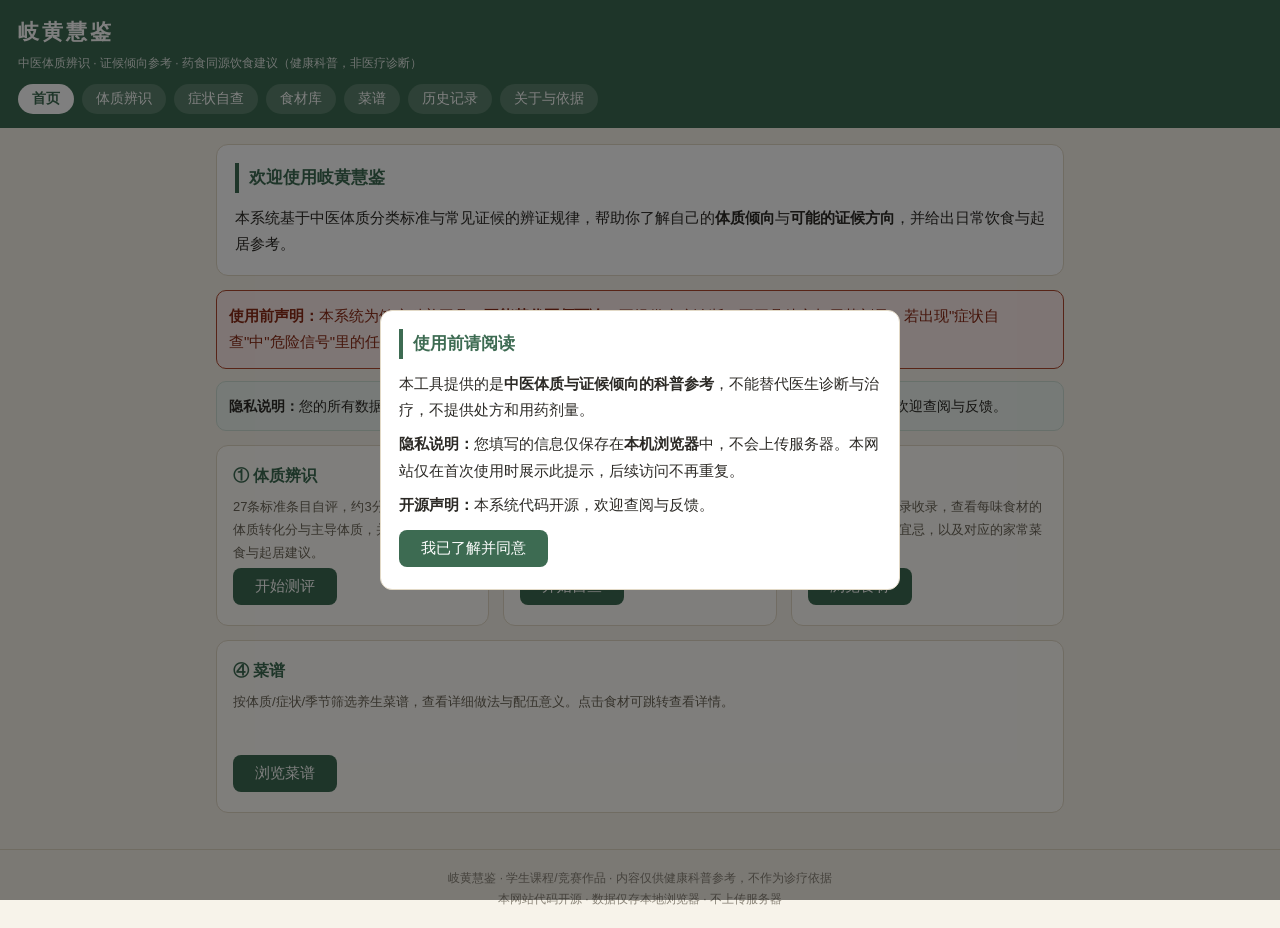
<file: index.html>
<!DOCTYPE html>
<html lang="zh-CN">
<head>
<meta charset="UTF-8">
<meta name="viewport" content="width=device-width,initial-scale=1">
<title>岐黄慧鉴 · 中医体质辨识与养生参考</title>
<style>
:root{--bg:#f7f3ea;--ink:#2c2a26;--pri:#3d6b52;--acc:#b0492e;--line:#e2d9c6;--card:#fff;--sec:#5b8c5a;--warn:#e74c3c}
*{box-sizing:border-box;margin:0;padding:0}
body{font-family:"Microsoft YaHei","PingFang SC",sans-serif;background:var(--bg);color:var(--ink);line-height:1.75;font-size:15px}
header{background:var(--pri);color:#fff;padding:14px 18px}
header h1{font-size:21px;letter-spacing:3px}
header p{font-size:12px;opacity:.85;margin-top:2px}
nav{display:flex;gap:8px;margin-top:10px;flex-wrap:wrap}
nav button{background:rgba(255,255,255,.16);border:0;color:#fff;padding:6px 14px;border-radius:20px;cursor:pointer;font-size:14px}
nav button.on{background:#fff;color:var(--pri);font-weight:700}
main{max-width:880px;margin:0 auto;padding:16px}
.card{background:var(--card);border:1px solid var(--line);border-radius:12px;padding:18px;margin-bottom:14px}
.card h2{font-size:17px;color:var(--pri);border-left:4px solid var(--pri);padding-left:10px;margin-bottom:12px}
.card h3{font-size:15px;margin:12px 0 6px;color:var(--acc)}
.btn{background:var(--pri);color:#fff;border:0;padding:9px 22px;border-radius:8px;cursor:pointer;font-size:15px;margin:4px 4px 4px 0}
.btn.sec{background:#fff;color:var(--pri);border:1px solid var(--pri)}
.btn.warn{background:var(--acc)}
.btn:active{transform:scale(.98)}
.btn:disabled{opacity:.5;cursor:not-allowed}
.entry{display:flex;gap:14px;flex-wrap:wrap}
.entry>div{flex:1;min-width:240px;border:1px solid var(--line);border-radius:12px;padding:16px;background:#fffdf8}
.entry h3{margin:0 0 6px;color:var(--pri);font-size:16px}
.entry p{font-size:13px;color:#6b6558;min-height:60px}
.q{border-bottom:1px dashed var(--line);padding:10px 0}
.qt{font-weight:600;margin-bottom:8px;font-size:16px}
.op label{display:inline-block;margin:4px 12px 4px 0;font-size:14px;cursor:pointer;padding:4px 10px;border:1px solid var(--line);border-radius:16px}
.op label:hover{background:#eef5f0}
.op label.selected{background:var(--pri);color:#fff;border-color:var(--pri)}
.grp{margin-bottom:14px}
.grp>b{display:block;color:var(--pri);margin-bottom:6px}
.tag{display:inline-block;border:1px solid var(--line);border-radius:18px;padding:4px 12px;margin:3px;cursor:pointer;font-size:14px;background:#fff;user-select:none}
.tag.on{background:var(--pri);color:#fff;border-color:var(--pri)}
.tag.danger{border-color:var(--acc);color:var(--acc)}
.tag.danger.on{background:var(--acc);color:#fff;border-color:var(--acc)}
.bar{background:#eee;border-radius:6px;height:16px;overflow:hidden;margin:3px 0 8px}
.bar i{display:block;height:100%;background:var(--pri)}
.row{display:flex;justify-content:space-between;font-size:14px}
.warn{background:#fdecea;border:1px solid var(--acc);color:#8a2b16;border-radius:10px;padding:12px;margin-bottom:12px}
.tip{background:#eef5f0;border:1px solid #cfe0d5;border-radius:10px;padding:12px;font-size:14px}
.feedback{background:#fff8e1;border:1px solid #ffecb3;border-radius:10px;padding:14px;margin:12px 0}
.feedback b{color:var(--acc)}
.food-card{border:1px solid var(--line);border-radius:10px;padding:12px;margin:8px 0;background:#fff}
.food-card h4{color:var(--pri);margin-bottom:4px}
.food-card .meta{font-size:12px;color:#888;margin-bottom:6px}
.dish-card{border:1px solid var(--line);border-radius:10px;padding:12px;margin:8px 0;background:#fff;cursor:pointer}
.dish-card:hover{background:#f0f8f0}
.dish-card h4{color:var(--acc);margin-bottom:4px}
.dish-card .meta{font-size:12px;color:#888}
.search-box{width:100%;padding:10px 14px;border:1px solid var(--line);border-radius:8px;font-size:15px;margin-bottom:12px;background:#fff}
.search-box:focus{outline:none;border-color:var(--pri)}
.breadcrumb{font-size:13px;color:#888;margin-bottom:12px}
.breadcrumb span{cursor:pointer;color:var(--pri)}
.breadcrumb span:hover{text-decoration:underline}
.step{padding:8px 0 8px 20px;border-left:2px solid var(--line);margin:6px 0;position:relative}
.step::before{content:attr(data-n);position:absolute;left:-12px;top:8px;background:var(--pri);color:#fff;width:22px;height:22px;border-radius:50%;display:flex;align-items:center;justify-content:center;font-size:12px}
.small{font-size:12px;color:#8a8478}
footer{text-align:center;font-size:12px;color:#8a8478;padding:18px;border-top:1px solid var(--line);margin-top:20px}
#mask{position:fixed;inset:0;background:rgba(0,0,0,.5);display:flex;align-items:center;justify-content:center;z-index:99;padding:16px}
#mask .card{max-width:520px;margin:0}
.page-nav{display:flex;justify-content:space-between;margin-top:16px}
#qCounter,#sympCounter{text-align:center;color:var(--pri);font-weight:600;margin-bottom:8px}
#qFeedback{display:none}
@media print{header,nav,.noprint,footer{display:none}body{background:#fff}.card{border:none}}
</style>
</head>
<body>
<header>
  <h1>岐黄慧鉴</h1>
  <p>中医体质辨识 · 证候倾向参考 · 药食同源饮食建议（健康科普，非医疗诊断）</p>
  <nav>
    <button data-v="home" class="on" onclick="go('home')">首页</button>
    <button data-v="cons" onclick="go('cons')">体质辨识</button>
    <button data-v="symp" onclick="go('symp')">症状自查</button>
    <button data-v="foods" onclick="go('foods')">食材库</button>
    <button data-v="dishes" onclick="go('dishes')">菜谱</button>
    <button data-v="hist" onclick="go('hist')">历史记录</button>
    <button data-v="about" onclick="go('about')">关于与依据</button>
  </nav>
</header>
<main>

<!-- ===== 首页 ===== -->
<section id="v-home">
  <div class="card">
    <h2>欢迎使用岐黄慧鉴</h2>
    <p>本系统基于中医体质分类标准与常见证候的辨证规律，帮助你了解自己的<b>体质倾向</b>与<b>可能的证候方向</b>，并给出日常饮食与起居参考。</p>
  </div>
  <div class="warn">
    <b>使用前声明：</b>本系统为健康科普工具，<b>不能替代医师面诊</b>，不提供疾病诊断、不开具处方与用药剂量。若出现"症状自查"中"危险信号"里的任何情况，请立即就医或拨打120。
  </div>
  <div class="tip" style="margin-bottom:14px">
    <b>隐私说明：</b>您的所有数据仅保存在本机浏览器中（localStorage），不会上传任何服务器。本系统代码开源，欢迎查阅与反馈。
  </div>
  <div class="entry">
    <div>
      <h3>① 体质辨识</h3>
      <p>27条标准条目自评，约3分钟。得出九种体质转化分与主导体质，并给出宜食、忌食与起居建议。</p>
      <button class="btn" onclick="go('cons')">开始测评</button>
    </div>
    <div>
      <h3>② 症状自查</h3>
      <p>一题一页，即时反馈。勾选近期不适表现，系统匹配常见证候倾向，并推荐对应食材与菜谱。</p>
      <button class="btn" onclick="go('symp')">开始自查</button>
    </div>
    <div>
      <h3>③ 食材库</h3>
      <p>药食同源物质目录收录，查看每味食材的性味归经、功效宜忌，以及对应的家常菜谱。</p>
      <button class="btn" onclick="go('foods')">浏览食材</button>
    </div>
    <div>
      <h3>④ 菜谱</h3>
      <p>按体质/症状/季节筛选养生菜谱，查看详细做法与配伍意义。点击食材可跳转查看详情。</p>
      <button class="btn" onclick="go('dishes')">浏览菜谱</button>
    </div>
  </div>
</section>

<!-- ===== 体质辨识（改进：一题一页） ===== -->
<section id="v-cons" style="display:none">
  <div id="consQuizArea">
    <div class="card">
      <h2>中医体质自评</h2>
      <div id="qCounter"></div>
      <div id="qContent"></div>
      <div class="page-nav">
        <button class="btn sec" id="consPrev" onclick="consPrev()">上一题</button>
        <button class="btn" id="consNext" onclick="consNext()">下一题</button>
      </div>
    </div>
  </div>
  <div id="consResult"></div>
</section>

<!-- ===== 症状自查（改进：一题一页+即时反馈） ===== -->
<section id="v-symp" style="display:none">
  <!-- 危险信号区 -->
  <div id="sympDangerArea" class="card">
    <h2>危险信号（如有请立即就医）</h2>
    <p class="small">以下情况不适用养生建议，勾选后系统将优先提示就医。</p>
    <div id="rfbox"></div>
    <button class="btn" onclick="startSympCategories()">确认无上述情况，开始自查</button>
  </div>

  <!-- 症状分类选择区（一分类一页） -->
  <div id="sympCatArea" style="display:none">
    <div class="card">
      <h2 id="sympCatTitle">近期不适表现</h2>
      <div id="sympCounter"></div>
      <div id="sympCatContent"></div>
      <div id="sympCatFeedback" class="feedback" style="display:none"></div>
      <div class="page-nav">
        <button class="btn sec" id="sympPrev" onclick="sympPrev()">上一组</button>
        <button class="btn" id="sympNext" onclick="sympNext()">下一组</button>
      </div>
    </div>
  </div>

  <!-- 自查结果区 -->
  <div id="sympResultArea" style="display:none"></div>
</section>

<!-- ===== 食材库 ===== -->
<section id="v-foods" style="display:none">
  <div class="card">
    <h2>药食同源食材库</h2>
    <input type="text" class="search-box" id="foodSearch" placeholder="搜索食材名称、功效、适用症状..." oninput="filterFoods()">
    <div id="foodList"></div>
  </div>
</section>

<!-- ===== 食材详情 ===== -->
<section id="v-food-detail" style="display:none">
  <div class="breadcrumb"><span onclick="go('foods')">食材库</span> / <span id="fdBread"></span></div>
  <div id="foodDetail"></div>
</section>

<!-- ===== 菜谱列表 ===== -->
<section id="v-dishes" style="display:none">
  <div class="card">
    <h2>养生菜谱</h2>
    <input type="text" class="search-box" id="dishSearch" placeholder="搜索菜名、食材、适用症状..." oninput="filterDishes()">
    <div style="margin-bottom:12px">
      <span class="tag" onclick="filterDishByType('all')">全部</span>
      <span class="tag" onclick="filterDishByType('粥羹')">粥羹主食</span>
      <span class="tag" onclick="filterDishByType('汤煲')">汤煲</span>
      <span class="tag" onclick="filterDishByType('茶饮')">茶饮糖水</span>
      <span class="tag" onclick="filterDishByType('小炒')">家常小炒</span>
      <span class="tag" onclick="filterDishByType('蒸菜')">蒸菜</span>
      <span class="tag" onclick="filterDishByType('凉菜')">凉菜</span>
    </div>
    <div id="dishList"></div>
  </div>
</section>

<!-- ===== 菜谱详情 ===== -->
<section id="v-dish-detail" style="display:none">
  <div class="breadcrumb"><span onclick="go('dishes')">菜谱</span> / <span id="ddBread"></span></div>
  <div id="dishDetail"></div>
</section>

<!-- ===== 历史记录 ===== -->
<section id="v-hist" style="display:none">
  <div class="card"><h2>历史记录</h2><div id="hlist"></div>
  <button class="btn sec" onclick="localStorage.removeItem('qhhj');renderHist()">清空记录</button></div>
</section>

<!-- ===== 关于与依据 ===== -->
<section id="v-about" style="display:none">
  <div class="card"><h2>理论与数据来源</h2>
    <ul>
      <li><b>体质辨识</b>：条目结构参照《中医体质分类与判定》国家标准（九种体质、Likert五级计分、转化分公式），正式使用前已请专业教师对照标准原文核对措辞。</li>
      <li><b>证候规则</b>：参考中医诊断学常见证候（脾气虚、脾阳虚、肾阳虚、肾阴虚、肝郁气滞、肝火上炎、痰湿内阻、湿热内蕴、血瘀内阻、气血两虚、肺阴虚、心脾两虚、风寒束表、风热犯表、食滞胃脘）的证候要素整理，为规则加权匹配，非机器学习模型。</li>
      <li><b>饮食建议</b>：推荐食材取自国家卫生健康委公布的"按照传统既是食品又是中药材的物质目录"（药食同源目录），并标注适用与禁忌人群。</li>
      <li><b>算法</b>：转化分 =（原始分 − 条目数）/（条目数 × 4）× 100；证候得分 = 命中次症权重和 ÷ 该证候全部次症权重和 × 100，且须命中至少1项主症。</li>
    </ul>
    <div class="tip" style="margin-top:12px">
      <b>隐私政策：</b>本网站仅在首次使用时提示数据收集范围。您的测评与自查数据仅保存在本机浏览器中，不会上传服务器。本网站不收集个人身份信息。
    </div>
    <div class="tip" style="margin-top:8px">
      <b>开源声明：</b>本系统代码开源，欢迎查阅、学习与反馈。内容仅供健康科普参考，不作为诊疗依据。
    </div>
  </div>
</section>


</main>

<footer>
  岐黄慧鉴 · 学生课程/竞赛作品 · 内容仅供健康科普参考，不作为诊疗依据<br>
  本网站代码开源 · 数据仅存本地浏览器 · 不上传服务器
</footer>

<!-- 首次使用隐私弹窗 -->
<div id="mask"><div class="card">
  <h2>使用前请阅读</h2>
  <p>本工具提供的是<b>中医体质与证候倾向的科普参考</b>，不能替代医生诊断与治疗，不提供处方和用药剂量。</p>
  <p style="margin-top:8px"><b>隐私说明：</b>您填写的信息仅保存在<b>本机浏览器</b>中，不会上传服务器。本网站仅在首次使用时展示此提示，后续访问不再重复。</p>
  <p style="margin-top:8px"><b>开源声明：</b>本系统代码开源，欢迎查阅与反馈。</p>
  <button class="btn" style="margin-top:12px" onclick="document.getElementById('mask').style.display='none';localStorage.setItem('qhhj_ok','1')">我已了解并同意</button>
</div></div>

<script>
/* ============ 基础工具 ============ */
function go(v){
  document.querySelectorAll('main>section').forEach(s=>s.style.display=s.id==='v-'+v?'block':'none');
  document.querySelectorAll('nav button').forEach(b=>b.classList.toggle('on',b.dataset.v===v));
  window.scrollTo(0,0);
  if(v==='foods') renderFoods();
  if(v==='dishes') renderDishes();
  if(v==='symp') syncSympView();
  if(v==='hist') renderHist();
}
function esc(s){return String(s).replace(/[&<>]/g,c=>({'&':'&amp;','<':'&lt;','>':'&gt;'}[c]))}
function tg(el){el.classList.toggle('on')}

/* ============ 季节判断 ============ */
function getSeason(){
  const m=new Date().getMonth()+1;
  if(m>=3&&m<=5) return 'spring';
  if(m>=6&&m<=8) return 'summer';
  if(m>=9&&m<=11) return 'autumn';
  return 'winter';
}
function getSeasonTip(){
  const s=getSeason();
  const tips={
    spring:'春季阳气升发，宜疏肝理气，少食酸涩，多食甘温以养脾气。注意防风保暖，"春捂秋冻"。',
    summer:'夏季暑热当令，宜清热解暑、益气生津。贪凉饮冷易伤脾胃阳气，注意空调温度不宜过低。',
    autumn:'秋季燥气当令，宜滋阴润燥、润肺生津。少食辛辣，多食银耳、梨、蜂蜜等润燥之品。',
    winter:'冬季寒气主令，宜温补阳气、藏精固本。注意保暖防寒，可适当进补，但需因人而异。'
  };
  return tips[s]||'';
}
function getSeasonFoodTip(symptom){
  // 根据症状+季节给个性化反馈
  const s=getSeason();
  const feedbacks={
    spring:{
      '咳嗽':'春季风邪当令，咳嗽多与风邪犯肺有关。注意防风保暖，可饮桑菊饮。',
      '打喷嚏':'春季花粉较多，若反复打喷嚏、流清涕，需留意是否为过敏性鼻炎。',
      '乏力':'春困属正常生理现象，建议适度运动升发阳气，饮食宜清淡甘温。'
    },
    summer:{
      '咳嗽':'夏季咳嗽需留意是否为空调受凉所致，注意室内外温差不宜过大。',
      '乏力':'夏季易耗气伤津，乏力多与暑热伤气有关，可饮绿豆汤、酸梅汤解暑益气。',
      '腹泻':'夏季贪凉饮冷易伤脾胃，腹泻时宜温中健脾，少食生冷。'
    },
    autumn:{
      '咳嗽':'秋季燥咳最常见，宜润肺止咳，可饮百合银耳羹、梨汤。',
      '口干':'秋燥伤津，口干咽燥属正常季节性反应，多饮温水、食滋阴润燥之品。',
      '皮肤干燥':'秋季气候干燥，皮肤保湿很重要，内可食银耳蜂蜜，外注意护肤。'
    },
    winter:{
      '咳嗽':'冬季咳嗽多属风寒，注意保暖防寒，可饮姜枣茶温肺散寒。',
      '怕冷':'冬季怕冷属正常生理反应，若夏季也怕冷则需留意阳虚体质。',
      '乏力':'冬季阳气内藏，适度进补可改善乏力，但需根据体质选择温补或平补。'
    }
  };
  if(feedbacks[s]&&feedbacks[s][symptom]) return feedbacks[s][symptom];
  // 通用季节反馈
  const generic={
    spring:'天虽暖，早晚仍需注意添衣，春季宜养肝。',
    summer:'天热注意防暑降温，但勿贪凉饮冷伤脾胃。',
    autumn:'天凉加衣哦，秋燥宜润，多喝温水。',
    winter:'天冷加衣哦，冬季宜温补，注意保暖防寒。'
  };
  return generic[s]||'注意根据季节变化调整起居饮食。';
}

/* ============ 体质数据 ============ */
const C={P:['平和质','阴阳气血调和'],Q:['气虚质','元气不足易疲乏'],Y:['阳虚质','阳气不足怕寒冷'],N:['阴虚质','阴液亏少易燥热'],T:['痰湿质','痰湿凝聚体胖黏'],H:['湿热质','湿热内蕴口黏腻'],X:['血瘀质','血行不畅多瘀滞'],G:['气郁质','气机郁滞情志不畅'],B:['特禀质','先天特异易过敏']};
const Q=[[1,'P','您精力充沛吗？',0],[2,'P','您能适应外界寒热气候的变化吗？',0],[3,'P','您睡眠良好、醒来精神吗？',0],
[4,'Q','您容易疲乏、精神不振吗？',0],[5,'Q','您容易气短（说话费力、接不上气）吗？',0],[6,'Q','您稍微活动就出汗（自汗）吗？',0],
[7,'Y','您比别人更怕冷吗？',0],[8,'Y','您手脚经常发凉吗？',0],[9,'Y','您喜欢热饮、吃凉的就胃部不适吗？',0],
[10,'N','您手心脚心发热吗？',0],[11,'N','您口干燥、总想喝水吗？',0],[12,'N','您皮肤或口唇偏干燥吗？',0],
[13,'T','您腹部肥满松软吗？',0],[14,'T','您面部油脂分泌较多吗？',0],[15,'T','您常感胸闷或痰多吗？',0],
[16,'H','您口苦、口臭吗？',0],[17,'H','您大便黏滞不爽、容易粘马桶吗？',0],[18,'H','您面部或鼻部油腻、易生痤疮吗？',0],
[19,'X','您面色偏晦暗或有色素沉着吗？',0],[20,'X','您身上有固定部位的疼痛吗？',0],[21,'X','您无明显原因出现瘀斑或瘀点吗？',0],
[22,'G','您情绪低落、容易烦恼吗？',0],[23,'G','您容易紧张焦虑吗？',0],[24,'G','您多愁善感、容易受惊吓吗？',0],
[25,'B','您容易患过敏性鼻炎、哮喘或荨麻疹吗？',0],[26,'B','您容易对药物、食物、花粉、气味过敏吗？',0],[27,'B','※您有遗传性疾病或明显家族遗传倾向吗？',0]];
const LBL={1:'没有',2:'偶尔',3:'经常',4:'多数时候',5:'总是'};
const CD={
P:{y:'饮食多样、谷薯蔬果肉蛋奶均衡，定时定量',j:'少食过冷过热、过度油腻',l:'作息规律，每周3-5次中等强度运动（快走、太极、八段锦）',e:'保持心情舒畅，定期体检'},
Q:{y:'山药、大枣、小米、南瓜、香菇、莲子、黄芪、党参（药食同源目录内）',j:'生冷瓜果、大量萝卜、浓茶',l:'避免过劳与久站久坐，宜缓和运动如八段锦、慢走',e:'减少过度思虑，保证午休'},
Y:{y:'生姜、干姜、肉桂、花椒、核桃仁、桂圆、枸杞子、羊肉汤（普通食材）',j:'冰饮冷食、苦瓜、绿豆、生鱼片',l:'注意腰腹与足部保暖，睡前热水泡脚，避免熬夜',e:'多晒太阳，适度活动以助阳气'},
N:{y:'枸杞子、桑椹、黑芝麻、银耳、百合、铁皮石斛、蜂蜜、雪梨',j:'辛辣煎炸、羊肉狗肉、烟酒、过量咖啡',l:'避免熬夜（23点前入睡），节制房事，宜静养类运动',e:'保持环境湿润，避免久处干燥环境'},
T:{y:'薏苡仁、赤小豆、茯苓、白扁豆、陈皮、荷叶、冬瓜、白萝卜',j:'甜腻点心、油炸食品、奶油、酒精',l:'增加有氧运动出汗，控制体重，避免久坐',e:'保持环境通风干燥'},
H:{y:'薏苡仁、赤小豆、蒲公英、淡竹叶、鱼腥草、绿豆、马齿苋',j:'烧烤辛辣、酒类、动物内脏、甜腻食物',l:'规律运动排汗，注意个人卫生与皮肤清洁',e:'情绪平稳，避免熬夜加重内热'},
X:{y:'山楂、桃仁、玫瑰花（重瓣红玫瑰）、黑木耳、醋、洋葱',j:'高脂饮食、寒凉收涩之品、烟酒',l:'避免久坐久卧，适度活动促进循环，戒烟',e:'保持情绪舒畅，气行则血行'},
G:{y:'佛手、香橼、陈皮、山楂、玫瑰花、薄荷、佛手瓜',j:'过量咖啡浓茶、酒精',l:'规律作息，培养兴趣爱好，通过运动与倾诉疏泄情绪',e:'多与亲友交流，避免长期独处压抑'},
B:{y:'山药、大枣、蜂蜜（少量）、乌梅、枸杞子，饮食清淡易消化',j:'明确过敏原（如海鲜、坚果、芒果等）严格回避；慎食发物',l:'室内定期除螨除尘，换季注意防护，外出可戴口罩',e:'随身携带医生开具的抗过敏药物，定期随访'}};

/* ============ 症状标签 ============ */
const SYM={fa:'疲乏无力',qd:'气短懒言',wh:'畏寒怕冷',sz:'手足不温',fr:'发热',ef:'怕风',zh:'动则出汗',dh:'夜间盗汗',ch:'午后潮热',wx:'手足心发热',xt:'形体肥胖',xs:'形体消瘦',mb:'面色苍白',mh:'面色晦暗',mr:'面红目赤',jg:'皮肤干燥',fz:'眼睑或下肢浮肿',
yun:'头晕',tt:'头痛',tz:'头重如裹',em:'耳鸣',tl:'听力减退',mg:'眼干涩',sm:'视物模糊',bs:'鼻塞',lq:'流清鼻涕',lh:'流黄鼻涕',yg:'咽干',yt:'咽痛',kk:'口苦',kg:'口干',ko:'口臭',kd:'口淡无味',tf:'脱发明显',
xj:'心悸',xm:'胸闷',ks:'咳嗽',tk:'痰白清稀',th:'痰黄黏稠',qc:'气促喘憋',td:'痰多',sl:'失眠',dm:'多梦易醒',rs:'入睡困难',
sy:'食欲减退',fz2:'食后腹胀',wz:'胃脘胀痛',wr:'胃中灼热',ee:'恶心',ot:'呕吐',aq:'频繁嗳气',db:'大便稀溏',dg:'大便干结',dn:'大便黏滞不爽',fx:'腹泻',bm:'便秘',al:'腹部冷痛',xw:'喜温喜按',
xq:'小便清长',xh:'小便短黄',yy:'夜尿频繁',yx:'腰膝酸软',xy:'性欲减退',yj:'月经不调',tj:'痛经',bd:'白带量多',
jt:'关节疼痛',jb:'肢体屈伸不利',js:'肌肉酸痛',mb2:'肢体麻木',cj:'小腿抽筋',gd:'固定部位刺痛',yb:'皮肤瘀斑瘀点',
qd2:'情绪低落',fn:'烦躁易怒',jl:'焦虑紧张',jw:'健忘',
s1:'舌淡胖有齿痕',s2:'舌红少苔',s3:'舌苔白腻',s4:'舌苔黄腻',s5:'舌质紫暗或有瘀点',s6:'舌淡苔白'};
const GRP=[['全身与寒热',['fa','qd','wh','sz','fr','ef','zh','dh','ch','wx','xt','xs','mb','mh','mr','jg','fz']],
['头面与五官',['yun','tt','tz','em','tl','mg','sm','bs','lq','lh','yg','yt','kk','kg','ko','kd','tf']],
['心肺与睡眠',['xj','xm','ks','tk','th','qc','td','sl','dm','rs']],
['消化与二便',['sy','fz2','wz','wr','ee','ot','aq','db','dg','dn','fx','bm','al','xw']],
['泌尿与生殖',['xq','xh','yy','yx','xy','yj','tj','bd']],
['肢体与经络',['jt','jb','js','mb2','cj','gd','yb']],
['情志与记忆',['qd2','fn','jl','jw']],
['舌象（可选）',['s1','s2','s3','s4','s5','s6']]];
const RF=[['胸痛剧烈或有压榨感','可能为心源性疾病，请立即急诊'],['咯血或咳血','需尽快呼吸科就诊'],['意识模糊、抽搐','立即拨打120'],['持续高热超过3天','需查明感染等病因'],['突发剧烈头痛伴呕吐','警惕脑血管事件'],['一侧肢体无力、口角歪斜、言语不清','警惕脑卒中，立即急诊'],['安静状态下呼吸困难','需急诊评估'],['呕血或黑色柏油样便','警惕上消化道出血'],['不明原因明显消瘦','需完善检查排除器质性疾病'],['剧烈腹痛持续不缓解','需急诊排除急腹症']];

/* ============ 证候规则 ============ */
const SYND=[
{n:'脾气虚证',m:['fa','sy'],s:[['qd',3],['fz2',3],['db',3],['mb',2],['jw',1],['zh',2],['xm',1],['s1',3],['s6',2]],f:'山药、大枣、小米、南瓜、莲子、芡实、黄芪、党参',a:'生冷瓜果、油腻甜食、浓茶',l:'三餐规律、细嚼慢咽，餐后缓行，避免过劳与久坐'},
{n:'脾阳虚证（中焦虚寒）',m:['al'],s:[['wh',3],['sz',3],['db',3],['xw',3],['fz2',2],['kd',2],['fa',2],['s1',3],['s3',2]],f:'生姜、干姜、肉桂、花椒、山药、大枣、桂圆',a:'冰饮冷食、苦瓜、绿豆、生鱼片',l:'注意腹部保暖，可请专业人员指导艾灸中脘、足三里'},
{n:'肾阳虚证',m:['yx'],s:[['wh',3],['sz',3],['yy',3],['xq',2],['xy',2],['fa',2],['mh',1],['cj',1],['tj',1],['s1',2]],f:'核桃仁、黑芝麻、枸杞子、肉苁蓉、杜仲叶、桂圆',a:'生冷寒凉、过量咖啡浓茶',l:'腰腹足部保暖，早睡，适度运动，避免久坐劳累'},
{n:'肾阴虚证',m:['wx'],s:[['ch',3],['kg',3],['dh',3],['yg',2],['jg',2],['em',2],['yx',2],['sl',2],['s2',3]],f:'枸杞子、桑椹、黑芝麻、银耳、铁皮石斛、蜂蜜',a:'辛辣煎炸、羊肉狗肉、烟酒',l:'避免熬夜，节制房事，宜静养类运动，环境保湿'},
{n:'肝郁气滞证',m:['qd2'],s:[['xm',3],['aq',3],['jl',3],['tt',2],['sy',2],['fz2',2],['fn',2],['sl',2],['tj',2],['yj',2]],f:'佛手、香橼、陈皮、山楂、玫瑰花、薄荷',a:'过量咖啡浓茶、酒精',l:'规律作息，培养兴趣爱好，通过运动与交流疏泄情绪'},
{n:'肝火上炎证',m:['fn'],s:[['mr',3],['kk',3],['tt',3],['yt',2],['em',2],['ko',2],['dg',2],['xh',2],['cj',1],['s4',2]],f:'菊花、决明子、淡竹叶、蒲公英、绿豆',a:'辛辣油炸、酒类、羊肉',l:'避免情绪激动，保证睡眠，减少用眼与熬夜'},
{n:'痰湿内阻证',m:['xt'],s:[['tz',3],['td',3],['fz2',2],['fa',2],['xm',2],['ko',1],['mb2',1],['s3',3]],f:'薏苡仁、赤小豆、茯苓、白扁豆、陈皮、荷叶、冬瓜',a:'甜腻点心、油炸食品、奶油、酒精',l:'增加有氧运动，控制体重，避免久坐，环境通风干燥'},
{n:'湿热内蕴证',m:['dn','kk'],s:[['ko',3],['mr',2],['yt',2],['xh',2],['tf',1],['s4',3],['bm',1]],f:'薏苡仁、赤小豆、蒲公英、淡竹叶、鱼腥草、绿豆',a:'烧烤辛辣、酒类、动物内脏、甜腻食物',l:'规律运动排汗，注意皮肤与个人卫生，避免熬夜'},
{n:'血瘀内阻证',m:['gd'],s:[['mh',3],['yb',3],['tt',2],['mb2',2],['tj',2],['yj',2],['xm',1],['s5',3]],f:'山楂、桃仁、玫瑰花、黑木耳、醋',a:'高脂饮食、寒凉收涩之品、烟酒',l:'避免久坐久卧，适度活动促进循环，戒烟'},
{n:'气血两虚证',m:['fa','mb'],s:[['qd',3],['xj',3],['yun',3],['jw',2],['sl',2],['mg',2],['sy',2],['xs',1],['s1',2]],f:'大枣、桂圆、山药、阿胶、当归、枸杞子',a:'生冷食物、餐时浓茶（影响铁吸收）',l:'循序渐进运动，避免过劳，保证充足睡眠'},
{n:'肺阴虚证（燥）',m:['yg'],s:[['ks',3],['kg',3],['jg',2],['dh',2],['tf',1],['ch',1],['s2',2]],f:'银耳、百合、桑椹、蜂蜜、雪梨、铁皮石斛',a:'辛辣燥热、烟酒、油炸食品',l:'保持室内湿度，避免粉尘与吸烟，减少用嗓'},
{n:'心脾两虚证',m:['xj'],s:[['sl',3],['dm',3],['jw',3],['fa',2],['qd',2],['yun',2],['sy',2],['s1',2]],f:'大枣、桂圆、莲子、山药、酸枣仁、茯苓',a:'浓茶咖啡、睡前饮酒',l:'固定作息，睡前1小时减少屏幕使用'},
{n:'风寒束表证（外感风寒）',m:['ef'],s:[['fr',2],['wh',3],['tt',3],['js',2],['bs',3],['lq',3],['tk',2],['s6',2]],f:'生姜、葱白、紫苏、陈皮、红糖水',a:'生冷瓜果、油腻',l:'注意保暖，多休息，多饮温水'},
{n:'风热犯表证（外感风热）',m:['yt'],s:[['fr',3],['lh',3],['ks',2],['th',2],['kg',2],['tt',2],['mr',1]],f:'菊花、薄荷、桑叶、金银花、芦根',a:'辛辣煎炸、羊肉、酒类',l:'多饮温水，充分休息，避免再次受凉'},
{n:'食滞胃脘证',m:['fz2'],s:[['sy',3],['aq',3],['ko',3],['ee',2],['ot',2],['dg',2],['wz',2],['s3',2]],f:'山楂、麦芽、鸡内金、陈皮、白萝卜',a:'油腻食物、夜宵、过量零食',l:'定时定量，晚餐宜早宜少，餐后散步'}];


/* ============ 食材库数据（药食同源目录节选） ============ */
const FOODS={
'山药':{alias:['淮山','薯蓣'],nature:'平',flavor:'甘',meridian:'脾、肺、肾',effect:'补脾养胃、生津益肺、补肾涩精',evidence:'classical',suitableFor:['气虚质','阳虚质','平和质'],avoidFor:['湿盛中满者','大便燥结者'],taboo:'湿盛中满者慎用',note:'处理时戴手套，黏液可致手痒',dishes:['山药排骨汤','山药小米粥','蓝莓山药'],batch:1,warnLevel:0},
'薏苡仁':{alias:['薏米','薏仁'],nature:'凉',flavor:'甘淡',meridian:'脾、胃、肺',effect:'利水渗湿、健脾止泻、清热排脓',evidence:'classical',suitableFor:['痰湿质','湿热质','平和质'],avoidFor:['孕妇','津亏便秘者'],taboo:'孕妇慎用',note:'生用偏凉，炒用偏温',dishes:['薏米红豆汤','薏米冬瓜汤','薏米粥'],batch:1,warnLevel:0},
'生姜':{alias:['老姜','干姜'],nature:'温',flavor:'辛',meridian:'肺、脾、胃',effect:'解表散寒、温中止呕、温肺止咳',evidence:'classical',suitableFor:['阳虚质','气虚质','平和质'],avoidFor:['阴虚火旺者'],taboo:'阴虚火旺者少食',note:'冬吃萝卜夏吃姜，不劳医生开药方',dishes:['姜枣茶','当归生姜羊肉汤','生姜红糖水'],batch:1,warnLevel:0},
'红枣':{alias:['大枣','红枣'],nature:'温',flavor:'甘',meridian:'脾、胃',effect:'补中益气、养血安神',evidence:'classical',suitableFor:['气虚质','血虚质','平和质'],avoidFor:['湿盛中满者','糖尿病患者'],taboo:'湿盛中满者少食',note:'每日3-5颗为宜，过量易生湿',dishes:['红枣小米粥','红枣银耳羹','姜枣茶'],batch:1,warnLevel:0},
'枸杞子':{alias:['枸杞'],nature:'平',flavor:'甘',meridian:'肝、肾',effect:'滋补肝肾、益精明目',evidence:'classical',suitableFor:['阴虚质','平和质'],avoidFor:['湿热质','脾虚便溏者'],taboo:'湿热体质及脾虚便溏者慎用',note:'不宜与绿茶同泡',dishes:['枸杞银耳羹','山药枸杞汤'],batch:1,warnLevel:0},
'百合':{alias:['百合'],nature:'微寒',flavor:'甘',meridian:'心、肺',effect:'养阴润肺、清心安神',evidence:'classical',suitableFor:['阴虚质','平和质'],avoidFor:['阳虚质','风寒咳嗽者'],taboo:'风寒咳嗽及脾胃虚寒者慎用',note:'宜选肉质厚、色白者为佳',dishes:['百合银耳羹','百合莲子粥','清炒百合'],batch:1,warnLevel:0},
'莲子':{alias:['莲子'],nature:'平',flavor:'甘涩',meridian:'脾、肾、心',effect:'补脾止泻、益肾涩精、养心安神',evidence:'classical',suitableFor:['气虚质','阴虚质','平和质'],avoidFor:['便秘者'],taboo:'便秘者慎用',note:'心偏寒，去心用；实热者宜去心',dishes:['百合莲子粥','莲子银耳羹','莲子排骨汤'],batch:1,warnLevel:0},
'银耳':{alias:['白木耳','银耳'],nature:'平',flavor:'甘',meridian:'肺、胃、肾',effect:'滋阴润肺、养胃生津',evidence:'classical',suitableFor:['阴虚质','平和质'],avoidFor:['风寒咳嗽者','痰湿壅滞者'],taboo:'风寒咳嗽及痰湿壅滞者慎用',note:'泡发后不宜过夜食用',dishes:['百合银耳羹','银耳红枣汤','银耳枸杞汤'],batch:1,warnLevel:0},
'黑芝麻':{alias:['胡麻'],nature:'平',flavor:'甘',meridian:'肝、肾、大肠',effect:'补肝肾、益精血、润肠燥',evidence:'classical',suitableFor:['阴虚质','血虚质','平和质'],avoidFor:['脾虚便溏者'],taboo:'脾虚便溏者慎用',note:'需研碎食用利于吸收',dishes:['黑芝麻糊','黑芝麻粥'],batch:1,warnLevel:0},
'绿豆':{alias:['绿豆'],nature:'寒',flavor:'甘',meridian:'心、胃',effect:'清热消暑、解毒利尿',evidence:'classical',suitableFor:['湿热质','平和质'],avoidFor:['阳虚质','脾胃虚寒者'],taboo:'阳虚体质及脾胃虚寒者慎用',note:'不宜与中药附子同食',dishes:['绿豆薏米汤','绿豆汤'],batch:1,warnLevel:0},
'冬瓜':{alias:['冬瓜'],nature:'微寒',flavor:'甘淡',meridian:'肺、大肠、小肠、膀胱',effect:'清热利水、消肿解毒',evidence:'classical',suitableFor:['湿热质','痰湿质','平和质'],avoidFor:['阳虚质','脾胃虚寒者'],taboo:'阳虚体质及脾胃虚寒者慎用',note:'连皮煮汤效果更佳',dishes:['薏米冬瓜汤','冬瓜排骨汤'],batch:1,warnLevel:0},
'白萝卜':{alias:['萝卜'],nature:'凉',flavor:'辛甘',meridian:'肺、胃',effect:'下气消食、化痰清热、利尿解毒',evidence:'classical',suitableFor:['痰湿质','湿热质','平和质'],avoidFor:['气虚质'],taboo:'气虚及脾胃虚寒者慎用',note:'不宜与人参等补气药同食',dishes:['白萝卜排骨汤','萝卜牛腩'],batch:1,warnLevel:0},
'南瓜':{alias:['南瓜'],nature:'温',flavor:'甘',meridian:'脾、胃',effect:'补中益气、消炎止痛、解毒',evidence:'classical',suitableFor:['气虚质','平和质'],avoidFor:['湿热质','黄疸者'],taboo:'湿热蕴结者慎用',note:'富含胡萝卜素，适量食用',dishes:['南瓜小米粥','南瓜蒸排骨'],batch:1,warnLevel:0},
'蜂蜜':{alias:['蜂蜜'],nature:'平',flavor:'甘',meridian:'脾、肺、大肠',effect:'补中润燥、止痛解毒',evidence:'classical',suitableFor:['阴虚质','平和质'],avoidFor:['糖尿病患者','1岁以下婴儿'],taboo:'糖尿病患者及1岁以下婴儿禁用',note:'宜用温水冲服，忌高温',dishes:['蜂蜜雪梨','银耳蜂蜜羹'],batch:1,warnLevel:0},
'桂圆':{alias:['龙眼','桂圆肉'],nature:'温',flavor:'甘',meridian:'心、脾',effect:'补益心脾、养血安神',evidence:'classical',suitableFor:['气虚质','血虚质','平和质'],avoidFor:['阴虚火旺者','湿热质'],taboo:'阴虚火旺及湿热体质者慎用',note:'每日不超过10颗',dishes:['桂圆红枣茶','桂圆莲子粥'],batch:1,warnLevel:0},
'梨':{alias:['雪梨','鸭梨'],nature:'凉',flavor:'甘微酸',meridian:'肺、胃',effect:'生津润燥、清热化痰',evidence:'classical',suitableFor:['阴虚质','平和质'],avoidFor:['阳虚质','脾胃虚寒者'],taboo:'脾胃虚寒及风寒咳嗽者慎用',note:'生吃清热，蒸熟润燥',dishes:['雪梨炖冰糖','银耳蜂蜜羹'],batch:1,warnLevel:0},
'赤小豆':{alias:['赤豆','红小豆'],nature:'平',flavor:'酸甘',meridian:'心、小肠',effect:'利水消肿、解毒排脓',evidence:'classical',suitableFor:['湿热质','痰湿质','平和质'],avoidFor:['体虚津亏者'],taboo:'体虚津亏及尿频者慎用',note:'与薏米同煮效果更佳',dishes:['薏米红豆汤','陈皮红豆沙'],batch:1,warnLevel:0},
'菊花':{alias:['杭菊花','滁菊花'],nature:'微寒',flavor:'辛甘苦',meridian:'肺、肝',effect:'散风清热、平肝明目、清热解毒',evidence:'classical',suitableFor:['湿热质','阴虚质','平和质'],avoidFor:['阳虚质','脾胃虚寒者'],taboo:'阳虚体质及脾胃虚寒者慎用',note:'选杭菊为佳，泡水代茶饮',dishes:['菊花茶','菊花粥'],batch:1,warnLevel:0},
'薄荷':{alias:['薄荷'],nature:'凉',flavor:'辛',meridian:'肺、肝',effect:'疏散风热、清利头目、利咽透疹',evidence:'classical',suitableFor:['湿热质','平和质'],avoidFor:['阳虚质','阴虚血燥者'],taboo:'体虚多汗及阴虚血燥者慎用',note:'不宜久煎，后下为佳',dishes:['薄荷柠檬水','薄荷茶'],batch:1,warnLevel:0},
'陈皮':{alias:['橘皮','广陈皮'],nature:'温',flavor:'辛苦',meridian:'脾、肺',effect:'理气健脾、燥湿化痰',evidence:'classical',suitableFor:['痰湿质','气郁质','平和质'],avoidFor:['阴虚燥咳者','气虚者'],taboo:'阴虚燥咳及气虚下陷者慎用',note:'陈久者良，故称陈皮',dishes:['陈皮红豆沙','陈皮普洱茶'],batch:1,warnLevel:0},
'山楂':{alias:['山楂'],nature:'微温',flavor:'酸甘',meridian:'脾、胃、肝',effect:'消食健胃、行气散瘀、化浊降脂',evidence:'classical',suitableFor:['血瘀质','痰湿质','平和质'],avoidFor:['脾胃虚弱者','孕妇'],taboo:'脾胃虚弱及孕妇慎用',note:'空腹不宜多食',dishes:['山楂红糖水','山楂粥'],batch:1,warnLevel:0},
'茯苓':{alias:['茯苓'],nature:'平',flavor:'甘淡',meridian:'心、脾、肾',effect:'利水渗湿、健脾宁心',evidence:'classical',suitableFor:['痰湿质','气虚质','平和质'],avoidFor:['肾虚多尿者'],taboo:'肾虚多尿者慎用',note:'宜选白茯苓，健脾效果好',dishes:['茯苓粥','山药茯苓汤'],batch:1,warnLevel:0},
'桃仁':{alias:['桃仁'],nature:'平',flavor:'甘苦',meridian:'心、肝、大肠',effect:'活血祛瘀、润肠通便',evidence:'classical',suitableFor:['血瘀质','平和质'],avoidFor:['孕妇','便溏者'],taboo:'孕妇及便溏者禁用',note:'不可过量，含苦杏仁苷',dishes:['桃仁粥','山楂桃仁饮'],batch:1,warnLevel:0},
'花椒':{alias:['花椒'],nature:'温',flavor:'辛',meridian:'脾、胃、肾',effect:'温中止痛、杀虫止痒',evidence:'classical',suitableFor:['阳虚质','平和质'],avoidFor:['阴虚火旺者'],taboo:'阴虚火旺者慎用',note:'作调味用，不宜大量',dishes:['花椒鸡','姜枣茶'],batch:2,warnLevel:1},
'肉桂':{alias:['肉桂','桂皮'],nature:'大热',flavor:'辛甘',meridian:'肾、脾、心、肝',effect:'补火助阳、散寒止痛、温通经脉',evidence:'classical',suitableFor:['阳虚质','平和质'],avoidFor:['阴虚火旺者','孕妇'],taboo:'阴虚火旺及孕妇慎用',note:'作调味用，不宜过量',dishes:['肉桂苹果','当归生姜羊肉汤'],batch:2,warnLevel:1}
};

/* ============ 菜谱数据 ============ */
const DISHES=[
{id:1,name:'山药排骨汤',template:'汤煲',main:'山药',support:'猪排骨、生姜、枸杞',amount:'山药200g、排骨300g、生姜3片、枸杞10粒',
steps:['排骨冷水下锅，加姜片料酒焯3分钟，捞出冲净浮沫','山药戴手套去皮切段','砂锅加水1200ml，排骨姜片大火烧开转小火40分钟','下山药再炖20分钟，出锅前5分钟下枸杞，加盐调味'],
time:'70分钟',difficulty:'简单',season:['autumn','winter'],
suitableForSymptoms:['乏力','食欲不振','便溏'],suitableForConstitution:['气虚质','阳虚质','平和质'],
rationale:'山药甘平，补脾养胃、生津益肺；猪排骨甘咸平，滋阴润燥、补中益气。二者相配，补而不燥，适合脾虚食少、体倦乏力者。',
cautions:'湿盛中满者山药减量；高尿酸者少喝浓汤','evidence':'modern','warnLevel':0},
{id:2,name:'薏米红豆汤',template:'汤煲',main:'薏苡仁',support:'赤小豆',amount:'薏苡仁50g、赤小豆50g',
steps:['薏苡仁和赤小豆提前浸泡4小时以上','浸泡后放入锅中，加水约800ml','大火烧开后转小火煮1小时至豆烂','加适量冰糖或红糖调味即可'],
time:'75分钟',difficulty:'简单',season:['summer','autumn'],
suitableForSymptoms:['形体肥胖','大便黏滞不爽','浮肿'],suitableForConstitution:['痰湿质','湿热质','平和质'],
rationale:'薏苡仁利水渗湿、健脾，赤小豆利水消肿、解毒。二者合用，加强祛湿之力，适合痰湿、湿热体质者。',
cautions:'孕妇慎用薏苡仁；消瘦及尿频者慎用','evidence':'modern','warnLevel':0},
{id:3,name:'姜枣茶',template:'茶饮',main:'生姜',support:'红枣、红糖',amount:'生姜5片、红枣5颗、红糖适量',
steps:['红枣去核切片，生姜切丝','将红枣片、生姜丝放入锅中，加水500ml','大火烧开后转小火煮15分钟','加入红糖搅匀，趁热饮用'],
time:'20分钟',difficulty:'简单',season:['winter','spring'],
suitableForSymptoms:['怕冷','手足不温','畏寒'],suitableForConstitution:['阳虚质','气虚质','平和质'],
rationale:'生姜辛温解表散寒、温中止呕；红枣甘温补中益气、养血安神。二者合用，温中散寒、补气血，适合阳虚怕冷者冬季饮用。',
cautions:'阴虚火旺者、夏季不宜多喝','evidence':'classical','warnLevel':0},
{id:4,name:'百合银耳羹',template:'粥羹',main:'银耳',support:'百合、枸杞、冰糖',amount:'银耳1朵、百合20g、枸杞10粒、冰糖适量',
steps:['银耳泡发后撕成小朵，去黄根','百合洗净，与银耳一同放入砂锅','加水800ml，大火烧开转小火炖1小时','加入百合再炖30分钟，最后加枸杞和冰糖调味'],
time:'120分钟',difficulty:'简单',season:['autumn'],
suitableForSymptoms:['口干','皮肤干燥','失眠'],suitableForConstitution:['阴虚质','平和质'],
rationale:'银耳滋阴润肺、养胃生津；百合养阴润肺、清心安神。二者合用，滋阴润燥之力倍增，适合秋燥伤阴及阴虚体质者。',
cautions:'风寒咳嗽及脾胃虚寒者慎用','evidence':'classical','warnLevel':0},
{id:5,name:'当归生姜羊肉汤',template:'汤煲',main:'羊肉',support:'当归、生姜',amount:'羊肉500g、当归15g、生姜15g',
steps:['羊肉切块焯水去腥，捞出洗净','当归洗净切片，生姜切块','将羊肉、当归、生姜放入砂锅，加水1500ml','大火烧开后转小火炖2小时，加盐调味'],
time:'150分钟',difficulty:'中等',season:['winter'],
suitableForSymptoms:['畏寒','手足不温','腰膝酸软'],suitableForConstitution:['阳虚质','气血两虚质','平和质'],
rationale:'出自《金匮要略》，羊肉温补气血、当归补血活血、生姜温中散寒。三者合用，温中补血、散寒止痛，为经典温补方。',
cautions:'阴虚火旺者、湿热体质者禁用；孕妇慎用当归','evidence':'classical','warnLevel':0},
{id:6,name:'百合莲子粥',template:'粥羹',main:'莲子',support:'百合、大米',amount:'莲子30g、百合20g、大米50g',
steps:['莲子去心，百合洗净','大米淘洗干净','将所有材料放入锅中，加水800ml','大火烧开后转小火煮40分钟至粥稠'],
time:'50分钟',difficulty:'简单',season:['summer','autumn'],
suitableForSymptoms:['失眠','多梦易醒','心悸'],suitableForConstitution:['心脾两虚质','阴虚质','平和质'],
rationale:'莲子补脾止泻、益肾涩精、养心安神；百合养阴润肺、清心安神。二者合用，养心安神效果好，适合失眠多梦者。',
cautions:'便秘者慎用','evidence':'modern','warnLevel':0},
{id:7,name:'绿豆薏米汤',template:'汤煲',main:'绿豆',support:'薏苡仁',amount:'绿豆50g、薏苡仁50g',
steps:['绿豆和薏苡仁提前浸泡4小时','浸泡后放入锅中，加水1000ml','大火烧开后转小火煮1小时','加适量冰糖或待其自然冷却饮用'],
time:'70分钟',difficulty:'简单',season:['summer'],
suitableForSymptoms:['口苦','面部油腻','痤疮'],suitableForConstitution:['湿热质','平和质'],
rationale:'绿豆清热消暑、解毒；薏苡仁利水渗湿、健脾。二者合用，清热利湿效果好，适合夏季湿热困阻者。',
cautions:'阳虚体质及脾胃虚寒者慎用','evidence':'modern','warnLevel':0},
{id:8,name:'红枣小米粥',template:'粥羹',main:'红枣',support:'小米',amount:'红枣5颗、小米50g',
steps:['小米淘洗干净，红枣去核切粒','锅中加水800ml，大火烧开','加入小米和红枣粒','转小火煮30分钟至粥稠，加冰糖调味'],
time:'40分钟',difficulty:'简单',season:['all'],
suitableForSymptoms:['乏力','食欲减退','失眠'],suitableForConstitution:['气虚质','血虚质','平和质'],
rationale:'小米健脾和胃、补益虚损；红枣补中益气、养血安神。二者合用，健脾养血安神，适合气血不足、睡眠不佳者。',
cautions:'湿盛中满者少食','evidence':'modern','warnLevel':0},
{id:9,name:'山楂红糖水',template:'茶饮',main:'山楂',support:'红糖',amount:'山楂干15g、红糖适量',
steps:['山楂干洗净，放入杯中','冲入沸水500ml，加盖焖10分钟','加入红糖搅匀','趁热饮用'],
time:'15分钟',difficulty:'简单',season:['all'],
suitableForSymptoms:['食欲不振','面色晦暗','痛经'],suitableForConstitution:['血瘀质','痰湿质','平和质'],
rationale:'山楂消食健胃、行气散瘀、化浊降脂；红糖温中补血、缓痛。二者合用，活血化瘀、温经止痛，适合血瘀体质及女性痛经者。',
cautions:'脾胃虚弱及孕妇慎用','evidence':'modern','warnLevel':0},
{id:10,name:'枸杞银耳羹',template:'粥羹',main:'枸杞子',support:'银耳、冰糖',amount:'枸杞子15g、银耳1朵、冰糖适量',
steps:['银耳泡发撕小朵，加水800ml炖1小时至胶质析出','加入枸杞子再炖10分钟','加冰糖调味即可'],
time:'75分钟',difficulty:'简单',season:['autumn','winter'],
suitableForSymptoms:['眼干涩','口干','腰膝酸软'],suitableForConstitution:['阴虚质','平和质'],
rationale:'枸杞子滋补肝肾、益精明目；银耳滋阴润肺、养胃生津。二者合用，滋补肝肾、滋阴明目，适合肝肾阴虚、眼干涩者。',
cautions:'湿热体质及脾虚便溏者慎用','evidence':'modern','warnLevel':0},
{id:11,name:'陈皮红豆沙',template:'粥羹',main:'陈皮',support:'赤小豆',amount:'陈皮10g、赤小豆80g',
steps:['赤小豆提前浸泡6小时以上','陈皮泡软刮去内囊白膜，切丝','将赤小豆和陈皮丝放入锅中，加水1000ml','大火烧开后转小火煮1.5小时至豆烂','加红糖或冰糖调味，可压成豆沙'],
time:'100分钟',difficulty:'简单',season:['autumn'],
suitableForSymptoms:['形体肥胖','大便黏滞','胸闷'],suitableForConstitution:['痰湿质','湿热质','平和质'],
rationale:'陈皮理气健脾、燥湿化痰；赤小豆利水消肿、解毒。二者合用，理气祛湿、健脾消肿，适合痰湿体质者。',
cautions:'阴虚燥咳者慎用','evidence':'modern','warnLevel':0},
{id:12,name:'黑芝麻糊',template:'粥羹',main:'黑芝麻',support:'大米、冰糖',amount:'黑芝麻50g、大米30g、冰糖适量',
steps:['黑芝麻洗净炒香（或买现成熟芝麻）','大米淘洗浸泡2小时','将黑芝麻和大米放入破壁机，加水600ml','选择米糊模式煮熟，加冰糖调味'],
time:'30分钟',difficulty:'简单',season:['all'],
suitableForSymptoms:['腰膝酸软','脱发','便秘'],suitableForConstitution:['阴虚质','血虚质','平和质'],
rationale:'黑芝麻补肝肾、益精血、润肠燥；大米补中益气。二者合用，滋补肝肾、润肠通便，适合肝肾不足、肠燥便秘者。',
cautions:'脾虚便溏者慎用','evidence':'modern','warnLevel':0},
{id:13,name:'南瓜小米粥',template:'粥羹',main:'南瓜',support:'小米',amount:'南瓜200g、小米50g',
steps:['南瓜去皮去瓤切小块','小米淘洗干净','锅中加水800ml，放入小米和南瓜块','大火烧开后转小火煮30分钟至南瓜烂熟、粥稠'],
time:'40分钟',difficulty:'简单',season:['all'],
suitableForSymptoms:['乏力','食欲不振','面色苍白'],suitableForConstitution:['气虚质','平和质'],
rationale:'南瓜补中益气、消炎止痛；小米健脾和胃。二者合用，补中益气、健脾和胃，适合脾胃虚弱、食欲不振者。',
cautions:'湿热蕴结者慎用','evidence':'modern','warnLevel':0},
{id:14,name:'菊花茶',template:'茶饮',main:'菊花',support:'枸杞、冰糖',amount:'菊花5g、枸杞5g、冰糖适量',
steps:['菊花和枸杞放入杯中','冲入沸水500ml','加盖焖5分钟','加冰糖调味，代茶饮'],
time:'10分钟',difficulty:'简单',season:['summer','spring'],
suitableForSymptoms:['目赤肿痛','头痛眩晕','烦躁易怒'],suitableForConstitution:['肝火上炎质','湿热质','平和质'],
rationale:'菊花散风清热、平肝明目；枸杞滋补肝肾、益精明目。二者合用，清肝明目、滋补肝肾，适合肝火上炎、目赤肿痛者。',
cautions:'阳虚体质及脾胃虚寒者慎用','evidence':'classical','warnLevel':0},
{id:15,name:'萝卜牛腩',template:'汤煲',main:'白萝卜',support:'牛腩、生姜',amount:'白萝卜300g、牛腩300g、生姜5片',
steps:['牛腩切块焯水去腥，捞出洗净','萝卜去皮切滚刀块','砂锅中放入牛腩、生姜，加水1500ml','大火烧开后转小火炖1小时，加萝卜再炖40分钟','加盐调味'],
time:'100分钟',difficulty:'中等',season:['winter'],
suitableForSymptoms:['食欲不振','食后腹胀','气短'],suitableForConstitution:['气虚质','平和质'],
rationale:'白萝卜下气消食、化痰清热；牛腩补中益气、健脾养胃。二者合用，补而不滞，消补兼施，适合脾胃虚弱兼有食滞者。',
cautions:'气虚及脾胃虚寒者白萝卜减量','evidence':'modern','warnLevel':0}
];


/* ============ 体质测评（改进：一题一页） ============ */
let consCur=0;
let consAnswers={}; // 存储已选答案
function renderConsQ(){
  const q=Q[consCur];
  document.getElementById('qCounter').textContent='第 '+(consCur+1)+' / '+Q.length+' 题';
  // 从存储中恢复已选答案
  const savedVal=consAnswers[q[0]];
  document.getElementById('qContent').innerHTML=
    '<div class="qt">'+(consCur+1)+'. '+q[2]+'</div>'+
    '<div class="op">'+[1,2,3,4,5].map(n=>
      '<label class="'+(savedVal==n?'selected':'')+'">'+
      '<input type="radio" name="q'+q[0]+'" value="'+n+'" onchange="saveConsAns(this,'+q[0]+')">'+LBL[n]+
      '</label>'
    ).join('')+'</div>';
  document.getElementById('consPrev').disabled=consCur===0;
  document.getElementById('consNext').textContent=consCur===Q.length-1?'提交结果':'下一题';
}
function saveConsAns(el,qnum){
  consAnswers[qnum]=parseInt(el.value);
  document.querySelectorAll('#qContent .op label').forEach(l=>l.classList.remove('selected'));
  el.parentElement.classList.add('selected');
}
function consNext(){
  const q=Q[consCur];
  if(!document.querySelector('input[name="q'+q[0]+'"]:checked')){
    alert('请选择一个答案');return;
  }
  if(consCur<Q.length-1){consCur++;renderConsQ()}
  else{calcCons();go('cons')}
}
function consPrev(){if(consCur>0){consCur--;renderConsQ()}}

/* ============ 症状自查（改进：一分类一页+即时反馈） ============ */
let sympCurCat=0;
let sympStage=0; // 0=危险信号 1=分组勾选 2=结果
let sympState={rf:[],cats:[],curCatAns:{}};

function syncSympView(){
  if(!document.getElementById('rfbox').innerHTML) renderRf();
  document.getElementById('sympDangerArea').style.display=sympStage===0?'block':'none';
  document.getElementById('sympCatArea').style.display=sympStage===1?'block':'none';
  document.getElementById('sympResultArea').style.display=sympStage===2?'block':'none';
}
function restartSymp(){
  sympStage=(sympState.cats&&sympState.cats.length)?1:0;
  document.getElementById('sympResultArea').innerHTML='';
  if(sympStage===1) renderSympCat();
  go('symp');
}

function renderRf(){
  document.getElementById('rfbox').innerHTML=RF.map((r,i)=>
    '<span class="tag danger" data-rf="'+i+'" onclick="tg(this);toggleRf(this)">'+r[0]+'</span>'
  ).join('');
}
function toggleRf(el){
  // 勾选危险信号时提醒
  if(el.classList.contains('on')){
    setTimeout(()=>alert('您勾选了危险信号项。如确有不适，请立即就医或拨打120，不要依赖本系统进行养生参考。'),100);
  }
}
function startSympCategories(){
  // 检查危险信号
  const rfOn=[...document.querySelectorAll('#rfbox .tag.on')].map(e=>e.dataset.rf);
  if(rfOn.length>0){
    if(!confirm('您已勾选危险信号项。如确有不适请立即就医。继续自查仅作为参考，是否继续？'))return;
  }
  sympCurCat=0;
  sympStage=1;
  sympState={rf:rfOn,cats:JSON.parse(JSON.stringify(GRP)),curCatAns:{}};
  document.getElementById('sympResultArea').innerHTML='';
  document.getElementById('sympDangerArea').style.display='none';
  document.getElementById('sympCatArea').style.display='block';
  document.getElementById('sympResultArea').style.display='none';
  renderSympCat();
}
function renderSympCat(){
  const cat=sympState.cats[sympCurCat];
  document.getElementById('sympCounter').textContent='第 '+(sympCurCat+1)+' / '+sympState.cats.length+' 组';
  document.getElementById('sympCatTitle').textContent=cat[0];
  document.getElementById('sympCatContent').innerHTML=
    '<div class="grp">'+cat[1].map(k=>
      '<span class="tag" data-k="'+k+'" onclick="tg(this);sympFeedback()">'+SYM[k]+'</span>'
    ).join('')+'</div>';
  // 恢复已选项
  if(sympState.curCatAns[sympCurCat]){
    sympState.curCatAns[sympCurCat].forEach(k=>{
      const el=document.querySelector('#sympCatContent .tag[data-k="'+k+'"]');
      if(el)el.classList.add('on');
    });
  }
  document.getElementById('sympCatFeedback').style.display='none';
  document.getElementById('sympPrev').disabled=sympCurCat===0;
  document.getElementById('sympNext').textContent=sympCurCat===sympState.cats.length-1?'生成参考结果':'下一组';
}
function sympFeedback(){
  // 实时反馈：根据当前组已选症状给出即时提示
  const selected=[...document.querySelectorAll('#sympCatContent .tag.on')].map(e=>e.dataset.k);
  if(selected.length===0){
    document.getElementById('sympCatFeedback').style.display='none';return;
  }
  // 查找匹配的症状名
  const selNames=selected.map(k=>SYM[k]).join('、');
  const seasonTip=getSeasonTip();
  // 根据症状关键词给个性化反馈
  let personalTip='';
  const symptomMap={
    '咳嗽':['ks'],'怕冷':['wh'],'乏力':['fa'],'口干':['kg'],'失眠':['sl'],
    '头痛':['tt'],'腹泻':['fx'],'便秘':['bm'],'头晕':['yun'],'胸闷':['xm'],
    '心悸':['xj'],'腰酸':['yx'],'月经不调':['yj'],'焦虑':['jl'],'烦躁':['fn']
  };
  for(const[name,keys] of Object.entries(symptomMap)){
    if(selected.some(k=>keys.includes(k))){
      personalTip=getSeasonFoodTip(name);break;
    }
  }
  let html='<b>当前组已选：'+selNames+'</b><br>';
  if(personalTip) html+='<br>'+personalTip;
  html+='<br><span class="small">提示：勾选越多症状，后续匹配结果越准确。也可继续勾选其他组的症状。</span>';
  document.getElementById('sympCatFeedback').innerHTML=html;
  document.getElementById('sympCatFeedback').style.display='block';
}
function sympNext(){
  // 保存当前组答案
  sympState.curCatAns[sympCurCat]=[...document.querySelectorAll('#sympCatContent .tag.on')].map(e=>e.dataset.k);
  if(sympCurCat<sympState.cats.length-1){
    sympCurCat++;renderSympCat();
  }else{
    sympStage=2;
    calcSynd();go('symp');
    document.getElementById('sympCatArea').style.display='none';
    document.getElementById('sympResultArea').style.display='block';
  }
}
function sympPrev(){
  sympState.curCatAns[sympCurCat]=[...document.querySelectorAll('#sympCatContent .tag.on')].map(e=>e.dataset.k);
  if(sympCurCat>0){sympCurCat--;renderSympCat()}
}

/* ============ 证候计算（复用原有逻辑+食材联动） ============ */
function calcSynd(){
  // 收集所有已选症状
  const allSelected=[];
  Object.values(sympState.curCatAns).forEach(arr=>allSelected.push(...arr));
  // 加上危险信号
  const rf=[...document.querySelectorAll('#rfbox .tag.on')].map(e=>RF.find(r=>r[0]===e.textContent)).filter(Boolean);

  let h='';
  if(rf.length){
    h+=`<div class="card"><h2>请优先就医</h2>
    <div class="warn">您勾选了以下需要尽快医疗评估的情况：<ul>${rf.map(r=>'<li><b>'+esc(r[0])+'</b>——'+esc(r[1])+'</li>').join('')}</ul>请立即前往医院就诊，紧急情况拨打120。</div><div class="noprint" style="margin-top:12px"><button class="btn sec" onclick="restartSymp()">返回修改</button></div></div>`;
    document.getElementById('sympResultArea').innerHTML=h;
    save('症状自查','触发危险信号',h);return;
  }
  if(allSelected.length<3){
    h=`<div class="card"><h2>信息不足</h2><p>您勾选的症状较少（${allSelected.length}项），不足以给出可靠参考。建议补充勾选，或直接到中医科面诊。</p><div class="noprint" style="margin-top:12px"><button class="btn" onclick="restartSymp()">返回补充勾选</button></div></div>`;
    document.getElementById('sympResultArea').innerHTML=h;return;
  }

  // 计算证候匹配
  const rs=SYND.map(s=>{
    const hitM=s.m.filter(k=>allSelected.includes(k)).length;
    let hit=0,tot=0;s.s.forEach(x=>{tot+=x[1];if(allSelected.includes(x[0]))hit+=x[1]});
    const sc=tot?Math.round(hit/tot*100):0;
    return{n:s.n,ok:hitM>0,sc,det:s.s.filter(x=>allSelected.includes(x[0])).map(x=>SYM[x[0]]+'('+x[1]+')'),f:s.f,a:s.a,l:s.l}})
    .filter(r=>r.ok).sort((a,b)=>b.sc-a.sc).slice(0,3);

  if(!rs.length){
    h=`<div class="card"><h2>未匹配到常见证候</h2><p>您勾选的表现未构成某一常见证候的典型组合。这不代表没有问题，建议到中医科面诊。</p></div>`;
  }else{
    h=`<div class="card"><h2>证候倾向参考（按匹配度排序）</h2>`;
    rs.forEach((r,i)=>{
      const cf=r.sc>=60?'较高':(r.sc>=40?'中等':'偏低');
      h+=`<h3>${i+1}. ${r.n} —— 匹配度 ${r.sc} 分（置信度：${cf}）</h3>
      <p><b>判定依据：</b>${r.det.join('、')}</p>
      <p><b>宜食食材：</b>${r.f}</p>
      <p><b>慎食：</b>${r.a}</p>
      <p><b>起居建议：</b>${r.l}</p>`;
      // 关联食材快捷链接
      const foodLinks=r.f.split('、').filter(f=>FOODS[f]).map(f=>
        '<span class="tag" style="cursor:pointer" onclick="showFoodDetail(\''+f+'\')">'+f+'</span>'
      ).join(' ');
      if(foodLinks) h+='<p style="margin-top:6px"><b>点击食材查看详情与菜谱：</b>'+foodLinks+'</p>';
    });
    h+=`<div class="tip"><b>如何理解这个结果：</b>本结果为"规则加权匹配"，根据您勾选的症状与中医常见证候要素的重合程度计算，<b>不是诊断</b>。中医强调四诊合参，若症状持续超过2周或加重，请及时就医。</div>`;
    // 季节提示
    h+=`<div class="feedback" style="margin-top:12px"><b>季节提示（${getSeason()}季）：</b>${getSeasonTip()}</div>`;
    h+=`<div class="noprint" style="margin-top:12px"><button class="btn" onclick="window.print()">打印 / 保存PDF</button><button class="btn sec" onclick="restartSymp()">返回修改勾选</button></div></div>`;
  }
  document.getElementById('sympResultArea').innerHTML=h;
  save('症状自查',rs.length?rs[0].n:'未匹配',h);
}

/* ============ 体质测评提交 ============ */
function calcCons(){
  // 检查是否全部作答
  let miss=0;
  Q.forEach(q=>{if(!consAnswers[q[0]])miss++});
  if(miss){alert('还有 '+miss+' 题未作答，请完成全部条目');return}
  const raw={};Q.forEach(q=>raw[q[1]]=0);
  Q.forEach(q=>{const n=consAnswers[q[0]];if(!n)return;let val=n;if(q[3])val=6-val;raw[q[1]]+=val});
  const tr={};Object.keys(raw).forEach(k=>tr[k]=Math.round((raw[k]-3)/12*100));
  const res={};Object.keys(C).forEach(k=>{
    if(k==='P'){const o=Object.keys(tr).filter(x=>x!=='P');
      res[k]=tr.P>=60&&o.every(x=>tr[x]<30)?'是':(tr.P>=60&&o.every(x=>tr[x]<40)?'基本是':'否')}
    else res[k]=tr[k]>=40?'是':(tr[k]>=30?'倾向是':'否')});
  let main='平和质',ms=-1;Object.keys(tr).forEach(k=>{if(k!=='P'&&(res[k]==='是'||res[k]==='倾向是')&&tr[k]>ms){ms=tr[k];main=C[k][0]}});
  if(res.P==='是'||res.P==='基本是')main='平和质';
  let h=`<div class="card"><h2>体质辨识结果</h2><p>主导体质：<b style="color:var(--acc);font-size:18px">${main}</b></p>`;
  Object.keys(C).forEach(k=>{h+=`<div class="row"><span>${C[k][0]}（${C[k][1]}）</span><span>转化分 ${tr[k]} · 判定：${res[k]}</span></div><div class="bar"><i style="width:${Math.max(2,tr[k])}%"></i></div>`});
  h+=`<h3>调理建议</h3>`;const key=Object.keys(C).find(k=>C[k][0]===main)||'P';const d=CD[key];
  h+=`<p><b>宜食：</b>${d.y}</p><p><b>忌食：</b>${d.j}</p><p><b>起居：</b>${d.l}</p><p><b>情志：</b>${d.e}</p>`;
  // 关联食材链接
  const foodLinks=d.y.split('、').filter(f=>FOODS[f]).map(f=>
    '<span class="tag" style="cursor:pointer" onclick="showFoodDetail(\''+f+'\')">'+f+'</span>'
  ).join(' ');
  if(foodLinks) h+='<p style="margin-top:6px"><b>点击食材查看详情与菜谱：</b>'+foodLinks+'</p>';
  h+=`<div class="tip">说明：转化分≥40判为"是"，30-39为"倾向是"。体质可随年龄、季节与生活方式变化，建议每6-12个月复测。本结果不构成诊断。</div>`;
  h+=`<div class="noprint" style="margin-top:12px"><button class="btn" onclick="window.print()">打印 / 保存PDF</button><button class="btn sec" onclick="typeof restartCons==='function'&&restartCons()">重新测评</button></div></div>`;
  document.getElementById('consResult').innerHTML=h;
  document.getElementById('consQuizArea').style.display='none';
  save('体质辨识',main,h);
}
function restartCons(){
  consCur=0;consAnswers={};
  document.getElementById('consResult').innerHTML='';
  document.getElementById('consQuizArea').style.display='block';
  renderConsQ();go('cons');
}


/* ============ 食材库 ============ */
function renderFoods(list){
  const data=list||Object.entries(FOODS);
  document.getElementById('foodList').innerHTML=data.map(([name,f])=>{
    const dishCount=f.dishes?f.dishes.length:0;
    return `<div class="food-card" onclick="showFoodDetail('${name}')">
      <h4>${name} ${f.batch===2?'<span class="small">[第二批·仅限香辛料]</span>':''} ${f.batch===3?'<span class="small">[第三批]</span>':''} ${f.batch===4?'<span class="small">[第四批]</span>':''}</h4>
      <div class="meta">${f.nature}·${f.flavor} | ${f.meridian}</div>
      <div>${f.effect}</div>
      ${dishCount?'<div class="small" style="margin-top:4px;color:var(--pri)">关联菜谱 '+dishCount+' 道 →</div>':''}
    </div>`;
  }).join('');
}
function filterFoods(){
  const q=document.getElementById('foodSearch').value.trim().toLowerCase();
  if(!q){renderFoods();return}
  const filtered=Object.entries(FOODS).filter(([name,f])=>
    name.toLowerCase().includes(q)||
    f.effect.toLowerCase().includes(q)||
    f.nature.toLowerCase().includes(q)||
    f.flavor.toLowerCase().includes(q)||
    f.meridian.toLowerCase().includes(q)||
    (f.alias&&f.alias.some(a=>a.toLowerCase().includes(q)))||
    (f.suitableFor&&f.suitableFor.some(s=>s.toLowerCase().includes(q)))
  );
  renderFoods(filtered);
}
function showFoodDetail(name){
  const f=FOODS[name];
  if(!f){alert('食材数据未找到');return}
  document.getElementById('fdBread').textContent=name;
  const dishList=f.dishes?f.dishes.map(d=>{
    const dObj=DISHES.find(x=>x.name===d);
    return dObj?`<span class="tag" style="cursor:pointer" onclick="event.stopPropagation();showDishDetail(${dObj.id})">${d}</span>`:`<span class="tag">${d}</span>`;
  }).join(' '):'<span class="small">暂无关联菜谱</span>';
  const suitTags=f.suitableFor.map(s=>'<span class="tag" style="background:#eef5f0;border-color:#cfe0d5">'+s+'</span>').join(' ');
  const avoidTags=f.avoidFor?f.avoidFor.map(s=>'<span class="tag" style="background:#fdecea;border-color:#f5c6cb;color:#8a2b16">'+s+'</span>').join(' '):'';
  let warnHtml='';
  if(f.warnLevel===2) warnHtml='<div class="warn"><b>【特殊人群警示】</b>本品种有特殊人群食用限制，请仔细阅读禁忌说明。</div>';
  if(f.warnLevel===1) warnHtml='<div class="tip" style="background:#fff8e1;border-color:#ffecb3"><b>【使用注意】</b>本品种有特殊使用限制，请遵医嘱或说明书使用。</div>';
  document.getElementById('foodDetail').innerHTML=`
    <div class="card">
      <h2>${name}</h2>
      ${warnHtml}
      <div class="row"><span><b>性味：</b>${f.nature} · ${f.flavor}</span><span><b>归经：</b>${f.meridian}</span></div>
      <h3>功效</h3><p>${f.effect}</p>
      <h3>适用体质</h3><p>${suitTags}</p>
      ${avoidTags?'<h3>慎用于</h3><p>'+avoidTags+'</p>':''}
      <h3>禁忌</h3><p>${f.taboo||'暂无'}</p>
      <h3>小贴士</h3><p>${f.note||'暂无'}</p>
      <h3>关联菜谱（点击查看详情）</h3><p>${dishList}</p>
      <div class="small" style="margin-top:8px">证据等级：${f.evidence==='classical'?'古籍经典':f.evidence==='both'?'经典+现代':'现代归纳'} | 批次：第${f.batch||'1'}批</div>
    </div>
  `;
  go('food-detail');
}

/* ============ 菜谱库 ============ */
let currentDishFilter='all';
function renderDishes(list){
  const data=list||DISHES;
  document.getElementById('dishList').innerHTML=data.length?data.map(d=>{
    const seasonTag={spring:'春',summer:'夏',autumn:'秋',winter:'冬',all:'四季'}[d.season?.[0]||'all'];
    const suitTags=d.suitableForSymptoms?.slice(0,3).map(s=>'<span class="tag" style="font-size:12px;padding:2px 8px">'+s+'</span>').join(' ')||'';
    return `<div class="dish-card" onclick="showDishDetail(${d.id})">
      <h4>${d.name} ${d.evidence==='classical'?'<span class="small">[经典方]</span>':''} ${d.warnLevel===2?'<span class="small warn">[特殊警示]</span>':''}</h4>
      <div class="meta">${d.template} · ${d.time} · ${d.difficulty} · ${d.season?.join('/')||'四季'} ${seasonTag}</div>
      <div style="margin-top:4px">适合：${suitTags}${d.suitableForSymptoms?.length>3?'...':''}</div>
      <div class="small" style="margin-top:4px">主料：${d.main} | 辅料：${d.support}</div>
    </div>`;
  }).join(''):'<p class="small">暂无菜谱</p>';
}
function filterDishes(){
  const q=document.getElementById('dishSearch').value.trim().toLowerCase();
  let data=DISHES;
  if(currentDishFilter!=='all') data=data.filter(d=>d.template===currentDishFilter);
  if(q) data=data.filter(d=>
    d.name.toLowerCase().includes(q)||
    d.main.toLowerCase().includes(q)||
    d.support.toLowerCase().includes(q)||
    d.suitableForSymptoms?.some(s=>s.toLowerCase().includes(q))
  );
  renderDishes(data);
}
function filterDishByType(type){
  currentDishFilter=type;
  filterDishes();
}
function showDishDetail(id){
  const d=DISHES.find(x=>x.id===id);
  if(!d){alert('菜谱未找到');return}
  document.getElementById('ddBread').textContent=d.name;
  // 食材可点击跳转
  const mainFood=FOODS[d.main]?'<span class="tag" style="cursor:pointer" onclick="showFoodDetail(\''+d.main+'\')">'+d.main+'</span>':'<span class="tag">'+d.main+'</span>';
  const supportFoods=d.support.split('、').map(s=>{
    const trimmed=s.trim();
    const f=FOODS[trimmed];
    return f?'<span class="tag" style="cursor:pointer" onclick="showFoodDetail(\''+trimmed+'\')">'+trimmed+'</span>':'<span class="tag">'+trimmed+'</span>';
  }).join('、');
  const suitSymptoms=d.suitableForSymptoms?.map(s=>'<span class="tag" style="background:#eef5f0;border-color:#cfe0d5">'+s+'</span>').join(' ')||'';
  const suitConst=d.suitableForConstitution?.map(c=>'<span class="tag" style="background:#eef5f0;border-color:#cfe0d5">'+c+'</span>').join(' ')||'';
  let warnHtml='';
  if(d.warnLevel===2) warnHtml='<div class="warn"><b>【特殊人群警示】</b>本菜品含特殊药食同源物质，孕妇、哺乳期妇女及婴幼儿等特殊人群请遵医嘱食用。</div>';
  const stepsHtml=d.steps?.map((s,i)=>'<div class="step" data-n="'+(i+1)+'">'+s+'</div>').join('')||'';
  document.getElementById('dishDetail').innerHTML=`
    <div class="card">
      <h2>${d.name} ${d.evidence==='classical'?'<span class="small">[经典方]</span>':''}</h2>
      ${warnHtml}
      <div class="row">
        <span><b>类别：</b>${d.template}</span>
        <span><b>时长：</b>${d.time}</span>
        <span><b>难度：</b>${d.difficulty}</span>
      </div>
      <h3>食材</h3>
      <p><b>主料：</b>${mainFood}</p>
      <p><b>辅料：</b>${supportFoods}</p>
      <p class="small">（点击食材名称可查看该食材详情与关联菜谱）</p>
      <h3>做法步骤</h3>
      ${stepsHtml}
      <h3>适合不适</h3>
      <p>${suitSymptoms||'暂无'}</p>
      <h3>适合体质</h3>
      <p>${suitConst||'暂无'}</p>
      <h3>配伍意义</h3>
      <p>${d.rationale||'暂无'}</p>
      <h3>注意事项</h3>
      <p>${d.cautions||'暂无'}</p>
      <div class="small" style="margin-top:8px">证据等级：${d.evidence==='classical'?'古籍经典':d.evidence==='both'?'经典+现代':'现代归纳'}</div>
    </div>
  `;
  go('dish-detail');
}

/* ============ 历史记录 ============ */
function save(t,sub,html){
  const a=JSON.parse(localStorage.getItem('qhhj')||'[]');
  a.unshift({t,sub,html,d:new Date().toLocaleString('zh-CN')});
  localStorage.setItem('qhhj',JSON.stringify(a.slice(0,20)));
  renderHist();
}
function renderHist(){
  const a=JSON.parse(localStorage.getItem('qhhj')||'[]');
  document.getElementById('hlist').innerHTML=a.length?a.map((x,i)=>
    '<div class="card" style="padding:12px"><b>'+esc(x.d)+' · '+esc(x.t)+' · '+esc(x.sub)+'</b>'+
    '<button class="btn sec" style="font-size:12px;padding:4px 10px" onclick="viewHist('+i+')">查看</button>'+
    '<button class="btn sec" style="font-size:12px;padding:4px 10px;background:#fff;color:var(--warn);border-color:var(--warn)" onclick="delHist('+i+')">删除</button>'+
    '</div>'
  ).join(''):'<p class="small">暂无记录</p>';
}
function viewHist(i){
  const a=JSON.parse(localStorage.getItem('qhhj')||'[]');
  if(a[i]){
    // 在新窗口打开历史记录详情
    const w=window.open('','_blank');
    if(!w){alert('浏览器拦截了新窗口，请允许本站弹出窗口后重试');return}
    w.document.write('<!DOCTYPE html><html><head><meta charset="UTF-8"><title>历史记录</title><style>body{font-family:sans-serif;padding:20px;max-width:800px;margin:0 auto}h2{color:#3d6b52}h3{color:#b0492e}.card{border:1px solid #e2d9c6;border-radius:12px;padding:18px;margin-bottom:14px}.tip{background:#eef5f0;border:1px solid #cfe0d5;border-radius:10px;padding:12px}</style></head><body>'+a[i].html+'</body></html>');
    w.document.close();
  }
}
function delHist(i){
  if(!confirm('确定删除此记录？'))return;
  const a=JSON.parse(localStorage.getItem('qhhj')||'[]');
  a.splice(i,1);localStorage.setItem('qhhj',JSON.stringify(a));renderHist();
}

/* ============ 初始化 ============ */
// 初始化体质测评第一题
consCur=0;
renderConsQ();
// 初始化症状危险信号
renderRf();
// 检查弹窗
if(localStorage.getItem('qhhj_ok'))document.getElementById('mask').style.display='none';
// 默认首页
go('home');
</script>
</body>
</html>
</file>
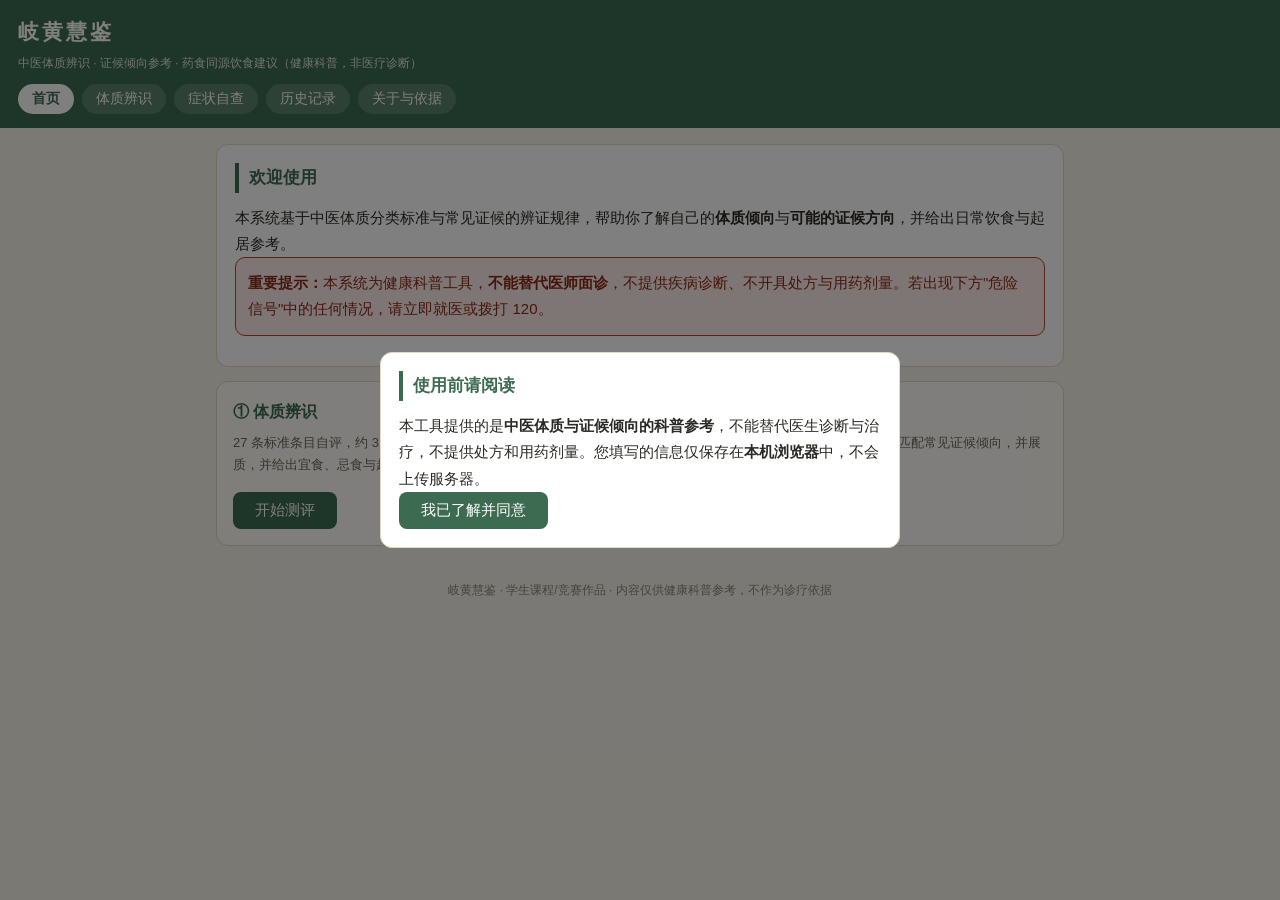
<file: di1dai.html>
<!DOCTYPE html>
<html lang="zh-CN">
<head>
<meta charset="UTF-8">
<meta name="viewport" content="width=device-width,initial-scale=1">
<title>岐黄慧鉴 · 中医体质辨识与养生参考</title>
<style>
:root{--bg:#f7f3ea;--ink:#2c2a26;--pri:#3d6b52;--acc:#b0492e;--line:#e2d9c6;--card:#fff}
*{box-sizing:border-box;margin:0;padding:0}
body{font-family:"Microsoft YaHei","PingFang SC",sans-serif;background:var(--bg);color:var(--ink);line-height:1.75;font-size:15px}
header{background:var(--pri);color:#fff;padding:14px 18px}
header h1{font-size:21px;letter-spacing:3px}
header p{font-size:12px;opacity:.85;margin-top:2px}
nav{display:flex;gap:8px;margin-top:10px;flex-wrap:wrap}
nav button{background:rgba(255,255,255,.16);border:0;color:#fff;padding:6px 14px;border-radius:20px;cursor:pointer;font-size:14px}
nav button.on{background:#fff;color:var(--pri);font-weight:700}
main{max-width:880px;margin:0 auto;padding:16px}
.card{background:var(--card);border:1px solid var(--line);border-radius:12px;padding:18px;margin-bottom:14px}
.card h2{font-size:17px;color:var(--pri);border-left:4px solid var(--pri);padding-left:10px;margin-bottom:12px}
.card h3{font-size:15px;margin:12px 0 6px;color:var(--acc)}
.btn{background:var(--pri);color:#fff;border:0;padding:9px 22px;border-radius:8px;cursor:pointer;font-size:15px}
.btn.sec{background:#fff;color:var(--pri);border:1px solid var(--pri)}
.btn:active{transform:scale(.98)}
.entry{display:flex;gap:14px;flex-wrap:wrap}
.entry>div{flex:1;min-width:240px;border:1px solid var(--line);border-radius:12px;padding:16px;background:#fffdf8}
.entry h3{margin:0 0 6px;color:var(--pri);font-size:16px}
.entry p{font-size:13px;color:#6b6558;min-height:60px}
.q{border-bottom:1px dashed var(--line);padding:10px 0}
.qt{font-weight:600;margin-bottom:6px}
.op label{display:inline-block;margin:2px 10px 2px 0;font-size:14px;cursor:pointer}
.grp{margin-bottom:14px}
.grp>b{display:block;color:var(--pri);margin-bottom:6px}
.tag{display:inline-block;border:1px solid var(--line);border-radius:18px;padding:4px 12px;margin:3px;cursor:pointer;font-size:14px;background:#fff;user-select:none}
.tag.on{background:var(--pri);color:#fff;border-color:var(--pri)}
.tag.danger{border-color:var(--acc);color:var(--acc)}
.tag.danger.on{background:var(--acc);color:#fff;border-color:var(--acc)}
.bar{background:#eee;border-radius:6px;height:16px;overflow:hidden;margin:3px 0 8px}
.bar i{display:block;height:100%;background:var(--pri)}
.row{display:flex;justify-content:space-between;font-size:14px}
.warn{background:#fdecea;border:1px solid var(--acc);color:#8a2b16;border-radius:10px;padding:12px;margin-bottom:12px}
.tip{background:#eef5f0;border:1px solid #cfe0d5;border-radius:10px;padding:12px;font-size:14px}
ul{padding-left:20px}li{margin:3px 0}
.small{font-size:12px;color:#8a8478}
footer{text-align:center;font-size:12px;color:#8a8478;padding:18px}
#mask{position:fixed;inset:0;background:rgba(0,0,0,.5);display:flex;align-items:center;justify-content:center;z-index:99;padding:16px}
#mask .card{max-width:520px;margin:0}
@media print{header,nav,.noprint,footer{display:none}body{background:#fff}.card{border:none}}
</style>
</head>
<body>
<header>
  <h1>岐黄慧鉴</h1>
  <p>中医体质辨识 · 证候倾向参考 · 药食同源饮食建议（健康科普，非医疗诊断）</p>
  <nav>
    <button data-v="home" class="on" onclick="go('home')">首页</button>
    <button data-v="cons" onclick="go('cons')">体质辨识</button>
    <button data-v="symp" onclick="go('symp')">症状自查</button>
    <button data-v="hist" onclick="go('hist')">历史记录</button>
    <button data-v="about" onclick="go('about')">关于与依据</button>
  </nav>
</header>
<main>

<section id="v-home">
  <div class="card">
    <h2>欢迎使用</h2>
    <p>本系统基于中医体质分类标准与常见证候的辨证规律，帮助你了解自己的<b>体质倾向</b>与<b>可能的证候方向</b>，并给出日常饮食与起居参考。</p>
    <div class="warn"><b>重要提示：</b>本系统为健康科普工具，<b>不能替代医师面诊</b>，不提供疾病诊断、不开具处方与用药剂量。若出现下方"危险信号"中的任何情况，请立即就医或拨打 120。</div>
  </div>
  <div class="entry">
    <div><h3>① 体质辨识</h3><p>27 条标准条目自评，约 3 分钟。得出九种体质转化分与主导体质，并给出宜食、忌食与起居建议。</p><button class="btn" onclick="go('cons')">开始测评</button></div>
    <div><h3>② 症状自查</h3><p>勾选你近期的不适表现，系统按加权规则匹配常见证候倾向，并展示判定依据与置信度。</p><button class="btn" onclick="go('symp')">开始自查</button></div>
  </div>
</section>

<section id="v-cons" style="display:none">
  <div class="card"><h2>中医体质自评（27 条）</h2>
    <p class="small">请根据<b>近一年</b>的身体感受作答，每题选最符合的一项。带 ※ 者为反向计分，系统已自动处理。</p>
    <div id="qlist"></div>
    <div style="margin-top:14px"><button class="btn" onclick="calcCons()">提交并生成结果</button>
    <button class="btn sec" onclick="renderQ()">重置</button></div>
  </div>
  <div id="out1"></div>
</section>

<section id="v-symp" style="display:none">
  <div class="card"><h2>危险信号（如有请立即就医）</h2>
    <p class="small">以下情况不适用养生建议，勾选后系统将优先提示就医。</p>
    <div id="rfbox"></div>
  </div>
  <div class="card"><h2>近期不适表现（可多选）</h2>
    <p class="small">按系统分类勾选，勾选越充分，结果越可靠。舌象项若不了解可跳过。</p>
    <div id="symbox"></div>
    <div style="margin-top:14px"><button class="btn" onclick="calcSynd()">生成参考结果</button>
    <button class="btn sec" onclick="renderSym()">清空</button></div>
  </div>
  <div id="out2"></div>
</section>

<section id="v-hist" style="display:none">
  <div class="card"><h2>历史记录</h2><div id="hlist"></div>
  <button class="btn sec" onclick="localStorage.removeItem('qhhj');renderHist()">清空记录</button></div>
</section>

<section id="v-about" style="display:none">
  <div class="card"><h2>理论与数据来源</h2>
    <ul>
      <li><b>体质辨识</b>：条目结构参照《中医体质分类与判定》国家标准（九种体质、Likert 五级计分、转化分公式），正式使用前已请专业教师对照标准原文核对措辞。</li>
      <li><b>证候规则</b>：参考中医诊断学常见证候（脾气虚、脾阳虚、肾阳虚、肾阴虚、肝郁气滞、肝火上炎、痰湿内阻、湿热内蕴、血瘀内阻、气血两虚、肺阴虚、心脾两虚、风寒束表、风热犯表、食滞胃脘）的证候要素整理，为规则加权匹配，非机器学习模型。</li>
      <li><b>饮食建议</b>：推荐食材取自国家卫生健康委公布的"按照传统既是食品又是中药材的物质目录"（药食同源目录），并标注适用与禁忌人群。</li>
      <li><b>算法</b>：转化分 =（原始分 − 条目数）/（条目数 × 4）× 100；证候得分 = 命中次症权重和 ÷ 该证候全部次症权重和 × 100，且须命中至少 1 项主症。</li>
    </ul>
    <div class="tip">本项目定位为健康科普与养生参考，不含诊断、处方与用药指导，符合互联网健康信息服务的相关合规要求。</div>
  </div>
</section>

</main>
<footer>岐黄慧鉴 · 学生课程/竞赛作品 · 内容仅供健康科普参考，不作为诊疗依据</footer>

<div id="mask"><div class="card"><h2>使用前请阅读</h2>
<p>本工具提供的是<b>中医体质与证候倾向的科普参考</b>，不能替代医生诊断与治疗，不提供处方和用药剂量。您填写的信息仅保存在<b>本机浏览器</b>中，不会上传服务器。</p>
<button class="btn" onclick="document.getElementById('mask').style.display='none';localStorage.setItem('qhhj_ok','1')">我已了解并同意</button></div></div>

<script>
/* ============ 数据 ============ */
const C={P:['平和质','阴阳气血调和'],Q:['气虚质','元气不足易疲乏'],Y:['阳虚质','阳气不足怕寒冷'],N:['阴虚质','阴液亏少易燥热'],T:['痰湿质','痰湿凝聚体胖黏'],H:['湿热质','湿热内蕴口黏腻'],X:['血瘀质','血行不畅多瘀滞'],G:['气郁质','气机郁滞情志不畅'],B:['特禀质','先天特异易过敏']};
// [编号,体质,题干,是否反向]
const Q=[[1,'P','您精力充沛吗？',0],[2,'P','您能适应外界寒热气候的变化吗？',0],[3,'P','您睡眠良好、醒来精神吗？',0],
[4,'Q','您容易疲乏、精神不振吗？',0],[5,'Q','您容易气短（说话费力、接不上气）吗？',0],[6,'Q','您稍微活动就出汗（自汗）吗？',0],
[7,'Y','您比别人更怕冷吗？',0],[8,'Y','您手脚经常发凉吗？',0],[9,'Y','您喜欢热饮、吃凉的就胃部不适吗？',0],
[10,'N','您手心脚心发热吗？',0],[11,'N','您口干燥、总想喝水吗？',0],[12,'N','您皮肤或口唇偏干燥吗？',0],
[13,'T','您腹部肥满松软吗？',0],[14,'T','您面部油脂分泌较多吗？',0],[15,'T','您常感胸闷或痰多吗？',0],
[16,'H','您口苦、口臭吗？',0],[17,'H','您大便黏滞不爽、容易粘马桶吗？',0],[18,'H','您面部或鼻部油腻、易生痤疮吗？',0],
[19,'X','您面色偏晦暗或有色素沉着吗？',0],[20,'X','您身上有固定部位的疼痛吗？',0],[21,'X','您无明显原因出现瘀斑或瘀点吗？',0],
[22,'G','您情绪低落、容易烦恼吗？',0],[23,'G','您容易紧张焦虑吗？',0],[24,'G','您多愁善感、容易受惊吓吗？',0],
[25,'B','您容易患过敏性鼻炎、哮喘或荨麻疹吗？',0],[26,'B','您容易对药物、食物、花粉、气味过敏吗？',0],[27,'B','※您有遗传性疾病或明显家族遗传倾向吗？',0]];
const LBL={1:'没有',2:'偶尔',3:'经常',4:'多数时候',5:'总是'};
const CD={
P:{y:'饮食多样、谷薯蔬果肉蛋奶均衡，定时定量',j:'少食过冷过热、过度油腻',l:'作息规律，每周 3–5 次中等强度运动（快走、太极、八段锦）',e:'保持心情舒畅，定期体检'},
Q:{y:'山药、大枣、小米、南瓜、香菇、莲子、黄芪、党参（药食同源目录内）',j:'生冷瓜果、大量萝卜、浓茶',l:'避免过劳与久站久坐，宜缓和运动如八段锦、慢走',e:'减少过度思虑，保证午休'},
Y:{y:'生姜、干姜、肉桂、花椒、核桃仁、桂圆、枸杞子、羊肉汤（普通食材）',j:'冰饮冷食、苦瓜、绿豆、生鱼片',l:'注意腰腹与足部保暖，睡前热水泡脚，避免熬夜',e:'多晒太阳，适度活动以助阳气'},
N:{y:'枸杞子、桑椹、黑芝麻、银耳、百合、铁皮石斛、蜂蜜、雪梨',j:'辛辣煎炸、羊肉狗肉、烟酒、过量咖啡',l:'避免熬夜（23 点前入睡），节制房事，宜静养类运动',e:'保持环境湿润，避免久处干燥环境'},
T:{y:'薏苡仁、赤小豆、茯苓、白扁豆、陈皮、荷叶、冬瓜、白萝卜',j:'甜腻点心、油炸食品、奶油、酒精',l:'增加有氧运动出汗，控制体重，避免久坐',e:'保持环境通风干燥'},
H:{y:'薏苡仁、赤小豆、蒲公英、淡竹叶、鱼腥草、绿豆、马齿苋',j:'烧烤辛辣、酒类、动物内脏、甜腻食物',l:'规律运动排汗，注意个人卫生与皮肤清洁',e:'情绪平稳，避免熬夜加重内热'},
X:{y:'山楂、桃仁、玫瑰花（重瓣红玫瑰）、黑木耳、醋、洋葱',j:'高脂饮食、寒凉收涩之品、烟酒',l:'避免久坐久卧，适度活动促进循环，戒烟',e:'保持情绪舒畅，气行则血行'},
G:{y:'佛手、香橼、陈皮、山楂、玫瑰花、薄荷、佛手瓜',j:'过量咖啡浓茶、酒精',l:'规律作息，培养兴趣爱好，通过运动与倾诉疏泄情绪',e:'多与亲友交流，避免长期独处压抑'},
B:{y:'山药、大枣、蜂蜜（少量）、乌梅、枸杞子，饮食清淡易消化',j:'明确过敏原（如海鲜、坚果、芒果等）严格回避；慎食发物',l:'室内定期除螨除尘，换季注意防护，外出可戴口罩',e:'随身携带医生开具的抗过敏药物，定期随访'}};
// 症状标签
const SYM={fa:'疲乏无力',qd:'气短懒言',wh:'畏寒怕冷',sz:'手足不温',fr:'发热',ef:'怕风',zh:'动则出汗',dh:'夜间盗汗',ch:'午后潮热',wx:'手足心发热',xt:'形体肥胖',xs:'形体消瘦',mb:'面色苍白',mh:'面色晦暗',mr:'面红目赤',jg:'皮肤干燥',fz:'眼睑或下肢浮肿',
yun:'头晕',tt:'头痛',tz:'头重如裹',em:'耳鸣',tl:'听力减退',mg:'眼干涩',sm:'视物模糊',bs:'鼻塞',lq:'流清鼻涕',lh:'流黄鼻涕',yg:'咽干',yt:'咽痛',kk:'口苦',kg:'口干',ko:'口臭',kd:'口淡无味',tf:'脱发明显',
xj:'心悸',xm:'胸闷',ks:'咳嗽',tk:'痰白清稀',th:'痰黄黏稠',qc:'气促喘憋',td:'痰多',sl:'失眠',dm:'多梦易醒',rs:'入睡困难',
sy:'食欲减退',fz2:'食后腹胀',wz:'胃脘胀痛',wr:'胃中灼热',ee:'恶心',ot:'呕吐',aq:'频繁嗳气',db:'大便稀溏',dg:'大便干结',dn:'大便黏滞不爽',fx:'腹泻',bm:'便秘',al:'腹部冷痛',xw:'喜温喜按',
xq:'小便清长',xh:'小便短黄',yy:'夜尿频繁',yx:'腰膝酸软',xy:'性欲减退',yj:'月经不调',tj:'痛经',bd:'白带量多',
jt:'关节疼痛',jb:'肢体屈伸不利',js:'肌肉酸痛',mb2:'肢体麻木',cj:'小腿抽筋',gd:'固定部位刺痛',yb:'皮肤瘀斑瘀点',
qd2:'情绪低落',fn:'烦躁易怒',jl:'焦虑紧张',jw:'健忘',
s1:'舌淡胖有齿痕',s2:'舌红少苔',s3:'舌苔白腻',s4:'舌苔黄腻',s5:'舌质紫暗或有瘀点',s6:'舌淡苔白'};
const GRP=[['全身与寒热',['fa','qd','wh','sz','fr','ef','zh','dh','ch','wx','xt','xs','mb','mh','mr','jg','fz']],
['头面与五官',['yun','tt','tz','em','tl','mg','sm','bs','lq','lh','yg','yt','kk','kg','ko','kd','tf']],
['心肺与睡眠',['xj','xm','ks','tk','th','qc','td','sl','dm','rs']],
['消化与二便',['sy','fz2','wz','wr','ee','ot','aq','db','dg','dn','fx','bm','al','xw']],
['泌尿与生殖',['xq','xh','yy','yx','xy','yj','tj','bd']],
['肢体与经络',['jt','jb','js','mb2','cj','gd','yb']],
['情志与记忆',['qd2','fn','jl','jw']],
['舌象（可选）',['s1','s2','s3','s4','s5','s6']]];
const RF=[['胸痛剧烈或有压榨感','可能为心源性疾病，请立即急诊'],['咯血或咳血','需尽快呼吸科就诊'],['意识模糊、抽搐','立即拨打 120'],['持续高热超过 3 天','需查明感染等病因'],['突发剧烈头痛伴呕吐','警惕脑血管事件'],['一侧肢体无力、口角歪斜、言语不清','警惕脑卒中，立即急诊'],['安静状态下呼吸困难','需急诊评估'],['呕血或黑色柏油样便','警惕上消化道出血'],['不明原因明显消瘦','需完善检查排除器质性疾病'],['剧烈腹痛持续不缓解','需急诊排除急腹症']];
// 证候规则：n名称 m主症 s[[症状,权重]] f宜食 a忌食 l起居
const SYND=[
{n:'脾气虚证',m:['fa','sy'],s:[['qd',3],['fz2',3],['db',3],['mb',2],['jw',1],['zh',2],['xm',1],['s1',3],['s6',2]],f:'山药、大枣、小米、南瓜、莲子、芡实、黄芪、党参',a:'生冷瓜果、油腻甜食、浓茶',l:'三餐规律、细嚼慢咽，餐后缓行，避免过劳与久坐'},
{n:'脾阳虚证（中焦虚寒）',m:['al'],s:[['wh',3],['sz',3],['db',3],['xw',3],['fz2',2],['kd',2],['fa',2],['s1',3],['s3',2]],f:'生姜、干姜、肉桂、花椒、山药、大枣、桂圆',a:'冰饮冷食、苦瓜、绿豆、生鱼片',l:'注意腹部保暖，可请专业人员指导艾灸中脘、足三里'},
{n:'肾阳虚证',m:['yx'],s:[['wh',3],['sz',3],['yy',3],['xq',2],['xy',2],['fa',2],['mh',1],['cj',1],['tj',1],['s1',2]],f:'核桃仁、黑芝麻、枸杞子、肉苁蓉、杜仲叶、桂圆',a:'生冷寒凉、过量咖啡浓茶',l:'腰腹足部保暖，早睡，适度运动，避免久坐劳累'},
{n:'肾阴虚证',m:['wx'],s:[['ch',3],['kg',3],['dh',3],['yg',2],['jg',2],['em',2],['yx',2],['sl',2],['s2',3]],f:'枸杞子、桑椹、黑芝麻、银耳、铁皮石斛、蜂蜜',a:'辛辣煎炸、羊肉狗肉、烟酒',l:'避免熬夜，节制房事，宜静养类运动，环境保湿'},
{n:'肝郁气滞证',m:['qd2'],s:[['xm',3],['aq',3],['jl',3],['tt',2],['sy',2],['fz2',2],['fn',2],['sl',2],['tj',2],['yj',2]],f:'佛手、香橼、陈皮、山楂、玫瑰花、薄荷',a:'过量咖啡浓茶、酒精',l:'规律作息，培养兴趣爱好，通过运动与交流疏泄情绪'},
{n:'肝火上炎证',m:['fn'],s:[['mr',3],['kk',3],['tt',3],['yt',2],['em',2],['ko',2],['dg',2],['xh',2],['cj',1],['s4',2]],f:'菊花、决明子、淡竹叶、蒲公英、绿豆',a:'辛辣油炸、酒类、羊肉',l:'避免情绪激动，保证睡眠，减少用眼与熬夜'},
{n:'痰湿内阻证',m:['xt'],s:[['tz',3],['td',3],['fz2',2],['fa',2],['xm',2],['ko',1],['mb2',1],['s3',3]],f:'薏苡仁、赤小豆、茯苓、白扁豆、陈皮、荷叶、冬瓜',a:'甜腻点心、油炸食品、奶油、酒精',l:'增加有氧运动，控制体重，避免久坐，环境通风干燥'},
{n:'湿热内蕴证',m:['dn','kk'],s:[['ko',3],['mr',2],['yt',2],['xh',2],['tf',1],['s4',3],['bm',1]],f:'薏苡仁、赤小豆、蒲公英、淡竹叶、鱼腥草、绿豆',a:'烧烤辛辣、酒类、动物内脏、甜腻食物',l:'规律运动排汗，注意皮肤与个人卫生，避免熬夜'},
{n:'血瘀内阻证',m:['gd'],s:[['mh',3],['yb',3],['tt',2],['mb2',2],['tj',2],['yj',2],['xm',1],['s5',3]],f:'山楂、桃仁、玫瑰花、黑木耳、醋',a:'高脂饮食、寒凉收涩之品、烟酒',l:'避免久坐久卧，适度活动促进循环，戒烟'},
{n:'气血两虚证',m:['fa','mb'],s:[['qd',3],['xj',3],['yun',3],['jw',2],['sl',2],['mg',2],['sy',2],['xs',1],['s1',2]],f:'大枣、桂圆、山药、阿胶、当归、枸杞子',a:'生冷食物、餐时浓茶（影响铁吸收）',l:'循序渐进运动，避免过劳，保证充足睡眠'},
{n:'肺阴虚证（燥）',m:['yg'],s:[['ks',3],['kg',3],['jg',2],['dh',2],['tf',1],['ch',1],['s2',2]],f:'银耳、百合、桑椹、蜂蜜、雪梨、铁皮石斛',a:'辛辣燥热、烟酒、油炸食品',l:'保持室内湿度，避免粉尘与吸烟，减少用嗓'},
{n:'心脾两虚证',m:['xj'],s:[['sl',3],['dm',3],['jw',3],['fa',2],['qd',2],['yun',2],['sy',2],['s1',2]],f:'大枣、桂圆、莲子、山药、酸枣仁、茯苓',a:'浓茶咖啡、睡前饮酒',l:'固定作息，睡前 1 小时减少屏幕使用'},
{n:'风寒束表证（外感风寒）',m:['ef'],s:[['fr',2],['wh',3],['tt',3],['js',2],['bs',3],['lq',3],['tk',2],['s6',2]],f:'生姜、葱白、紫苏、陈皮、红糖水',a:'生冷瓜果、油腻',l:'注意保暖，多休息，多饮温水'},
{n:'风热犯表证（外感风热）',m:['yt'],s:[['fr',3],['lh',3],['ks',2],['th',2],['kg',2],['tt',2],['mr',1]],f:'菊花、薄荷、桑叶、金银花、芦根',a:'辛辣煎炸、羊肉、酒类',l:'多饮温水，充分休息，避免再次受凉'},
{n:'食滞胃脘证',m:['fz2'],s:[['sy',3],['aq',3],['ko',3],['ee',2],['ot',2],['dg',2],['wz',2],['s3',2]],f:'山楂、麦芽、鸡内金、陈皮、白萝卜',a:'油腻食物、夜宵、过量零食',l:'定时定量，晚餐宜早宜少，餐后散步'}];

/* ============ 逻辑 ============ */
function go(v){document.querySelectorAll('main>section').forEach(s=>s.style.display=s.id==='v-'+v?'block':'none');
document.querySelectorAll('nav button').forEach(b=>b.classList.toggle('on',b.dataset.v===v));window.scrollTo(0,0)}
function renderQ(){document.getElementById('qlist').innerHTML=Q.map((q,i)=>
`<div class="q"><div class="qt">${i+1}. ${q[2]}</div><div class="op">${[1,2,3,4,5].map(n=>`<label><input type="radio" name="q${q[0]}" value="${n}">${LBL[n]}</label>`).join('')}</div></div>`).join('')}
function renderSym(){
 document.getElementById('rfbox').innerHTML=RF.map((r,i)=>`<span class="tag danger" onclick="tg(this,'rf')">${r[0]}</span>`).join('');
 document.getElementById('symbox').innerHTML=GRP.map(g=>`<div class="grp"><b>${g[0]}</b>${g[1].map(k=>`<span class="tag" data-k="${k}" onclick="tg(this,'sy')">${SYM[k]}</span>`).join('')}</div>`).join('')}
function tg(el,g){el.classList.toggle('on')}
function esc(s){return s.replace(/[&<>]/g,c=>({'&':'&amp;','<':'&lt;','>':'&gt;'}[c]))}

function calcCons(){
 const raw={};Q.forEach(q=>raw[q[1]]=0);let miss=0;
 Q.forEach(q=>{const v=document.querySelector(`input[name="q${q[0]}"]:checked`);
  if(!v){miss++;return}let n=+v.value;if(q[3])n=6-n;raw[q[1]]+=n});
 if(miss){alert('还有 '+miss+' 题未作答，请完成全部条目');return}
 const tr={};Object.keys(raw).forEach(k=>tr[k]=Math.round((raw[k]-3)/12*100));
 const res={};Object.keys(C).forEach(k=>{
  if(k==='P'){const o=Object.keys(tr).filter(x=>x!=='P');
   res[k]=tr.P>=60&&o.every(x=>tr[x]<30)?'是':(tr.P>=60&&o.every(x=>tr[x]<40)?'基本是':'否')}
  else res[k]=tr[k]>=40?'是':(tr[k]>=30?'倾向是':'否')});
 let main='平和质',ms=-1;Object.keys(tr).forEach(k=>{if(k!=='P'&&(res[k]==='是'||res[k]==='倾向是')&&tr[k]>ms){ms=tr[k];main=C[k][0]}});
 if(res.P==='是'||res.P==='基本是')main='平和质';
 let h=`<div class="card"><h2>体质辨识结果</h2><p>主导体质：<b style="color:var(--acc);font-size:18px">${main}</b></p>`;
 Object.keys(C).forEach(k=>{h+=`<div class="row"><span>${C[k][0]}（${C[k][1]}）</span><span>转化分 ${tr[k]} · 判定：${res[k]}</span></div><div class="bar"><i style="width:${Math.max(2,tr[k])}%"></i></div>`});
 h+=`<h3>调理建议</h3>`;const key=Object.keys(C).find(k=>C[k][0]===main)||'P';const d=CD[key];
 h+=`<p><b>宜食：</b>${d.y}</p><p><b>忌食：</b>${d.j}</p><p><b>起居：</b>${d.l}</p><p><b>情志：</b>${d.e}</p>`;
 h+=`<div class="tip">说明：转化分 ≥40 判为"是"，30–39 为"倾向是"。体质可随年龄、季节与生活方式变化，建议每 6–12 个月复测。本结果不构成诊断。</div>`;
 h+=`<div class="noprint" style="margin-top:12px"><button class="btn" onclick="window.print()">打印 / 保存 PDF</button></div></div>`;
 document.getElementById('out1').innerHTML=h;save('体质辨识',main,h)}

function calcSynd(){
 const rf=[...document.querySelectorAll('#rfbox .tag.on')].map(e=>RF[RF.findIndex(r=>r[0]===e.textContent)]);
 const keys=[...document.querySelectorAll('#symbox .tag.on')].map(e=>e.dataset.k);
 let h='';
 if(rf.length){h+=`<div class="card"><h2>请优先就医</h2><div class="warn">您勾选了以下需要尽快医疗评估的情况：<ul>${rf.map(r=>`<li><b>${r[0]}</b>——${r[1]}</li>`).join('')}</ul>请立即前往医院就诊，紧急情况拨打 120。本系统不再提供养生建议，以免延误病情。</div></div>`;
  document.getElementById('out2').innerHTML=h;save('症状自查','触发危险信号',h);return}
 if(keys.length<4){document.getElementById('out2').innerHTML=`<div class="card"><h2>信息不足</h2><p>您勾选的症状较少（${keys.length} 项），不足以给出可靠参考。建议补充勾选，或直接到中医科面诊（望闻问切四诊合参更准确）。</p></div>`;return}
 const rs=SYND.map(s=>{
  const hitM=s.m.filter(k=>keys.includes(k)).length;
  let hit=0,tot=0;s.s.forEach(x=>{tot+=x[1];if(keys.includes(x[0]))hit+=x[1]});
  const sc=tot?Math.round(hit/tot*100):0;
  return{n:s.n,ok:hitM>0,sc,det:s.s.filter(x=>keys.includes(x[0])).map(x=>SYM[x[0]]+'('+x[1]+')'),f:s.f,a:s.a,l:s.l}})
  .filter(r=>r.ok).sort((a,b)=>b.sc-a.sc).slice(0,3);
 if(!rs.length){h=`<div class="card"><h2>未匹配到常见证候</h2><p>您勾选的表现未构成某一常见证候的典型组合。这不代表没有问题，建议到中医科面诊，由医师四诊合参判断。</p></div>`}
 else{h=`<div class="card"><h2>证候倾向参考（按匹配度排序）</h2>`;
  rs.forEach((r,i)=>{const cf=r.sc>=60?'较高':(r.sc>=40?'中等':'偏低');
   h+=`<h3>${i+1}. ${r.n} —— 匹配度 ${r.sc} 分（置信度：${cf}）</h3>
   <p><b>判定依据：</b>${r.det.join('、')}</p><p><b>宜食：</b>${r.f}</p><p><b>慎食：</b>${r.a}</p><p><b>起居：</b>${r.l}</p>`});
  h+=`<div class="tip"><b>如何理解这个结果：</b>本结果为"规则加权匹配"，即根据您勾选的症状与中医常见证候要素的重合程度计算，<b>不是诊断</b>。中医强调四诊合参，舌象、脉象、面色等需医师现场判断。若症状持续超过 2 周或加重，请及时就医。</div>`;
  h+=`<div class="noprint" style="margin-top:12px"><button class="btn" onclick="window.print()">打印 / 保存 PDF</button></div></div>`}
 document.getElementById('out2').innerHTML=h;save('症状自查',rs.length?rs[0].n:'未匹配',h)}

function save(t,sub,html){const a=JSON.parse(localStorage.getItem('qhhj')||'[]');
 a.unshift({t,sub,html,d:new Date().toLocaleString('zh-CN')});localStorage.setItem('qhhj',JSON.stringify(a.slice(0,20)));renderHist()}
function renderHist(){const a=JSON.parse(localStorage.getItem('qhhj')||'[]');
 document.getElementById('hlist').innerHTML=a.length?a.map((x,i)=>
 `<div class="grp"><b>${x.d} · ${x.t} · ${x.sub}</b><button class="btn sec" onclick="document.getElementById('out1').innerHTML=JSON.parse(localStorage.getItem('qhhj'))[${i}].html;go('cons')">查看</button></div>`).join(''):'<p class="small">暂无记录</p>'}

renderQ();renderSym();renderHist();
if(localStorage.getItem('qhhj_ok'))document.getElementById('mask').style.display='none';
</script>
</body>
</html>
</file>
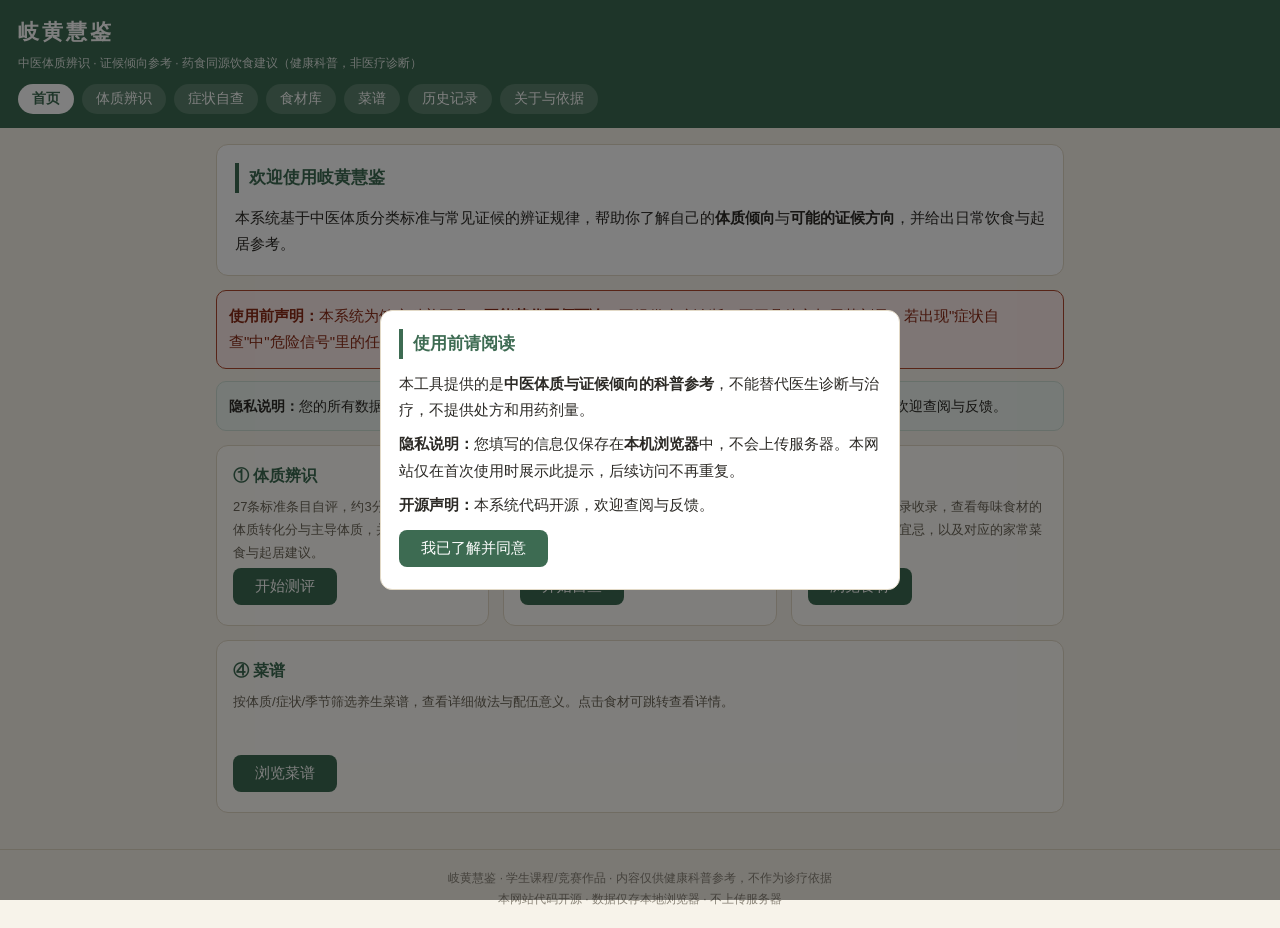
<file: 岐黄慧鉴_扩展版 (2).html>
<!DOCTYPE html>
<html lang="zh-CN">
<head>
<meta charset="UTF-8">
<meta name="viewport" content="width=device-width,initial-scale=1">
<title>岐黄慧鉴 · 中医体质辨识与养生参考</title>
<style>
:root{--bg:#f7f3ea;--ink:#2c2a26;--pri:#3d6b52;--acc:#b0492e;--line:#e2d9c6;--card:#fff;--sec:#5b8c5a;--warn:#e74c3c}
*{box-sizing:border-box;margin:0;padding:0}
body{font-family:"Microsoft YaHei","PingFang SC",sans-serif;background:var(--bg);color:var(--ink);line-height:1.75;font-size:15px}
header{background:var(--pri);color:#fff;padding:14px 18px}
header h1{font-size:21px;letter-spacing:3px}
header p{font-size:12px;opacity:.85;margin-top:2px}
nav{display:flex;gap:8px;margin-top:10px;flex-wrap:wrap}
nav button{background:rgba(255,255,255,.16);border:0;color:#fff;padding:6px 14px;border-radius:20px;cursor:pointer;font-size:14px}
nav button.on{background:#fff;color:var(--pri);font-weight:700}
main{max-width:880px;margin:0 auto;padding:16px}
.card{background:var(--card);border:1px solid var(--line);border-radius:12px;padding:18px;margin-bottom:14px}
.card h2{font-size:17px;color:var(--pri);border-left:4px solid var(--pri);padding-left:10px;margin-bottom:12px}
.card h3{font-size:15px;margin:12px 0 6px;color:var(--acc)}
.btn{background:var(--pri);color:#fff;border:0;padding:9px 22px;border-radius:8px;cursor:pointer;font-size:15px;margin:4px 4px 4px 0}
.btn.sec{background:#fff;color:var(--pri);border:1px solid var(--pri)}
.btn.warn{background:var(--acc)}
.btn:active{transform:scale(.98)}
.btn:disabled{opacity:.5;cursor:not-allowed}
.entry{display:flex;gap:14px;flex-wrap:wrap}
.entry>div{flex:1;min-width:240px;border:1px solid var(--line);border-radius:12px;padding:16px;background:#fffdf8}
.entry h3{margin:0 0 6px;color:var(--pri);font-size:16px}
.entry p{font-size:13px;color:#6b6558;min-height:60px}
.q{border-bottom:1px dashed var(--line);padding:10px 0}
.qt{font-weight:600;margin-bottom:8px;font-size:16px}
.op label{display:inline-block;margin:4px 12px 4px 0;font-size:14px;cursor:pointer;padding:4px 10px;border:1px solid var(--line);border-radius:16px}
.op label:hover{background:#eef5f0}
.op label.selected{background:var(--pri);color:#fff;border-color:var(--pri)}
.grp{margin-bottom:14px}
.grp>b{display:block;color:var(--pri);margin-bottom:6px}
.tag{display:inline-block;border:1px solid var(--line);border-radius:18px;padding:4px 12px;margin:3px;cursor:pointer;font-size:14px;background:#fff;user-select:none}
.tag.on{background:var(--pri);color:#fff;border-color:var(--pri)}
.tag.danger{border-color:var(--acc);color:var(--acc)}
.tag.danger.on{background:var(--acc);color:#fff;border-color:var(--acc)}
.bar{background:#eee;border-radius:6px;height:16px;overflow:hidden;margin:3px 0 8px}
.bar i{display:block;height:100%;background:var(--pri)}
.row{display:flex;justify-content:space-between;font-size:14px}
.warn{background:#fdecea;border:1px solid var(--acc);color:#8a2b16;border-radius:10px;padding:12px;margin-bottom:12px}
.tip{background:#eef5f0;border:1px solid #cfe0d5;border-radius:10px;padding:12px;font-size:14px}
.feedback{background:#fff8e1;border:1px solid #ffecb3;border-radius:10px;padding:14px;margin:12px 0}
.feedback b{color:var(--acc)}
.food-card{border:1px solid var(--line);border-radius:10px;padding:12px;margin:8px 0;background:#fff}
.food-card h4{color:var(--pri);margin-bottom:4px}
.food-card .meta{font-size:12px;color:#888;margin-bottom:6px}
.dish-card{border:1px solid var(--line);border-radius:10px;padding:12px;margin:8px 0;background:#fff;cursor:pointer}
.dish-card:hover{background:#f0f8f0}
.dish-card h4{color:var(--acc);margin-bottom:4px}
.dish-card .meta{font-size:12px;color:#888}
.search-box{width:100%;padding:10px 14px;border:1px solid var(--line);border-radius:8px;font-size:15px;margin-bottom:12px;background:#fff}
.search-box:focus{outline:none;border-color:var(--pri)}
.breadcrumb{font-size:13px;color:#888;margin-bottom:12px}
.breadcrumb span{cursor:pointer;color:var(--pri)}
.breadcrumb span:hover{text-decoration:underline}
.step{padding:8px 0 8px 20px;border-left:2px solid var(--line);margin:6px 0;position:relative}
.step::before{content:attr(data-n);position:absolute;left:-12px;top:8px;background:var(--pri);color:#fff;width:22px;height:22px;border-radius:50%;display:flex;align-items:center;justify-content:center;font-size:12px}
.small{font-size:12px;color:#8a8478}
footer{text-align:center;font-size:12px;color:#8a8478;padding:18px;border-top:1px solid var(--line);margin-top:20px}
#mask{position:fixed;inset:0;background:rgba(0,0,0,.5);display:flex;align-items:center;justify-content:center;z-index:99;padding:16px}
#mask .card{max-width:520px;margin:0}
.page-nav{display:flex;justify-content:space-between;margin-top:16px}
#qCounter,#sympCounter{text-align:center;color:var(--pri);font-weight:600;margin-bottom:8px}
#qFeedback{display:none}
@media print{header,nav,.noprint,footer{display:none}body{background:#fff}.card{border:none}}
</style>
</head>
<body>
<header>
  <h1>岐黄慧鉴</h1>
  <p>中医体质辨识 · 证候倾向参考 · 药食同源饮食建议（健康科普，非医疗诊断）</p>
  <nav>
    <button data-v="home" class="on" onclick="go('home')">首页</button>
    <button data-v="cons" onclick="go('cons')">体质辨识</button>
    <button data-v="symp" onclick="go('symp')">症状自查</button>
    <button data-v="foods" onclick="go('foods')">食材库</button>
    <button data-v="dishes" onclick="go('dishes')">菜谱</button>
    <button data-v="hist" onclick="go('hist')">历史记录</button>
    <button data-v="about" onclick="go('about')">关于与依据</button>
  </nav>
</header>
<main>

<!-- ===== 首页 ===== -->
<section id="v-home">
  <div class="card">
    <h2>欢迎使用岐黄慧鉴</h2>
    <p>本系统基于中医体质分类标准与常见证候的辨证规律，帮助你了解自己的<b>体质倾向</b>与<b>可能的证候方向</b>，并给出日常饮食与起居参考。</p>
  </div>
  <div class="warn">
    <b>使用前声明：</b>本系统为健康科普工具，<b>不能替代医师面诊</b>，不提供疾病诊断、不开具处方与用药剂量。若出现"症状自查"中"危险信号"里的任何情况，请立即就医或拨打120。
  </div>
  <div class="tip" style="margin-bottom:14px">
    <b>隐私说明：</b>您的所有数据仅保存在本机浏览器中（localStorage），不会上传任何服务器。本系统代码开源，欢迎查阅与反馈。
  </div>
  <div class="entry">
    <div>
      <h3>① 体质辨识</h3>
      <p>27条标准条目自评，约3分钟。得出九种体质转化分与主导体质，并给出宜食、忌食与起居建议。</p>
      <button class="btn" onclick="go('cons')">开始测评</button>
    </div>
    <div>
      <h3>② 症状自查</h3>
      <p>一题一页，即时反馈。勾选近期不适表现，系统匹配常见证候倾向，并推荐对应食材与菜谱。</p>
      <button class="btn" onclick="go('symp')">开始自查</button>
    </div>
    <div>
      <h3>③ 食材库</h3>
      <p>药食同源物质目录收录，查看每味食材的性味归经、功效宜忌，以及对应的家常菜谱。</p>
      <button class="btn" onclick="go('foods')">浏览食材</button>
    </div>
    <div>
      <h3>④ 菜谱</h3>
      <p>按体质/症状/季节筛选养生菜谱，查看详细做法与配伍意义。点击食材可跳转查看详情。</p>
      <button class="btn" onclick="go('dishes')">浏览菜谱</button>
    </div>
  </div>
</section>

<!-- ===== 体质辨识（改进：一题一页） ===== -->
<section id="v-cons" style="display:none">
  <div id="consQuizArea">
    <div class="card">
      <h2>中医体质自评</h2>
      <div id="qCounter"></div>
      <div id="qContent"></div>
      <div class="page-nav">
        <button class="btn sec" id="consPrev" onclick="consPrev()">上一题</button>
        <button class="btn" id="consNext" onclick="consNext()">下一题</button>
      </div>
    </div>
  </div>
  <div id="consResult"></div>
</section>

<!-- ===== 症状自查（改进：一题一页+即时反馈） ===== -->
<section id="v-symp" style="display:none">
  <!-- 危险信号区 -->
  <div id="sympDangerArea" class="card">
    <h2>危险信号（如有请立即就医）</h2>
    <p class="small">以下情况不适用养生建议，勾选后系统将优先提示就医。</p>
    <div id="rfbox"></div>
    <button class="btn" onclick="startSympCategories()">确认无上述情况，开始自查</button>
  </div>

  <!-- 症状分类选择区（一分类一页） -->
  <div id="sympCatArea" style="display:none">
    <div class="card">
      <h2 id="sympCatTitle">近期不适表现</h2>
      <div id="sympCounter"></div>
      <div id="sympCatContent"></div>
      <div id="sympCatFeedback" class="feedback" style="display:none"></div>
      <div class="page-nav">
        <button class="btn sec" id="sympPrev" onclick="sympPrev()">上一组</button>
        <button class="btn" id="sympNext" onclick="sympNext()">下一组</button>
      </div>
    </div>
  </div>

  <!-- 自查结果区 -->
  <div id="sympResultArea" style="display:none"></div>
</section>

<!-- ===== 食材库 ===== -->
<section id="v-foods" style="display:none">
  <div class="card">
    <h2>药食同源食材库</h2>
    <input type="text" class="search-box" id="foodSearch" placeholder="搜索食材名称、功效、适用症状..." oninput="filterFoods()">
    <div id="foodList"></div>
  </div>
</section>

<!-- ===== 食材详情 ===== -->
<section id="v-food-detail" style="display:none">
  <div class="breadcrumb"><span onclick="go('foods')">食材库</span> / <span id="fdBread"></span></div>
  <div id="foodDetail"></div>
</section>

<!-- ===== 菜谱列表 ===== -->
<section id="v-dishes" style="display:none">
  <div class="card">
    <h2>养生菜谱</h2>
    <input type="text" class="search-box" id="dishSearch" placeholder="搜索菜名、食材、适用症状..." oninput="filterDishes()">
    <div style="margin-bottom:12px">
      <span class="tag" onclick="filterDishByType('all')">全部</span>
      <span class="tag" onclick="filterDishByType('粥羹')">粥羹主食</span>
      <span class="tag" onclick="filterDishByType('汤煲')">汤煲</span>
      <span class="tag" onclick="filterDishByType('茶饮')">茶饮糖水</span>
      <span class="tag" onclick="filterDishByType('小炒')">家常小炒</span>
      <span class="tag" onclick="filterDishByType('蒸菜')">蒸菜</span>
      <span class="tag" onclick="filterDishByType('凉菜')">凉菜</span>
    </div>
    <div id="dishList"></div>
  </div>
</section>

<!-- ===== 菜谱详情 ===== -->
<section id="v-dish-detail" style="display:none">
  <div class="breadcrumb"><span onclick="go('dishes')">菜谱</span> / <span id="ddBread"></span></div>
  <div id="dishDetail"></div>
</section>

<!-- ===== 历史记录 ===== -->
<section id="v-hist" style="display:none">
  <div class="card"><h2>历史记录</h2><div id="hlist"></div>
  <button class="btn sec" onclick="localStorage.removeItem('qhhj');renderHist()">清空记录</button></div>
</section>

<!-- ===== 关于与依据 ===== -->
<section id="v-about" style="display:none">
  <div class="card"><h2>理论与数据来源</h2>
    <ul>
      <li><b>体质辨识</b>：条目结构参照《中医体质分类与判定》国家标准（九种体质、Likert五级计分、转化分公式），正式使用前已请专业教师对照标准原文核对措辞。</li>
      <li><b>证候规则</b>：参考中医诊断学常见证候（脾气虚、脾阳虚、肾阳虚、肾阴虚、肝郁气滞、肝火上炎、痰湿内阻、湿热内蕴、血瘀内阻、气血两虚、肺阴虚、心脾两虚、风寒束表、风热犯表、食滞胃脘）的证候要素整理，为规则加权匹配，非机器学习模型。</li>
      <li><b>饮食建议</b>：推荐食材取自国家卫生健康委公布的"按照传统既是食品又是中药材的物质目录"（药食同源目录），并标注适用与禁忌人群。</li>
      <li><b>算法</b>：转化分 =（原始分 − 条目数）/（条目数 × 4）× 100；证候得分 = 命中次症权重和 ÷ 该证候全部次症权重和 × 100，且须命中至少1项主症。</li>
    </ul>
    <div class="tip" style="margin-top:12px">
      <b>隐私政策：</b>本网站仅在首次使用时提示数据收集范围。您的测评与自查数据仅保存在本机浏览器中，不会上传服务器。本网站不收集个人身份信息。
    </div>
    <div class="tip" style="margin-top:8px">
      <b>开源声明：</b>本系统代码开源，欢迎查阅、学习与反馈。内容仅供健康科普参考，不作为诊疗依据。
    </div>
  </div>
</section>


</main>

<footer>
  岐黄慧鉴 · 学生课程/竞赛作品 · 内容仅供健康科普参考，不作为诊疗依据<br>
  本网站代码开源 · 数据仅存本地浏览器 · 不上传服务器
</footer>

<!-- 首次使用隐私弹窗 -->
<div id="mask"><div class="card">
  <h2>使用前请阅读</h2>
  <p>本工具提供的是<b>中医体质与证候倾向的科普参考</b>，不能替代医生诊断与治疗，不提供处方和用药剂量。</p>
  <p style="margin-top:8px"><b>隐私说明：</b>您填写的信息仅保存在<b>本机浏览器</b>中，不会上传服务器。本网站仅在首次使用时展示此提示，后续访问不再重复。</p>
  <p style="margin-top:8px"><b>开源声明：</b>本系统代码开源，欢迎查阅与反馈。</p>
  <button class="btn" style="margin-top:12px" onclick="document.getElementById('mask').style.display='none';localStorage.setItem('qhhj_ok','1')">我已了解并同意</button>
</div></div>

<script>
/* ============ 基础工具 ============ */
function go(v){
  document.querySelectorAll('main>section').forEach(s=>s.style.display=s.id==='v-'+v?'block':'none');
  document.querySelectorAll('nav button').forEach(b=>b.classList.toggle('on',b.dataset.v===v));
  window.scrollTo(0,0);
  if(v==='foods') renderFoods();
  if(v==='dishes') renderDishes();
  if(v==='symp') syncSympView();
  if(v==='hist') renderHist();
}
function esc(s){return String(s).replace(/[&<>]/g,c=>({'&':'&amp;','<':'&lt;','>':'&gt;'}[c]))}
function tg(el){el.classList.toggle('on')}

/* ============ 季节判断 ============ */
function getSeason(){
  const m=new Date().getMonth()+1;
  if(m>=3&&m<=5) return 'spring';
  if(m>=6&&m<=8) return 'summer';
  if(m>=9&&m<=11) return 'autumn';
  return 'winter';
}
function getSeasonTip(){
  const s=getSeason();
  const tips={
    spring:'春季阳气升发，宜疏肝理气，少食酸涩，多食甘温以养脾气。注意防风保暖，"春捂秋冻"。',
    summer:'夏季暑热当令，宜清热解暑、益气生津。贪凉饮冷易伤脾胃阳气，注意空调温度不宜过低。',
    autumn:'秋季燥气当令，宜滋阴润燥、润肺生津。少食辛辣，多食银耳、梨、蜂蜜等润燥之品。',
    winter:'冬季寒气主令，宜温补阳气、藏精固本。注意保暖防寒，可适当进补，但需因人而异。'
  };
  return tips[s]||'';
}
function getSeasonFoodTip(symptom){
  // 根据症状+季节给个性化反馈
  const s=getSeason();
  const feedbacks={
    spring:{
      '咳嗽':'春季风邪当令，咳嗽多与风邪犯肺有关。注意防风保暖，可饮桑菊饮。',
      '打喷嚏':'春季花粉较多，若反复打喷嚏、流清涕，需留意是否为过敏性鼻炎。',
      '乏力':'春困属正常生理现象，建议适度运动升发阳气，饮食宜清淡甘温。'
    },
    summer:{
      '咳嗽':'夏季咳嗽需留意是否为空调受凉所致，注意室内外温差不宜过大。',
      '乏力':'夏季易耗气伤津，乏力多与暑热伤气有关，可饮绿豆汤、酸梅汤解暑益气。',
      '腹泻':'夏季贪凉饮冷易伤脾胃，腹泻时宜温中健脾，少食生冷。'
    },
    autumn:{
      '咳嗽':'秋季燥咳最常见，宜润肺止咳，可饮百合银耳羹、梨汤。',
      '口干':'秋燥伤津，口干咽燥属正常季节性反应，多饮温水、食滋阴润燥之品。',
      '皮肤干燥':'秋季气候干燥，皮肤保湿很重要，内可食银耳蜂蜜，外注意护肤。'
    },
    winter:{
      '咳嗽':'冬季咳嗽多属风寒，注意保暖防寒，可饮姜枣茶温肺散寒。',
      '怕冷':'冬季怕冷属正常生理反应，若夏季也怕冷则需留意阳虚体质。',
      '乏力':'冬季阳气内藏，适度进补可改善乏力，但需根据体质选择温补或平补。'
    }
  };
  if(feedbacks[s]&&feedbacks[s][symptom]) return feedbacks[s][symptom];
  // 通用季节反馈
  const generic={
    spring:'天虽暖，早晚仍需注意添衣，春季宜养肝。',
    summer:'天热注意防暑降温，但勿贪凉饮冷伤脾胃。',
    autumn:'天凉加衣哦，秋燥宜润，多喝温水。',
    winter:'天冷加衣哦，冬季宜温补，注意保暖防寒。'
  };
  return generic[s]||'注意根据季节变化调整起居饮食。';
}

/* ============ 体质数据 ============ */
const C={P:['平和质','阴阳气血调和'],Q:['气虚质','元气不足易疲乏'],Y:['阳虚质','阳气不足怕寒冷'],N:['阴虚质','阴液亏少易燥热'],T:['痰湿质','痰湿凝聚体胖黏'],H:['湿热质','湿热内蕴口黏腻'],X:['血瘀质','血行不畅多瘀滞'],G:['气郁质','气机郁滞情志不畅'],B:['特禀质','先天特异易过敏']};
const Q=[[1,'P','您精力充沛吗？',0],[2,'P','您能适应外界寒热气候的变化吗？',0],[3,'P','您睡眠良好、醒来精神吗？',0],
[4,'Q','您容易疲乏、精神不振吗？',0],[5,'Q','您容易气短（说话费力、接不上气）吗？',0],[6,'Q','您稍微活动就出汗（自汗）吗？',0],
[7,'Y','您比别人更怕冷吗？',0],[8,'Y','您手脚经常发凉吗？',0],[9,'Y','您喜欢热饮、吃凉的就胃部不适吗？',0],
[10,'N','您手心脚心发热吗？',0],[11,'N','您口干燥、总想喝水吗？',0],[12,'N','您皮肤或口唇偏干燥吗？',0],
[13,'T','您腹部肥满松软吗？',0],[14,'T','您面部油脂分泌较多吗？',0],[15,'T','您常感胸闷或痰多吗？',0],
[16,'H','您口苦、口臭吗？',0],[17,'H','您大便黏滞不爽、容易粘马桶吗？',0],[18,'H','您面部或鼻部油腻、易生痤疮吗？',0],
[19,'X','您面色偏晦暗或有色素沉着吗？',0],[20,'X','您身上有固定部位的疼痛吗？',0],[21,'X','您无明显原因出现瘀斑或瘀点吗？',0],
[22,'G','您情绪低落、容易烦恼吗？',0],[23,'G','您容易紧张焦虑吗？',0],[24,'G','您多愁善感、容易受惊吓吗？',0],
[25,'B','您容易患过敏性鼻炎、哮喘或荨麻疹吗？',0],[26,'B','您容易对药物、食物、花粉、气味过敏吗？',0],[27,'B','※您有遗传性疾病或明显家族遗传倾向吗？',0]];
const LBL={1:'没有',2:'偶尔',3:'经常',4:'多数时候',5:'总是'};
const CD={
P:{y:'饮食多样、谷薯蔬果肉蛋奶均衡，定时定量',j:'少食过冷过热、过度油腻',l:'作息规律，每周3-5次中等强度运动（快走、太极、八段锦）',e:'保持心情舒畅，定期体检'},
Q:{y:'山药、大枣、小米、南瓜、香菇、莲子、黄芪、党参（药食同源目录内）',j:'生冷瓜果、大量萝卜、浓茶',l:'避免过劳与久站久坐，宜缓和运动如八段锦、慢走',e:'减少过度思虑，保证午休'},
Y:{y:'生姜、干姜、肉桂、花椒、核桃仁、桂圆、枸杞子、羊肉汤（普通食材）',j:'冰饮冷食、苦瓜、绿豆、生鱼片',l:'注意腰腹与足部保暖，睡前热水泡脚，避免熬夜',e:'多晒太阳，适度活动以助阳气'},
N:{y:'枸杞子、桑椹、黑芝麻、银耳、百合、铁皮石斛、蜂蜜、雪梨',j:'辛辣煎炸、羊肉狗肉、烟酒、过量咖啡',l:'避免熬夜（23点前入睡），节制房事，宜静养类运动',e:'保持环境湿润，避免久处干燥环境'},
T:{y:'薏苡仁、赤小豆、茯苓、白扁豆、陈皮、荷叶、冬瓜、白萝卜',j:'甜腻点心、油炸食品、奶油、酒精',l:'增加有氧运动出汗，控制体重，避免久坐',e:'保持环境通风干燥'},
H:{y:'薏苡仁、赤小豆、蒲公英、淡竹叶、鱼腥草、绿豆、马齿苋',j:'烧烤辛辣、酒类、动物内脏、甜腻食物',l:'规律运动排汗，注意个人卫生与皮肤清洁',e:'情绪平稳，避免熬夜加重内热'},
X:{y:'山楂、桃仁、玫瑰花（重瓣红玫瑰）、黑木耳、醋、洋葱',j:'高脂饮食、寒凉收涩之品、烟酒',l:'避免久坐久卧，适度活动促进循环，戒烟',e:'保持情绪舒畅，气行则血行'},
G:{y:'佛手、香橼、陈皮、山楂、玫瑰花、薄荷、佛手瓜',j:'过量咖啡浓茶、酒精',l:'规律作息，培养兴趣爱好，通过运动与倾诉疏泄情绪',e:'多与亲友交流，避免长期独处压抑'},
B:{y:'山药、大枣、蜂蜜（少量）、乌梅、枸杞子，饮食清淡易消化',j:'明确过敏原（如海鲜、坚果、芒果等）严格回避；慎食发物',l:'室内定期除螨除尘，换季注意防护，外出可戴口罩',e:'随身携带医生开具的抗过敏药物，定期随访'}};

/* ============ 症状标签 ============ */
const SYM={fa:'疲乏无力',qd:'气短懒言',wh:'畏寒怕冷',sz:'手足不温',fr:'发热',ef:'怕风',zh:'动则出汗',dh:'夜间盗汗',ch:'午后潮热',wx:'手足心发热',xt:'形体肥胖',xs:'形体消瘦',mb:'面色苍白',mh:'面色晦暗',mr:'面红目赤',jg:'皮肤干燥',fz:'眼睑或下肢浮肿',
yun:'头晕',tt:'头痛',tz:'头重如裹',em:'耳鸣',tl:'听力减退',mg:'眼干涩',sm:'视物模糊',bs:'鼻塞',lq:'流清鼻涕',lh:'流黄鼻涕',yg:'咽干',yt:'咽痛',kk:'口苦',kg:'口干',ko:'口臭',kd:'口淡无味',tf:'脱发明显',
xj:'心悸',xm:'胸闷',ks:'咳嗽',tk:'痰白清稀',th:'痰黄黏稠',qc:'气促喘憋',td:'痰多',sl:'失眠',dm:'多梦易醒',rs:'入睡困难',
sy:'食欲减退',fz2:'食后腹胀',wz:'胃脘胀痛',wr:'胃中灼热',ee:'恶心',ot:'呕吐',aq:'频繁嗳气',db:'大便稀溏',dg:'大便干结',dn:'大便黏滞不爽',fx:'腹泻',bm:'便秘',al:'腹部冷痛',xw:'喜温喜按',
xq:'小便清长',xh:'小便短黄',yy:'夜尿频繁',yx:'腰膝酸软',xy:'性欲减退',yj:'月经不调',tj:'痛经',bd:'白带量多',
jt:'关节疼痛',jb:'肢体屈伸不利',js:'肌肉酸痛',mb2:'肢体麻木',cj:'小腿抽筋',gd:'固定部位刺痛',yb:'皮肤瘀斑瘀点',
qd2:'情绪低落',fn:'烦躁易怒',jl:'焦虑紧张',jw:'健忘',
s1:'舌淡胖有齿痕',s2:'舌红少苔',s3:'舌苔白腻',s4:'舌苔黄腻',s5:'舌质紫暗或有瘀点',s6:'舌淡苔白'};
const GRP=[['全身与寒热',['fa','qd','wh','sz','fr','ef','zh','dh','ch','wx','xt','xs','mb','mh','mr','jg','fz']],
['头面与五官',['yun','tt','tz','em','tl','mg','sm','bs','lq','lh','yg','yt','kk','kg','ko','kd','tf']],
['心肺与睡眠',['xj','xm','ks','tk','th','qc','td','sl','dm','rs']],
['消化与二便',['sy','fz2','wz','wr','ee','ot','aq','db','dg','dn','fx','bm','al','xw']],
['泌尿与生殖',['xq','xh','yy','yx','xy','yj','tj','bd']],
['肢体与经络',['jt','jb','js','mb2','cj','gd','yb']],
['情志与记忆',['qd2','fn','jl','jw']],
['舌象（可选）',['s1','s2','s3','s4','s5','s6']]];
const RF=[['胸痛剧烈或有压榨感','可能为心源性疾病，请立即急诊'],['咯血或咳血','需尽快呼吸科就诊'],['意识模糊、抽搐','立即拨打120'],['持续高热超过3天','需查明感染等病因'],['突发剧烈头痛伴呕吐','警惕脑血管事件'],['一侧肢体无力、口角歪斜、言语不清','警惕脑卒中，立即急诊'],['安静状态下呼吸困难','需急诊评估'],['呕血或黑色柏油样便','警惕上消化道出血'],['不明原因明显消瘦','需完善检查排除器质性疾病'],['剧烈腹痛持续不缓解','需急诊排除急腹症']];

/* ============ 证候规则 ============ */
const SYND=[
{n:'脾气虚证',m:['fa','sy'],s:[['qd',3],['fz2',3],['db',3],['mb',2],['jw',1],['zh',2],['xm',1],['s1',3],['s6',2]],f:'山药、大枣、小米、南瓜、莲子、芡实、黄芪、党参',a:'生冷瓜果、油腻甜食、浓茶',l:'三餐规律、细嚼慢咽，餐后缓行，避免过劳与久坐'},
{n:'脾阳虚证（中焦虚寒）',m:['al'],s:[['wh',3],['sz',3],['db',3],['xw',3],['fz2',2],['kd',2],['fa',2],['s1',3],['s3',2]],f:'生姜、干姜、肉桂、花椒、山药、大枣、桂圆',a:'冰饮冷食、苦瓜、绿豆、生鱼片',l:'注意腹部保暖，可请专业人员指导艾灸中脘、足三里'},
{n:'肾阳虚证',m:['yx'],s:[['wh',3],['sz',3],['yy',3],['xq',2],['xy',2],['fa',2],['mh',1],['cj',1],['tj',1],['s1',2]],f:'核桃仁、黑芝麻、枸杞子、肉苁蓉、杜仲叶、桂圆',a:'生冷寒凉、过量咖啡浓茶',l:'腰腹足部保暖，早睡，适度运动，避免久坐劳累'},
{n:'肾阴虚证',m:['wx'],s:[['ch',3],['kg',3],['dh',3],['yg',2],['jg',2],['em',2],['yx',2],['sl',2],['s2',3]],f:'枸杞子、桑椹、黑芝麻、银耳、铁皮石斛、蜂蜜',a:'辛辣煎炸、羊肉狗肉、烟酒',l:'避免熬夜，节制房事，宜静养类运动，环境保湿'},
{n:'肝郁气滞证',m:['qd2'],s:[['xm',3],['aq',3],['jl',3],['tt',2],['sy',2],['fz2',2],['fn',2],['sl',2],['tj',2],['yj',2]],f:'佛手、香橼、陈皮、山楂、玫瑰花、薄荷',a:'过量咖啡浓茶、酒精',l:'规律作息，培养兴趣爱好，通过运动与交流疏泄情绪'},
{n:'肝火上炎证',m:['fn'],s:[['mr',3],['kk',3],['tt',3],['yt',2],['em',2],['ko',2],['dg',2],['xh',2],['cj',1],['s4',2]],f:'菊花、决明子、淡竹叶、蒲公英、绿豆',a:'辛辣油炸、酒类、羊肉',l:'避免情绪激动，保证睡眠，减少用眼与熬夜'},
{n:'痰湿内阻证',m:['xt'],s:[['tz',3],['td',3],['fz2',2],['fa',2],['xm',2],['ko',1],['mb2',1],['s3',3]],f:'薏苡仁、赤小豆、茯苓、白扁豆、陈皮、荷叶、冬瓜',a:'甜腻点心、油炸食品、奶油、酒精',l:'增加有氧运动，控制体重，避免久坐，环境通风干燥'},
{n:'湿热内蕴证',m:['dn','kk'],s:[['ko',3],['mr',2],['yt',2],['xh',2],['tf',1],['s4',3],['bm',1]],f:'薏苡仁、赤小豆、蒲公英、淡竹叶、鱼腥草、绿豆',a:'烧烤辛辣、酒类、动物内脏、甜腻食物',l:'规律运动排汗，注意皮肤与个人卫生，避免熬夜'},
{n:'血瘀内阻证',m:['gd'],s:[['mh',3],['yb',3],['tt',2],['mb2',2],['tj',2],['yj',2],['xm',1],['s5',3]],f:'山楂、桃仁、玫瑰花、黑木耳、醋',a:'高脂饮食、寒凉收涩之品、烟酒',l:'避免久坐久卧，适度活动促进循环，戒烟'},
{n:'气血两虚证',m:['fa','mb'],s:[['qd',3],['xj',3],['yun',3],['jw',2],['sl',2],['mg',2],['sy',2],['xs',1],['s1',2]],f:'大枣、桂圆、山药、阿胶、当归、枸杞子',a:'生冷食物、餐时浓茶（影响铁吸收）',l:'循序渐进运动，避免过劳，保证充足睡眠'},
{n:'肺阴虚证（燥）',m:['yg'],s:[['ks',3],['kg',3],['jg',2],['dh',2],['tf',1],['ch',1],['s2',2]],f:'银耳、百合、桑椹、蜂蜜、雪梨、铁皮石斛',a:'辛辣燥热、烟酒、油炸食品',l:'保持室内湿度，避免粉尘与吸烟，减少用嗓'},
{n:'心脾两虚证',m:['xj'],s:[['sl',3],['dm',3],['jw',3],['fa',2],['qd',2],['yun',2],['sy',2],['s1',2]],f:'大枣、桂圆、莲子、山药、酸枣仁、茯苓',a:'浓茶咖啡、睡前饮酒',l:'固定作息，睡前1小时减少屏幕使用'},
{n:'风寒束表证（外感风寒）',m:['ef'],s:[['fr',2],['wh',3],['tt',3],['js',2],['bs',3],['lq',3],['tk',2],['s6',2]],f:'生姜、葱白、紫苏、陈皮、红糖水',a:'生冷瓜果、油腻',l:'注意保暖，多休息，多饮温水'},
{n:'风热犯表证（外感风热）',m:['yt'],s:[['fr',3],['lh',3],['ks',2],['th',2],['kg',2],['tt',2],['mr',1]],f:'菊花、薄荷、桑叶、金银花、芦根',a:'辛辣煎炸、羊肉、酒类',l:'多饮温水，充分休息，避免再次受凉'},
{n:'食滞胃脘证',m:['fz2'],s:[['sy',3],['aq',3],['ko',3],['ee',2],['ot',2],['dg',2],['wz',2],['s3',2]],f:'山楂、麦芽、鸡内金、陈皮、白萝卜',a:'油腻食物、夜宵、过量零食',l:'定时定量，晚餐宜早宜少，餐后散步'}];


/* ============ 食材库数据（药食同源目录节选） ============ */
const FOODS={
'山药':{alias:['淮山','薯蓣'],nature:'平',flavor:'甘',meridian:'脾、肺、肾',effect:'补脾养胃、生津益肺、补肾涩精',evidence:'classical',suitableFor:['气虚质','阳虚质','平和质'],avoidFor:['湿盛中满者','大便燥结者'],taboo:'湿盛中满者慎用',note:'处理时戴手套，黏液可致手痒',dishes:['山药排骨汤','山药小米粥','蓝莓山药'],batch:1,warnLevel:0},
'薏苡仁':{alias:['薏米','薏仁'],nature:'凉',flavor:'甘淡',meridian:'脾、胃、肺',effect:'利水渗湿、健脾止泻、清热排脓',evidence:'classical',suitableFor:['痰湿质','湿热质','平和质'],avoidFor:['孕妇','津亏便秘者'],taboo:'孕妇慎用',note:'生用偏凉，炒用偏温',dishes:['薏米红豆汤','薏米冬瓜汤','薏米粥'],batch:1,warnLevel:0},
'生姜':{alias:['老姜','干姜'],nature:'温',flavor:'辛',meridian:'肺、脾、胃',effect:'解表散寒、温中止呕、温肺止咳',evidence:'classical',suitableFor:['阳虚质','气虚质','平和质'],avoidFor:['阴虚火旺者'],taboo:'阴虚火旺者少食',note:'冬吃萝卜夏吃姜，不劳医生开药方',dishes:['姜枣茶','当归生姜羊肉汤','生姜红糖水'],batch:1,warnLevel:0},
'红枣':{alias:['大枣','红枣'],nature:'温',flavor:'甘',meridian:'脾、胃',effect:'补中益气、养血安神',evidence:'classical',suitableFor:['气虚质','血虚质','平和质'],avoidFor:['湿盛中满者','糖尿病患者'],taboo:'湿盛中满者少食',note:'每日3-5颗为宜，过量易生湿',dishes:['红枣小米粥','红枣银耳羹','姜枣茶'],batch:1,warnLevel:0},
'枸杞子':{alias:['枸杞'],nature:'平',flavor:'甘',meridian:'肝、肾',effect:'滋补肝肾、益精明目',evidence:'classical',suitableFor:['阴虚质','平和质'],avoidFor:['湿热质','脾虚便溏者'],taboo:'湿热体质及脾虚便溏者慎用',note:'不宜与绿茶同泡',dishes:['枸杞银耳羹','山药枸杞汤'],batch:1,warnLevel:0},
'百合':{alias:['百合'],nature:'微寒',flavor:'甘',meridian:'心、肺',effect:'养阴润肺、清心安神',evidence:'classical',suitableFor:['阴虚质','平和质'],avoidFor:['阳虚质','风寒咳嗽者'],taboo:'风寒咳嗽及脾胃虚寒者慎用',note:'宜选肉质厚、色白者为佳',dishes:['百合银耳羹','百合莲子粥','清炒百合'],batch:1,warnLevel:0},
'莲子':{alias:['莲子'],nature:'平',flavor:'甘涩',meridian:'脾、肾、心',effect:'补脾止泻、益肾涩精、养心安神',evidence:'classical',suitableFor:['气虚质','阴虚质','平和质'],avoidFor:['便秘者'],taboo:'便秘者慎用',note:'心偏寒，去心用；实热者宜去心',dishes:['百合莲子粥','莲子银耳羹','莲子排骨汤'],batch:1,warnLevel:0},
'银耳':{alias:['白木耳','银耳'],nature:'平',flavor:'甘',meridian:'肺、胃、肾',effect:'滋阴润肺、养胃生津',evidence:'classical',suitableFor:['阴虚质','平和质'],avoidFor:['风寒咳嗽者','痰湿壅滞者'],taboo:'风寒咳嗽及痰湿壅滞者慎用',note:'泡发后不宜过夜食用',dishes:['百合银耳羹','银耳红枣汤','银耳枸杞汤'],batch:1,warnLevel:0},
'黑芝麻':{alias:['胡麻'],nature:'平',flavor:'甘',meridian:'肝、肾、大肠',effect:'补肝肾、益精血、润肠燥',evidence:'classical',suitableFor:['阴虚质','血虚质','平和质'],avoidFor:['脾虚便溏者'],taboo:'脾虚便溏者慎用',note:'需研碎食用利于吸收',dishes:['黑芝麻糊','黑芝麻粥'],batch:1,warnLevel:0},
'绿豆':{alias:['绿豆'],nature:'寒',flavor:'甘',meridian:'心、胃',effect:'清热消暑、解毒利尿',evidence:'classical',suitableFor:['湿热质','平和质'],avoidFor:['阳虚质','脾胃虚寒者'],taboo:'阳虚体质及脾胃虚寒者慎用',note:'不宜与中药附子同食',dishes:['绿豆薏米汤','绿豆汤'],batch:1,warnLevel:0},
'冬瓜':{alias:['冬瓜'],nature:'微寒',flavor:'甘淡',meridian:'肺、大肠、小肠、膀胱',effect:'清热利水、消肿解毒',evidence:'classical',suitableFor:['湿热质','痰湿质','平和质'],avoidFor:['阳虚质','脾胃虚寒者'],taboo:'阳虚体质及脾胃虚寒者慎用',note:'连皮煮汤效果更佳',dishes:['薏米冬瓜汤','冬瓜排骨汤'],batch:1,warnLevel:0},
'白萝卜':{alias:['萝卜'],nature:'凉',flavor:'辛甘',meridian:'肺、胃',effect:'下气消食、化痰清热、利尿解毒',evidence:'classical',suitableFor:['痰湿质','湿热质','平和质'],avoidFor:['气虚质'],taboo:'气虚及脾胃虚寒者慎用',note:'不宜与人参等补气药同食',dishes:['白萝卜排骨汤','萝卜牛腩'],batch:1,warnLevel:0},
'南瓜':{alias:['南瓜'],nature:'温',flavor:'甘',meridian:'脾、胃',effect:'补中益气、消炎止痛、解毒',evidence:'classical',suitableFor:['气虚质','平和质'],avoidFor:['湿热质','黄疸者'],taboo:'湿热蕴结者慎用',note:'富含胡萝卜素，适量食用',dishes:['南瓜小米粥','南瓜蒸排骨'],batch:1,warnLevel:0},
'蜂蜜':{alias:['蜂蜜'],nature:'平',flavor:'甘',meridian:'脾、肺、大肠',effect:'补中润燥、止痛解毒',evidence:'classical',suitableFor:['阴虚质','平和质'],avoidFor:['糖尿病患者','1岁以下婴儿'],taboo:'糖尿病患者及1岁以下婴儿禁用',note:'宜用温水冲服，忌高温',dishes:['蜂蜜雪梨','银耳蜂蜜羹'],batch:1,warnLevel:0},
'桂圆':{alias:['龙眼','桂圆肉'],nature:'温',flavor:'甘',meridian:'心、脾',effect:'补益心脾、养血安神',evidence:'classical',suitableFor:['气虚质','血虚质','平和质'],avoidFor:['阴虚火旺者','湿热质'],taboo:'阴虚火旺及湿热体质者慎用',note:'每日不超过10颗',dishes:['桂圆红枣茶','桂圆莲子粥'],batch:1,warnLevel:0},
'梨':{alias:['雪梨','鸭梨'],nature:'凉',flavor:'甘微酸',meridian:'肺、胃',effect:'生津润燥、清热化痰',evidence:'classical',suitableFor:['阴虚质','平和质'],avoidFor:['阳虚质','脾胃虚寒者'],taboo:'脾胃虚寒及风寒咳嗽者慎用',note:'生吃清热，蒸熟润燥',dishes:['雪梨炖冰糖','银耳蜂蜜羹'],batch:1,warnLevel:0},
'赤小豆':{alias:['赤豆','红小豆'],nature:'平',flavor:'酸甘',meridian:'心、小肠',effect:'利水消肿、解毒排脓',evidence:'classical',suitableFor:['湿热质','痰湿质','平和质'],avoidFor:['体虚津亏者'],taboo:'体虚津亏及尿频者慎用',note:'与薏米同煮效果更佳',dishes:['薏米红豆汤','陈皮红豆沙'],batch:1,warnLevel:0},
'菊花':{alias:['杭菊花','滁菊花'],nature:'微寒',flavor:'辛甘苦',meridian:'肺、肝',effect:'散风清热、平肝明目、清热解毒',evidence:'classical',suitableFor:['湿热质','阴虚质','平和质'],avoidFor:['阳虚质','脾胃虚寒者'],taboo:'阳虚体质及脾胃虚寒者慎用',note:'选杭菊为佳，泡水代茶饮',dishes:['菊花茶','菊花粥'],batch:1,warnLevel:0},
'薄荷':{alias:['薄荷'],nature:'凉',flavor:'辛',meridian:'肺、肝',effect:'疏散风热、清利头目、利咽透疹',evidence:'classical',suitableFor:['湿热质','平和质'],avoidFor:['阳虚质','阴虚血燥者'],taboo:'体虚多汗及阴虚血燥者慎用',note:'不宜久煎，后下为佳',dishes:['薄荷柠檬水','薄荷茶'],batch:1,warnLevel:0},
'陈皮':{alias:['橘皮','广陈皮'],nature:'温',flavor:'辛苦',meridian:'脾、肺',effect:'理气健脾、燥湿化痰',evidence:'classical',suitableFor:['痰湿质','气郁质','平和质'],avoidFor:['阴虚燥咳者','气虚者'],taboo:'阴虚燥咳及气虚下陷者慎用',note:'陈久者良，故称陈皮',dishes:['陈皮红豆沙','陈皮普洱茶'],batch:1,warnLevel:0},
'山楂':{alias:['山楂'],nature:'微温',flavor:'酸甘',meridian:'脾、胃、肝',effect:'消食健胃、行气散瘀、化浊降脂',evidence:'classical',suitableFor:['血瘀质','痰湿质','平和质'],avoidFor:['脾胃虚弱者','孕妇'],taboo:'脾胃虚弱及孕妇慎用',note:'空腹不宜多食',dishes:['山楂红糖水','山楂粥'],batch:1,warnLevel:0},
'茯苓':{alias:['茯苓'],nature:'平',flavor:'甘淡',meridian:'心、脾、肾',effect:'利水渗湿、健脾宁心',evidence:'classical',suitableFor:['痰湿质','气虚质','平和质'],avoidFor:['肾虚多尿者'],taboo:'肾虚多尿者慎用',note:'宜选白茯苓，健脾效果好',dishes:['茯苓粥','山药茯苓汤'],batch:1,warnLevel:0},
'桃仁':{alias:['桃仁'],nature:'平',flavor:'甘苦',meridian:'心、肝、大肠',effect:'活血祛瘀、润肠通便',evidence:'classical',suitableFor:['血瘀质','平和质'],avoidFor:['孕妇','便溏者'],taboo:'孕妇及便溏者禁用',note:'不可过量，含苦杏仁苷',dishes:['桃仁粥','山楂桃仁饮'],batch:1,warnLevel:0},
'花椒':{alias:['花椒'],nature:'温',flavor:'辛',meridian:'脾、胃、肾',effect:'温中止痛、杀虫止痒',evidence:'classical',suitableFor:['阳虚质','平和质'],avoidFor:['阴虚火旺者'],taboo:'阴虚火旺者慎用',note:'作调味用，不宜大量',dishes:['花椒鸡','姜枣茶'],batch:2,warnLevel:1},
'肉桂':{alias:['肉桂','桂皮'],nature:'大热',flavor:'辛甘',meridian:'肾、脾、心、肝',effect:'补火助阳、散寒止痛、温通经脉',evidence:'classical',suitableFor:['阳虚质','平和质'],avoidFor:['阴虚火旺者','孕妇'],taboo:'阴虚火旺及孕妇慎用',note:'作调味用，不宜过量',dishes:['肉桂苹果','当归生姜羊肉汤'],batch:2,warnLevel:1}
};

/* ============ 菜谱数据 ============ */
const DISHES=[
{id:1,name:'山药排骨汤',template:'汤煲',main:'山药',support:'猪排骨、生姜、枸杞',amount:'山药200g、排骨300g、生姜3片、枸杞10粒',
steps:['排骨冷水下锅，加姜片料酒焯3分钟，捞出冲净浮沫','山药戴手套去皮切段','砂锅加水1200ml，排骨姜片大火烧开转小火40分钟','下山药再炖20分钟，出锅前5分钟下枸杞，加盐调味'],
time:'70分钟',difficulty:'简单',season:['autumn','winter'],
suitableForSymptoms:['乏力','食欲不振','便溏'],suitableForConstitution:['气虚质','阳虚质','平和质'],
rationale:'山药甘平，补脾养胃、生津益肺；猪排骨甘咸平，滋阴润燥、补中益气。二者相配，补而不燥，适合脾虚食少、体倦乏力者。',
cautions:'湿盛中满者山药减量；高尿酸者少喝浓汤','evidence':'modern','warnLevel':0},
{id:2,name:'薏米红豆汤',template:'汤煲',main:'薏苡仁',support:'赤小豆',amount:'薏苡仁50g、赤小豆50g',
steps:['薏苡仁和赤小豆提前浸泡4小时以上','浸泡后放入锅中，加水约800ml','大火烧开后转小火煮1小时至豆烂','加适量冰糖或红糖调味即可'],
time:'75分钟',difficulty:'简单',season:['summer','autumn'],
suitableForSymptoms:['形体肥胖','大便黏滞不爽','浮肿'],suitableForConstitution:['痰湿质','湿热质','平和质'],
rationale:'薏苡仁利水渗湿、健脾，赤小豆利水消肿、解毒。二者合用，加强祛湿之力，适合痰湿、湿热体质者。',
cautions:'孕妇慎用薏苡仁；消瘦及尿频者慎用','evidence':'modern','warnLevel':0},
{id:3,name:'姜枣茶',template:'茶饮',main:'生姜',support:'红枣、红糖',amount:'生姜5片、红枣5颗、红糖适量',
steps:['红枣去核切片，生姜切丝','将红枣片、生姜丝放入锅中，加水500ml','大火烧开后转小火煮15分钟','加入红糖搅匀，趁热饮用'],
time:'20分钟',difficulty:'简单',season:['winter','spring'],
suitableForSymptoms:['怕冷','手足不温','畏寒'],suitableForConstitution:['阳虚质','气虚质','平和质'],
rationale:'生姜辛温解表散寒、温中止呕；红枣甘温补中益气、养血安神。二者合用，温中散寒、补气血，适合阳虚怕冷者冬季饮用。',
cautions:'阴虚火旺者、夏季不宜多喝','evidence':'classical','warnLevel':0},
{id:4,name:'百合银耳羹',template:'粥羹',main:'银耳',support:'百合、枸杞、冰糖',amount:'银耳1朵、百合20g、枸杞10粒、冰糖适量',
steps:['银耳泡发后撕成小朵，去黄根','百合洗净，与银耳一同放入砂锅','加水800ml，大火烧开转小火炖1小时','加入百合再炖30分钟，最后加枸杞和冰糖调味'],
time:'120分钟',difficulty:'简单',season:['autumn'],
suitableForSymptoms:['口干','皮肤干燥','失眠'],suitableForConstitution:['阴虚质','平和质'],
rationale:'银耳滋阴润肺、养胃生津；百合养阴润肺、清心安神。二者合用，滋阴润燥之力倍增，适合秋燥伤阴及阴虚体质者。',
cautions:'风寒咳嗽及脾胃虚寒者慎用','evidence':'classical','warnLevel':0},
{id:5,name:'当归生姜羊肉汤',template:'汤煲',main:'羊肉',support:'当归、生姜',amount:'羊肉500g、当归15g、生姜15g',
steps:['羊肉切块焯水去腥，捞出洗净','当归洗净切片，生姜切块','将羊肉、当归、生姜放入砂锅，加水1500ml','大火烧开后转小火炖2小时，加盐调味'],
time:'150分钟',difficulty:'中等',season:['winter'],
suitableForSymptoms:['畏寒','手足不温','腰膝酸软'],suitableForConstitution:['阳虚质','气血两虚质','平和质'],
rationale:'出自《金匮要略》，羊肉温补气血、当归补血活血、生姜温中散寒。三者合用，温中补血、散寒止痛，为经典温补方。',
cautions:'阴虚火旺者、湿热体质者禁用；孕妇慎用当归','evidence':'classical','warnLevel':0},
{id:6,name:'百合莲子粥',template:'粥羹',main:'莲子',support:'百合、大米',amount:'莲子30g、百合20g、大米50g',
steps:['莲子去心，百合洗净','大米淘洗干净','将所有材料放入锅中，加水800ml','大火烧开后转小火煮40分钟至粥稠'],
time:'50分钟',difficulty:'简单',season:['summer','autumn'],
suitableForSymptoms:['失眠','多梦易醒','心悸'],suitableForConstitution:['心脾两虚质','阴虚质','平和质'],
rationale:'莲子补脾止泻、益肾涩精、养心安神；百合养阴润肺、清心安神。二者合用，养心安神效果好，适合失眠多梦者。',
cautions:'便秘者慎用','evidence':'modern','warnLevel':0},
{id:7,name:'绿豆薏米汤',template:'汤煲',main:'绿豆',support:'薏苡仁',amount:'绿豆50g、薏苡仁50g',
steps:['绿豆和薏苡仁提前浸泡4小时','浸泡后放入锅中，加水1000ml','大火烧开后转小火煮1小时','加适量冰糖或待其自然冷却饮用'],
time:'70分钟',difficulty:'简单',season:['summer'],
suitableForSymptoms:['口苦','面部油腻','痤疮'],suitableForConstitution:['湿热质','平和质'],
rationale:'绿豆清热消暑、解毒；薏苡仁利水渗湿、健脾。二者合用，清热利湿效果好，适合夏季湿热困阻者。',
cautions:'阳虚体质及脾胃虚寒者慎用','evidence':'modern','warnLevel':0},
{id:8,name:'红枣小米粥',template:'粥羹',main:'红枣',support:'小米',amount:'红枣5颗、小米50g',
steps:['小米淘洗干净，红枣去核切粒','锅中加水800ml，大火烧开','加入小米和红枣粒','转小火煮30分钟至粥稠，加冰糖调味'],
time:'40分钟',difficulty:'简单',season:['all'],
suitableForSymptoms:['乏力','食欲减退','失眠'],suitableForConstitution:['气虚质','血虚质','平和质'],
rationale:'小米健脾和胃、补益虚损；红枣补中益气、养血安神。二者合用，健脾养血安神，适合气血不足、睡眠不佳者。',
cautions:'湿盛中满者少食','evidence':'modern','warnLevel':0},
{id:9,name:'山楂红糖水',template:'茶饮',main:'山楂',support:'红糖',amount:'山楂干15g、红糖适量',
steps:['山楂干洗净，放入杯中','冲入沸水500ml，加盖焖10分钟','加入红糖搅匀','趁热饮用'],
time:'15分钟',difficulty:'简单',season:['all'],
suitableForSymptoms:['食欲不振','面色晦暗','痛经'],suitableForConstitution:['血瘀质','痰湿质','平和质'],
rationale:'山楂消食健胃、行气散瘀、化浊降脂；红糖温中补血、缓痛。二者合用，活血化瘀、温经止痛，适合血瘀体质及女性痛经者。',
cautions:'脾胃虚弱及孕妇慎用','evidence':'modern','warnLevel':0},
{id:10,name:'枸杞银耳羹',template:'粥羹',main:'枸杞子',support:'银耳、冰糖',amount:'枸杞子15g、银耳1朵、冰糖适量',
steps:['银耳泡发撕小朵，加水800ml炖1小时至胶质析出','加入枸杞子再炖10分钟','加冰糖调味即可'],
time:'75分钟',difficulty:'简单',season:['autumn','winter'],
suitableForSymptoms:['眼干涩','口干','腰膝酸软'],suitableForConstitution:['阴虚质','平和质'],
rationale:'枸杞子滋补肝肾、益精明目；银耳滋阴润肺、养胃生津。二者合用，滋补肝肾、滋阴明目，适合肝肾阴虚、眼干涩者。',
cautions:'湿热体质及脾虚便溏者慎用','evidence':'modern','warnLevel':0},
{id:11,name:'陈皮红豆沙',template:'粥羹',main:'陈皮',support:'赤小豆',amount:'陈皮10g、赤小豆80g',
steps:['赤小豆提前浸泡6小时以上','陈皮泡软刮去内囊白膜，切丝','将赤小豆和陈皮丝放入锅中，加水1000ml','大火烧开后转小火煮1.5小时至豆烂','加红糖或冰糖调味，可压成豆沙'],
time:'100分钟',difficulty:'简单',season:['autumn'],
suitableForSymptoms:['形体肥胖','大便黏滞','胸闷'],suitableForConstitution:['痰湿质','湿热质','平和质'],
rationale:'陈皮理气健脾、燥湿化痰；赤小豆利水消肿、解毒。二者合用，理气祛湿、健脾消肿，适合痰湿体质者。',
cautions:'阴虚燥咳者慎用','evidence':'modern','warnLevel':0},
{id:12,name:'黑芝麻糊',template:'粥羹',main:'黑芝麻',support:'大米、冰糖',amount:'黑芝麻50g、大米30g、冰糖适量',
steps:['黑芝麻洗净炒香（或买现成熟芝麻）','大米淘洗浸泡2小时','将黑芝麻和大米放入破壁机，加水600ml','选择米糊模式煮熟，加冰糖调味'],
time:'30分钟',difficulty:'简单',season:['all'],
suitableForSymptoms:['腰膝酸软','脱发','便秘'],suitableForConstitution:['阴虚质','血虚质','平和质'],
rationale:'黑芝麻补肝肾、益精血、润肠燥；大米补中益气。二者合用，滋补肝肾、润肠通便，适合肝肾不足、肠燥便秘者。',
cautions:'脾虚便溏者慎用','evidence':'modern','warnLevel':0},
{id:13,name:'南瓜小米粥',template:'粥羹',main:'南瓜',support:'小米',amount:'南瓜200g、小米50g',
steps:['南瓜去皮去瓤切小块','小米淘洗干净','锅中加水800ml，放入小米和南瓜块','大火烧开后转小火煮30分钟至南瓜烂熟、粥稠'],
time:'40分钟',difficulty:'简单',season:['all'],
suitableForSymptoms:['乏力','食欲不振','面色苍白'],suitableForConstitution:['气虚质','平和质'],
rationale:'南瓜补中益气、消炎止痛；小米健脾和胃。二者合用，补中益气、健脾和胃，适合脾胃虚弱、食欲不振者。',
cautions:'湿热蕴结者慎用','evidence':'modern','warnLevel':0},
{id:14,name:'菊花茶',template:'茶饮',main:'菊花',support:'枸杞、冰糖',amount:'菊花5g、枸杞5g、冰糖适量',
steps:['菊花和枸杞放入杯中','冲入沸水500ml','加盖焖5分钟','加冰糖调味，代茶饮'],
time:'10分钟',difficulty:'简单',season:['summer','spring'],
suitableForSymptoms:['目赤肿痛','头痛眩晕','烦躁易怒'],suitableForConstitution:['肝火上炎质','湿热质','平和质'],
rationale:'菊花散风清热、平肝明目；枸杞滋补肝肾、益精明目。二者合用，清肝明目、滋补肝肾，适合肝火上炎、目赤肿痛者。',
cautions:'阳虚体质及脾胃虚寒者慎用','evidence':'classical','warnLevel':0},
{id:15,name:'萝卜牛腩',template:'汤煲',main:'白萝卜',support:'牛腩、生姜',amount:'白萝卜300g、牛腩300g、生姜5片',
steps:['牛腩切块焯水去腥，捞出洗净','萝卜去皮切滚刀块','砂锅中放入牛腩、生姜，加水1500ml','大火烧开后转小火炖1小时，加萝卜再炖40分钟','加盐调味'],
time:'100分钟',difficulty:'中等',season:['winter'],
suitableForSymptoms:['食欲不振','食后腹胀','气短'],suitableForConstitution:['气虚质','平和质'],
rationale:'白萝卜下气消食、化痰清热；牛腩补中益气、健脾养胃。二者合用，补而不滞，消补兼施，适合脾胃虚弱兼有食滞者。',
cautions:'气虚及脾胃虚寒者白萝卜减量','evidence':'modern','warnLevel':0}
];


/* ============ 体质测评（改进：一题一页） ============ */
let consCur=0;
let consAnswers={}; // 存储已选答案
function renderConsQ(){
  const q=Q[consCur];
  document.getElementById('qCounter').textContent='第 '+(consCur+1)+' / '+Q.length+' 题';
  // 从存储中恢复已选答案
  const savedVal=consAnswers[q[0]];
  document.getElementById('qContent').innerHTML=
    '<div class="qt">'+(consCur+1)+'. '+q[2]+'</div>'+
    '<div class="op">'+[1,2,3,4,5].map(n=>
      '<label class="'+(savedVal==n?'selected':'')+'">'+
      '<input type="radio" name="q'+q[0]+'" value="'+n+'" onchange="saveConsAns(this,'+q[0]+')">'+LBL[n]+
      '</label>'
    ).join('')+'</div>';
  document.getElementById('consPrev').disabled=consCur===0;
  document.getElementById('consNext').textContent=consCur===Q.length-1?'提交结果':'下一题';
}
function saveConsAns(el,qnum){
  consAnswers[qnum]=parseInt(el.value);
  document.querySelectorAll('#qContent .op label').forEach(l=>l.classList.remove('selected'));
  el.parentElement.classList.add('selected');
}
function consNext(){
  const q=Q[consCur];
  if(!document.querySelector('input[name="q'+q[0]+'"]:checked')){
    alert('请选择一个答案');return;
  }
  if(consCur<Q.length-1){consCur++;renderConsQ()}
  else{calcCons();go('cons')}
}
function consPrev(){if(consCur>0){consCur--;renderConsQ()}}

/* ============ 症状自查（改进：一分类一页+即时反馈） ============ */
let sympCurCat=0;
let sympStage=0; // 0=危险信号 1=分组勾选 2=结果
let sympState={rf:[],cats:[],curCatAns:{}};

function syncSympView(){
  if(!document.getElementById('rfbox').innerHTML) renderRf();
  document.getElementById('sympDangerArea').style.display=sympStage===0?'block':'none';
  document.getElementById('sympCatArea').style.display=sympStage===1?'block':'none';
  document.getElementById('sympResultArea').style.display=sympStage===2?'block':'none';
}
function restartSymp(){
  sympStage=(sympState.cats&&sympState.cats.length)?1:0;
  document.getElementById('sympResultArea').innerHTML='';
  if(sympStage===1) renderSympCat();
  go('symp');
}

function renderRf(){
  document.getElementById('rfbox').innerHTML=RF.map((r,i)=>
    '<span class="tag danger" data-rf="'+i+'" onclick="tg(this);toggleRf(this)">'+r[0]+'</span>'
  ).join('');
}
function toggleRf(el){
  // 勾选危险信号时提醒
  if(el.classList.contains('on')){
    setTimeout(()=>alert('您勾选了危险信号项。如确有不适，请立即就医或拨打120，不要依赖本系统进行养生参考。'),100);
  }
}
function startSympCategories(){
  // 检查危险信号
  const rfOn=[...document.querySelectorAll('#rfbox .tag.on')].map(e=>e.dataset.rf);
  if(rfOn.length>0){
    if(!confirm('您已勾选危险信号项。如确有不适请立即就医。继续自查仅作为参考，是否继续？'))return;
  }
  sympCurCat=0;
  sympStage=1;
  sympState={rf:rfOn,cats:JSON.parse(JSON.stringify(GRP)),curCatAns:{}};
  document.getElementById('sympResultArea').innerHTML='';
  document.getElementById('sympDangerArea').style.display='none';
  document.getElementById('sympCatArea').style.display='block';
  document.getElementById('sympResultArea').style.display='none';
  renderSympCat();
}
function renderSympCat(){
  const cat=sympState.cats[sympCurCat];
  document.getElementById('sympCounter').textContent='第 '+(sympCurCat+1)+' / '+sympState.cats.length+' 组';
  document.getElementById('sympCatTitle').textContent=cat[0];
  document.getElementById('sympCatContent').innerHTML=
    '<div class="grp">'+cat[1].map(k=>
      '<span class="tag" data-k="'+k+'" onclick="tg(this);sympFeedback()">'+SYM[k]+'</span>'
    ).join('')+'</div>';
  // 恢复已选项
  if(sympState.curCatAns[sympCurCat]){
    sympState.curCatAns[sympCurCat].forEach(k=>{
      const el=document.querySelector('#sympCatContent .tag[data-k="'+k+'"]');
      if(el)el.classList.add('on');
    });
  }
  document.getElementById('sympCatFeedback').style.display='none';
  document.getElementById('sympPrev').disabled=sympCurCat===0;
  document.getElementById('sympNext').textContent=sympCurCat===sympState.cats.length-1?'生成参考结果':'下一组';
}
function sympFeedback(){
  // 实时反馈：根据当前组已选症状给出即时提示
  const selected=[...document.querySelectorAll('#sympCatContent .tag.on')].map(e=>e.dataset.k);
  if(selected.length===0){
    document.getElementById('sympCatFeedback').style.display='none';return;
  }
  // 查找匹配的症状名
  const selNames=selected.map(k=>SYM[k]).join('、');
  const seasonTip=getSeasonTip();
  // 根据症状关键词给个性化反馈
  let personalTip='';
  const symptomMap={
    '咳嗽':['ks'],'怕冷':['wh'],'乏力':['fa'],'口干':['kg'],'失眠':['sl'],
    '头痛':['tt'],'腹泻':['fx'],'便秘':['bm'],'头晕':['yun'],'胸闷':['xm'],
    '心悸':['xj'],'腰酸':['yx'],'月经不调':['yj'],'焦虑':['jl'],'烦躁':['fn']
  };
  for(const[name,keys] of Object.entries(symptomMap)){
    if(selected.some(k=>keys.includes(k))){
      personalTip=getSeasonFoodTip(name);break;
    }
  }
  let html='<b>当前组已选：'+selNames+'</b><br>';
  if(personalTip) html+='<br>'+personalTip;
  html+='<br><span class="small">提示：勾选越多症状，后续匹配结果越准确。也可继续勾选其他组的症状。</span>';
  document.getElementById('sympCatFeedback').innerHTML=html;
  document.getElementById('sympCatFeedback').style.display='block';
}
function sympNext(){
  // 保存当前组答案
  sympState.curCatAns[sympCurCat]=[...document.querySelectorAll('#sympCatContent .tag.on')].map(e=>e.dataset.k);
  if(sympCurCat<sympState.cats.length-1){
    sympCurCat++;renderSympCat();
  }else{
    sympStage=2;
    calcSynd();go('symp');
    document.getElementById('sympCatArea').style.display='none';
    document.getElementById('sympResultArea').style.display='block';
  }
}
function sympPrev(){
  sympState.curCatAns[sympCurCat]=[...document.querySelectorAll('#sympCatContent .tag.on')].map(e=>e.dataset.k);
  if(sympCurCat>0){sympCurCat--;renderSympCat()}
}

/* ============ 证候计算（复用原有逻辑+食材联动） ============ */
function calcSynd(){
  // 收集所有已选症状
  const allSelected=[];
  Object.values(sympState.curCatAns).forEach(arr=>allSelected.push(...arr));
  // 加上危险信号
  const rf=[...document.querySelectorAll('#rfbox .tag.on')].map(e=>RF.find(r=>r[0]===e.textContent)).filter(Boolean);

  let h='';
  if(rf.length){
    h+=`<div class="card"><h2>请优先就医</h2>
    <div class="warn">您勾选了以下需要尽快医疗评估的情况：<ul>${rf.map(r=>'<li><b>'+esc(r[0])+'</b>——'+esc(r[1])+'</li>').join('')}</ul>请立即前往医院就诊，紧急情况拨打120。</div><div class="noprint" style="margin-top:12px"><button class="btn sec" onclick="restartSymp()">返回修改</button></div></div>`;
    document.getElementById('sympResultArea').innerHTML=h;
    save('症状自查','触发危险信号',h);return;
  }
  if(allSelected.length<3){
    h=`<div class="card"><h2>信息不足</h2><p>您勾选的症状较少（${allSelected.length}项），不足以给出可靠参考。建议补充勾选，或直接到中医科面诊。</p><div class="noprint" style="margin-top:12px"><button class="btn" onclick="restartSymp()">返回补充勾选</button></div></div>`;
    document.getElementById('sympResultArea').innerHTML=h;return;
  }

  // 计算证候匹配
  const rs=SYND.map(s=>{
    const hitM=s.m.filter(k=>allSelected.includes(k)).length;
    let hit=0,tot=0;s.s.forEach(x=>{tot+=x[1];if(allSelected.includes(x[0]))hit+=x[1]});
    const sc=tot?Math.round(hit/tot*100):0;
    return{n:s.n,ok:hitM>0,sc,det:s.s.filter(x=>allSelected.includes(x[0])).map(x=>SYM[x[0]]+'('+x[1]+')'),f:s.f,a:s.a,l:s.l}})
    .filter(r=>r.ok).sort((a,b)=>b.sc-a.sc).slice(0,3);

  if(!rs.length){
    h=`<div class="card"><h2>未匹配到常见证候</h2><p>您勾选的表现未构成某一常见证候的典型组合。这不代表没有问题，建议到中医科面诊。</p></div>`;
  }else{
    h=`<div class="card"><h2>证候倾向参考（按匹配度排序）</h2>`;
    rs.forEach((r,i)=>{
      const cf=r.sc>=60?'较高':(r.sc>=40?'中等':'偏低');
      h+=`<h3>${i+1}. ${r.n} —— 匹配度 ${r.sc} 分（置信度：${cf}）</h3>
      <p><b>判定依据：</b>${r.det.join('、')}</p>
      <p><b>宜食食材：</b>${r.f}</p>
      <p><b>慎食：</b>${r.a}</p>
      <p><b>起居建议：</b>${r.l}</p>`;
      // 关联食材快捷链接
      const foodLinks=r.f.split('、').filter(f=>FOODS[f]).map(f=>
        '<span class="tag" style="cursor:pointer" onclick="showFoodDetail(\''+f+'\')">'+f+'</span>'
      ).join(' ');
      if(foodLinks) h+='<p style="margin-top:6px"><b>点击食材查看详情与菜谱：</b>'+foodLinks+'</p>';
    });
    h+=`<div class="tip"><b>如何理解这个结果：</b>本结果为"规则加权匹配"，根据您勾选的症状与中医常见证候要素的重合程度计算，<b>不是诊断</b>。中医强调四诊合参，若症状持续超过2周或加重，请及时就医。</div>`;
    // 季节提示
    h+=`<div class="feedback" style="margin-top:12px"><b>季节提示（${getSeason()}季）：</b>${getSeasonTip()}</div>`;
    h+=`<div class="noprint" style="margin-top:12px"><button class="btn" onclick="window.print()">打印 / 保存PDF</button><button class="btn sec" onclick="restartSymp()">返回修改勾选</button></div></div>`;
  }
  document.getElementById('sympResultArea').innerHTML=h;
  save('症状自查',rs.length?rs[0].n:'未匹配',h);
}

/* ============ 体质测评提交 ============ */
function calcCons(){
  // 检查是否全部作答
  let miss=0;
  Q.forEach(q=>{if(!consAnswers[q[0]])miss++});
  if(miss){alert('还有 '+miss+' 题未作答，请完成全部条目');return}
  const raw={};Q.forEach(q=>raw[q[1]]=0);
  Q.forEach(q=>{const n=consAnswers[q[0]];if(!n)return;let val=n;if(q[3])val=6-val;raw[q[1]]+=val});
  const tr={};Object.keys(raw).forEach(k=>tr[k]=Math.round((raw[k]-3)/12*100));
  const res={};Object.keys(C).forEach(k=>{
    if(k==='P'){const o=Object.keys(tr).filter(x=>x!=='P');
      res[k]=tr.P>=60&&o.every(x=>tr[x]<30)?'是':(tr.P>=60&&o.every(x=>tr[x]<40)?'基本是':'否')}
    else res[k]=tr[k]>=40?'是':(tr[k]>=30?'倾向是':'否')});
  let main='平和质',ms=-1;Object.keys(tr).forEach(k=>{if(k!=='P'&&(res[k]==='是'||res[k]==='倾向是')&&tr[k]>ms){ms=tr[k];main=C[k][0]}});
  if(res.P==='是'||res.P==='基本是')main='平和质';
  let h=`<div class="card"><h2>体质辨识结果</h2><p>主导体质：<b style="color:var(--acc);font-size:18px">${main}</b></p>`;
  Object.keys(C).forEach(k=>{h+=`<div class="row"><span>${C[k][0]}（${C[k][1]}）</span><span>转化分 ${tr[k]} · 判定：${res[k]}</span></div><div class="bar"><i style="width:${Math.max(2,tr[k])}%"></i></div>`});
  h+=`<h3>调理建议</h3>`;const key=Object.keys(C).find(k=>C[k][0]===main)||'P';const d=CD[key];
  h+=`<p><b>宜食：</b>${d.y}</p><p><b>忌食：</b>${d.j}</p><p><b>起居：</b>${d.l}</p><p><b>情志：</b>${d.e}</p>`;
  // 关联食材链接
  const foodLinks=d.y.split('、').filter(f=>FOODS[f]).map(f=>
    '<span class="tag" style="cursor:pointer" onclick="showFoodDetail(\''+f+'\')">'+f+'</span>'
  ).join(' ');
  if(foodLinks) h+='<p style="margin-top:6px"><b>点击食材查看详情与菜谱：</b>'+foodLinks+'</p>';
  h+=`<div class="tip">说明：转化分≥40判为"是"，30-39为"倾向是"。体质可随年龄、季节与生活方式变化，建议每6-12个月复测。本结果不构成诊断。</div>`;
  h+=`<div class="noprint" style="margin-top:12px"><button class="btn" onclick="window.print()">打印 / 保存PDF</button><button class="btn sec" onclick="typeof restartCons==='function'&&restartCons()">重新测评</button></div></div>`;
  document.getElementById('consResult').innerHTML=h;
  document.getElementById('consQuizArea').style.display='none';
  save('体质辨识',main,h);
}
function restartCons(){
  consCur=0;consAnswers={};
  document.getElementById('consResult').innerHTML='';
  document.getElementById('consQuizArea').style.display='block';
  renderConsQ();go('cons');
}


/* ============ 食材库 ============ */
function renderFoods(list){
  const data=list||Object.entries(FOODS);
  document.getElementById('foodList').innerHTML=data.map(([name,f])=>{
    const dishCount=f.dishes?f.dishes.length:0;
    return `<div class="food-card" onclick="showFoodDetail('${name}')">
      <h4>${name} ${f.batch===2?'<span class="small">[第二批·仅限香辛料]</span>':''} ${f.batch===3?'<span class="small">[第三批]</span>':''} ${f.batch===4?'<span class="small">[第四批]</span>':''}</h4>
      <div class="meta">${f.nature}·${f.flavor} | ${f.meridian}</div>
      <div>${f.effect}</div>
      ${dishCount?'<div class="small" style="margin-top:4px;color:var(--pri)">关联菜谱 '+dishCount+' 道 →</div>':''}
    </div>`;
  }).join('');
}
function filterFoods(){
  const q=document.getElementById('foodSearch').value.trim().toLowerCase();
  if(!q){renderFoods();return}
  const filtered=Object.entries(FOODS).filter(([name,f])=>
    name.toLowerCase().includes(q)||
    f.effect.toLowerCase().includes(q)||
    f.nature.toLowerCase().includes(q)||
    f.flavor.toLowerCase().includes(q)||
    f.meridian.toLowerCase().includes(q)||
    (f.alias&&f.alias.some(a=>a.toLowerCase().includes(q)))||
    (f.suitableFor&&f.suitableFor.some(s=>s.toLowerCase().includes(q)))
  );
  renderFoods(filtered);
}
function showFoodDetail(name){
  const f=FOODS[name];
  if(!f){alert('食材数据未找到');return}
  document.getElementById('fdBread').textContent=name;
  const dishList=f.dishes?f.dishes.map(d=>{
    const dObj=DISHES.find(x=>x.name===d);
    return dObj?`<span class="tag" style="cursor:pointer" onclick="event.stopPropagation();showDishDetail(${dObj.id})">${d}</span>`:`<span class="tag">${d}</span>`;
  }).join(' '):'<span class="small">暂无关联菜谱</span>';
  const suitTags=f.suitableFor.map(s=>'<span class="tag" style="background:#eef5f0;border-color:#cfe0d5">'+s+'</span>').join(' ');
  const avoidTags=f.avoidFor?f.avoidFor.map(s=>'<span class="tag" style="background:#fdecea;border-color:#f5c6cb;color:#8a2b16">'+s+'</span>').join(' '):'';
  let warnHtml='';
  if(f.warnLevel===2) warnHtml='<div class="warn"><b>【特殊人群警示】</b>本品种有特殊人群食用限制，请仔细阅读禁忌说明。</div>';
  if(f.warnLevel===1) warnHtml='<div class="tip" style="background:#fff8e1;border-color:#ffecb3"><b>【使用注意】</b>本品种有特殊使用限制，请遵医嘱或说明书使用。</div>';
  document.getElementById('foodDetail').innerHTML=`
    <div class="card">
      <h2>${name}</h2>
      ${warnHtml}
      <div class="row"><span><b>性味：</b>${f.nature} · ${f.flavor}</span><span><b>归经：</b>${f.meridian}</span></div>
      <h3>功效</h3><p>${f.effect}</p>
      <h3>适用体质</h3><p>${suitTags}</p>
      ${avoidTags?'<h3>慎用于</h3><p>'+avoidTags+'</p>':''}
      <h3>禁忌</h3><p>${f.taboo||'暂无'}</p>
      <h3>小贴士</h3><p>${f.note||'暂无'}</p>
      <h3>关联菜谱（点击查看详情）</h3><p>${dishList}</p>
      <div class="small" style="margin-top:8px">证据等级：${f.evidence==='classical'?'古籍经典':f.evidence==='both'?'经典+现代':'现代归纳'} | 批次：第${f.batch||'1'}批</div>
    </div>
  `;
  go('food-detail');
}

/* ============ 菜谱库 ============ */
let currentDishFilter='all';
function renderDishes(list){
  const data=list||DISHES;
  document.getElementById('dishList').innerHTML=data.length?data.map(d=>{
    const seasonTag={spring:'春',summer:'夏',autumn:'秋',winter:'冬',all:'四季'}[d.season?.[0]||'all'];
    const suitTags=d.suitableForSymptoms?.slice(0,3).map(s=>'<span class="tag" style="font-size:12px;padding:2px 8px">'+s+'</span>').join(' ')||'';
    return `<div class="dish-card" onclick="showDishDetail(${d.id})">
      <h4>${d.name} ${d.evidence==='classical'?'<span class="small">[经典方]</span>':''} ${d.warnLevel===2?'<span class="small warn">[特殊警示]</span>':''}</h4>
      <div class="meta">${d.template} · ${d.time} · ${d.difficulty} · ${d.season?.join('/')||'四季'} ${seasonTag}</div>
      <div style="margin-top:4px">适合：${suitTags}${d.suitableForSymptoms?.length>3?'...':''}</div>
      <div class="small" style="margin-top:4px">主料：${d.main} | 辅料：${d.support}</div>
    </div>`;
  }).join(''):'<p class="small">暂无菜谱</p>';
}
function filterDishes(){
  const q=document.getElementById('dishSearch').value.trim().toLowerCase();
  let data=DISHES;
  if(currentDishFilter!=='all') data=data.filter(d=>d.template===currentDishFilter);
  if(q) data=data.filter(d=>
    d.name.toLowerCase().includes(q)||
    d.main.toLowerCase().includes(q)||
    d.support.toLowerCase().includes(q)||
    d.suitableForSymptoms?.some(s=>s.toLowerCase().includes(q))
  );
  renderDishes(data);
}
function filterDishByType(type){
  currentDishFilter=type;
  filterDishes();
}
function showDishDetail(id){
  const d=DISHES.find(x=>x.id===id);
  if(!d){alert('菜谱未找到');return}
  document.getElementById('ddBread').textContent=d.name;
  // 食材可点击跳转
  const mainFood=FOODS[d.main]?'<span class="tag" style="cursor:pointer" onclick="showFoodDetail(\''+d.main+'\')">'+d.main+'</span>':'<span class="tag">'+d.main+'</span>';
  const supportFoods=d.support.split('、').map(s=>{
    const trimmed=s.trim();
    const f=FOODS[trimmed];
    return f?'<span class="tag" style="cursor:pointer" onclick="showFoodDetail(\''+trimmed+'\')">'+trimmed+'</span>':'<span class="tag">'+trimmed+'</span>';
  }).join('、');
  const suitSymptoms=d.suitableForSymptoms?.map(s=>'<span class="tag" style="background:#eef5f0;border-color:#cfe0d5">'+s+'</span>').join(' ')||'';
  const suitConst=d.suitableForConstitution?.map(c=>'<span class="tag" style="background:#eef5f0;border-color:#cfe0d5">'+c+'</span>').join(' ')||'';
  let warnHtml='';
  if(d.warnLevel===2) warnHtml='<div class="warn"><b>【特殊人群警示】</b>本菜品含特殊药食同源物质，孕妇、哺乳期妇女及婴幼儿等特殊人群请遵医嘱食用。</div>';
  const stepsHtml=d.steps?.map((s,i)=>'<div class="step" data-n="'+(i+1)+'">'+s+'</div>').join('')||'';
  document.getElementById('dishDetail').innerHTML=`
    <div class="card">
      <h2>${d.name} ${d.evidence==='classical'?'<span class="small">[经典方]</span>':''}</h2>
      ${warnHtml}
      <div class="row">
        <span><b>类别：</b>${d.template}</span>
        <span><b>时长：</b>${d.time}</span>
        <span><b>难度：</b>${d.difficulty}</span>
      </div>
      <h3>食材</h3>
      <p><b>主料：</b>${mainFood}</p>
      <p><b>辅料：</b>${supportFoods}</p>
      <p class="small">（点击食材名称可查看该食材详情与关联菜谱）</p>
      <h3>做法步骤</h3>
      ${stepsHtml}
      <h3>适合不适</h3>
      <p>${suitSymptoms||'暂无'}</p>
      <h3>适合体质</h3>
      <p>${suitConst||'暂无'}</p>
      <h3>配伍意义</h3>
      <p>${d.rationale||'暂无'}</p>
      <h3>注意事项</h3>
      <p>${d.cautions||'暂无'}</p>
      <div class="small" style="margin-top:8px">证据等级：${d.evidence==='classical'?'古籍经典':d.evidence==='both'?'经典+现代':'现代归纳'}</div>
    </div>
  `;
  go('dish-detail');
}

/* ============ 历史记录 ============ */
function save(t,sub,html){
  const a=JSON.parse(localStorage.getItem('qhhj')||'[]');
  a.unshift({t,sub,html,d:new Date().toLocaleString('zh-CN')});
  localStorage.setItem('qhhj',JSON.stringify(a.slice(0,20)));
  renderHist();
}
function renderHist(){
  const a=JSON.parse(localStorage.getItem('qhhj')||'[]');
  document.getElementById('hlist').innerHTML=a.length?a.map((x,i)=>
    '<div class="card" style="padding:12px"><b>'+esc(x.d)+' · '+esc(x.t)+' · '+esc(x.sub)+'</b>'+
    '<button class="btn sec" style="font-size:12px;padding:4px 10px" onclick="viewHist('+i+')">查看</button>'+
    '<button class="btn sec" style="font-size:12px;padding:4px 10px;background:#fff;color:var(--warn);border-color:var(--warn)" onclick="delHist('+i+')">删除</button>'+
    '</div>'
  ).join(''):'<p class="small">暂无记录</p>';
}
function viewHist(i){
  const a=JSON.parse(localStorage.getItem('qhhj')||'[]');
  if(a[i]){
    // 在新窗口打开历史记录详情
    const w=window.open('','_blank');
    if(!w){alert('浏览器拦截了新窗口，请允许本站弹出窗口后重试');return}
    w.document.write('<!DOCTYPE html><html><head><meta charset="UTF-8"><title>历史记录</title><style>body{font-family:sans-serif;padding:20px;max-width:800px;margin:0 auto}h2{color:#3d6b52}h3{color:#b0492e}.card{border:1px solid #e2d9c6;border-radius:12px;padding:18px;margin-bottom:14px}.tip{background:#eef5f0;border:1px solid #cfe0d5;border-radius:10px;padding:12px}</style></head><body>'+a[i].html+'</body></html>');
    w.document.close();
  }
}
function delHist(i){
  if(!confirm('确定删除此记录？'))return;
  const a=JSON.parse(localStorage.getItem('qhhj')||'[]');
  a.splice(i,1);localStorage.setItem('qhhj',JSON.stringify(a));renderHist();
}

/* ============ 初始化 ============ */
// 初始化体质测评第一题
consCur=0;
renderConsQ();
// 初始化症状危险信号
renderRf();
// 检查弹窗
if(localStorage.getItem('qhhj_ok'))document.getElementById('mask').style.display='none';
// 默认首页
go('home');
</script>
</body>
</html>
</file>
